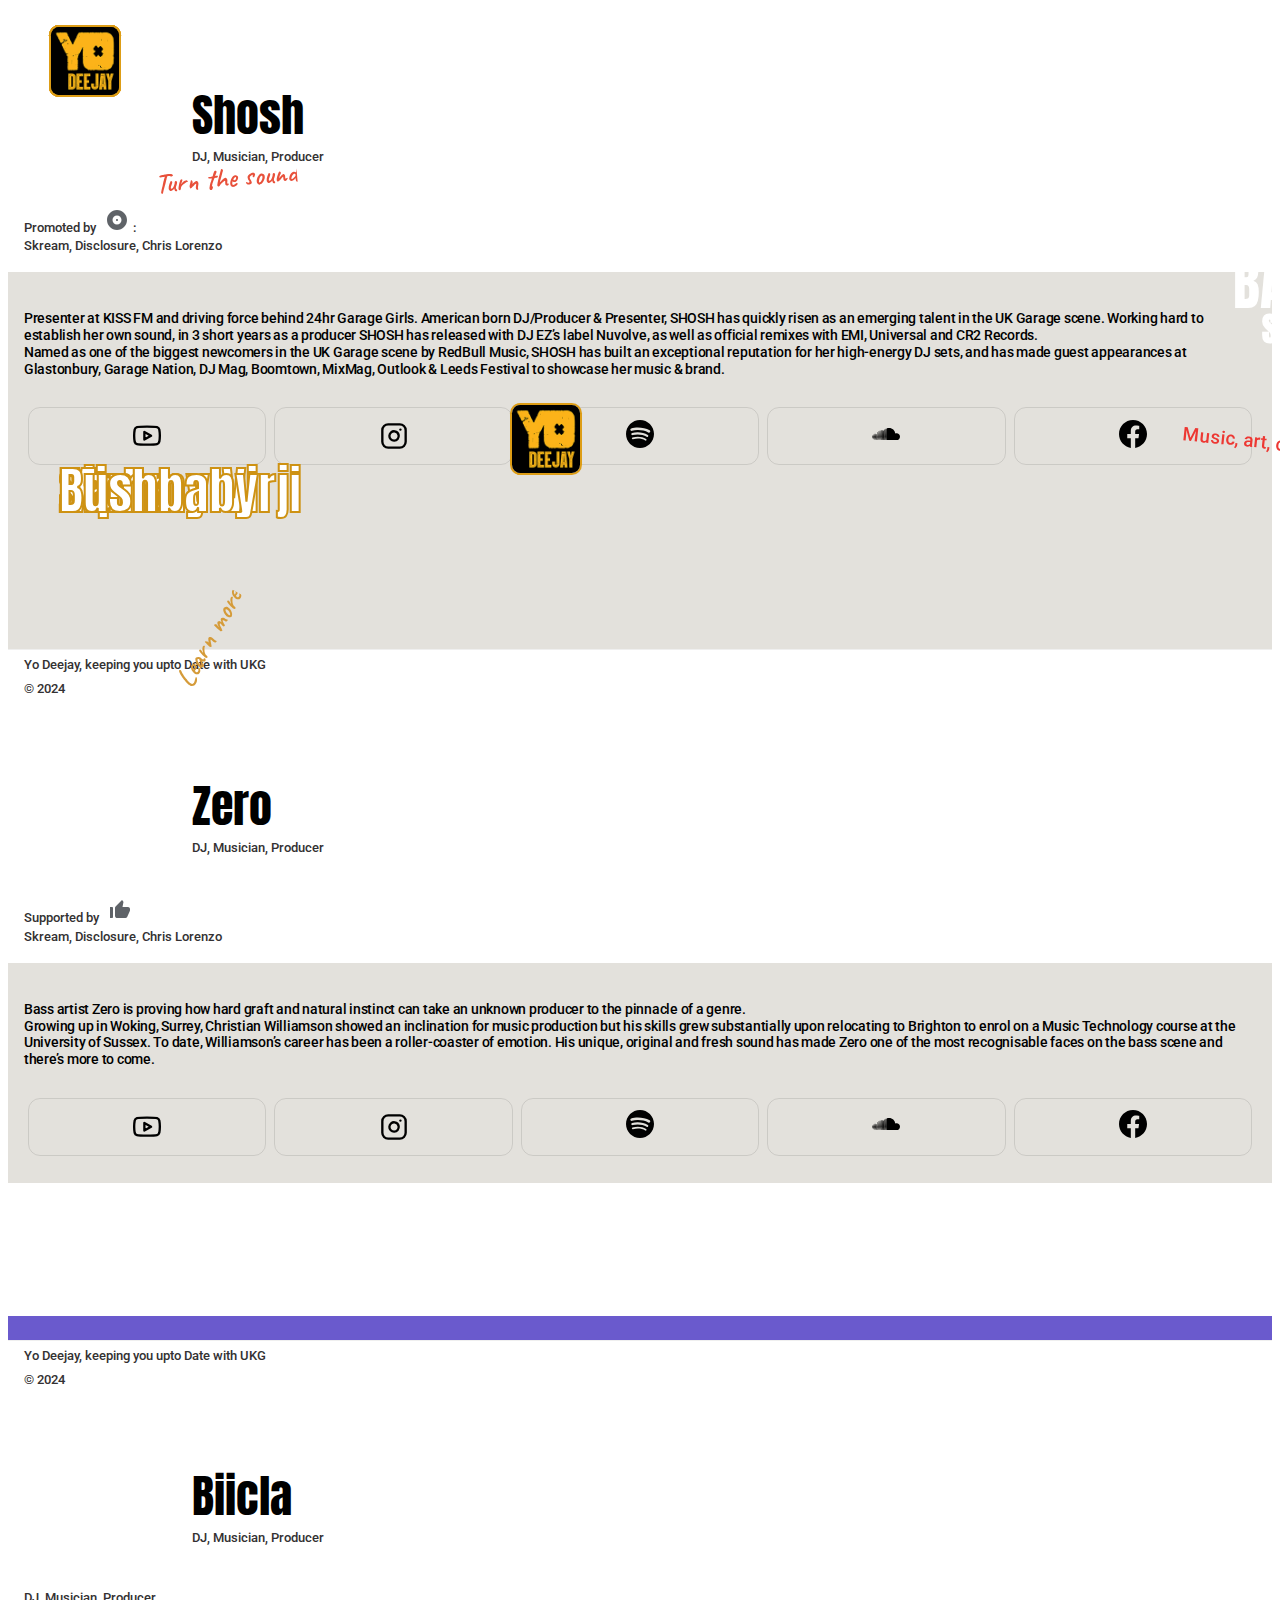
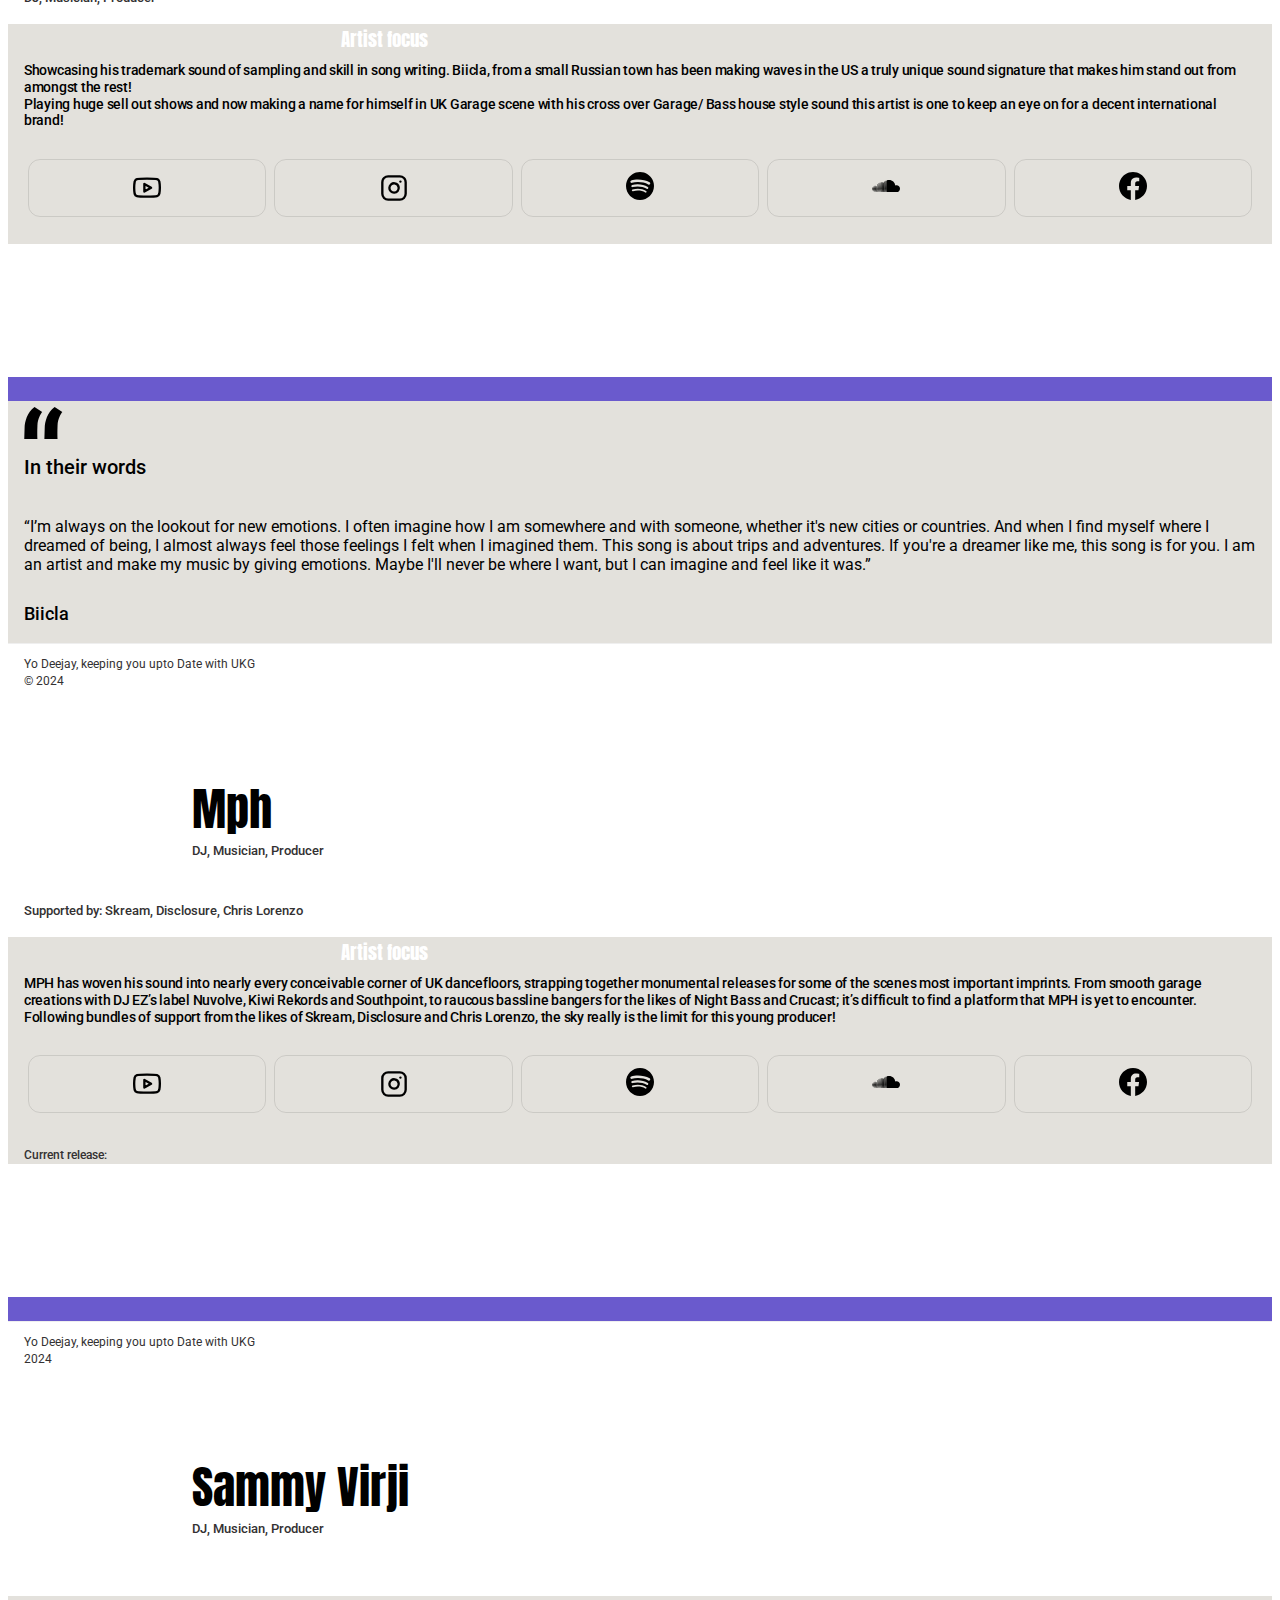
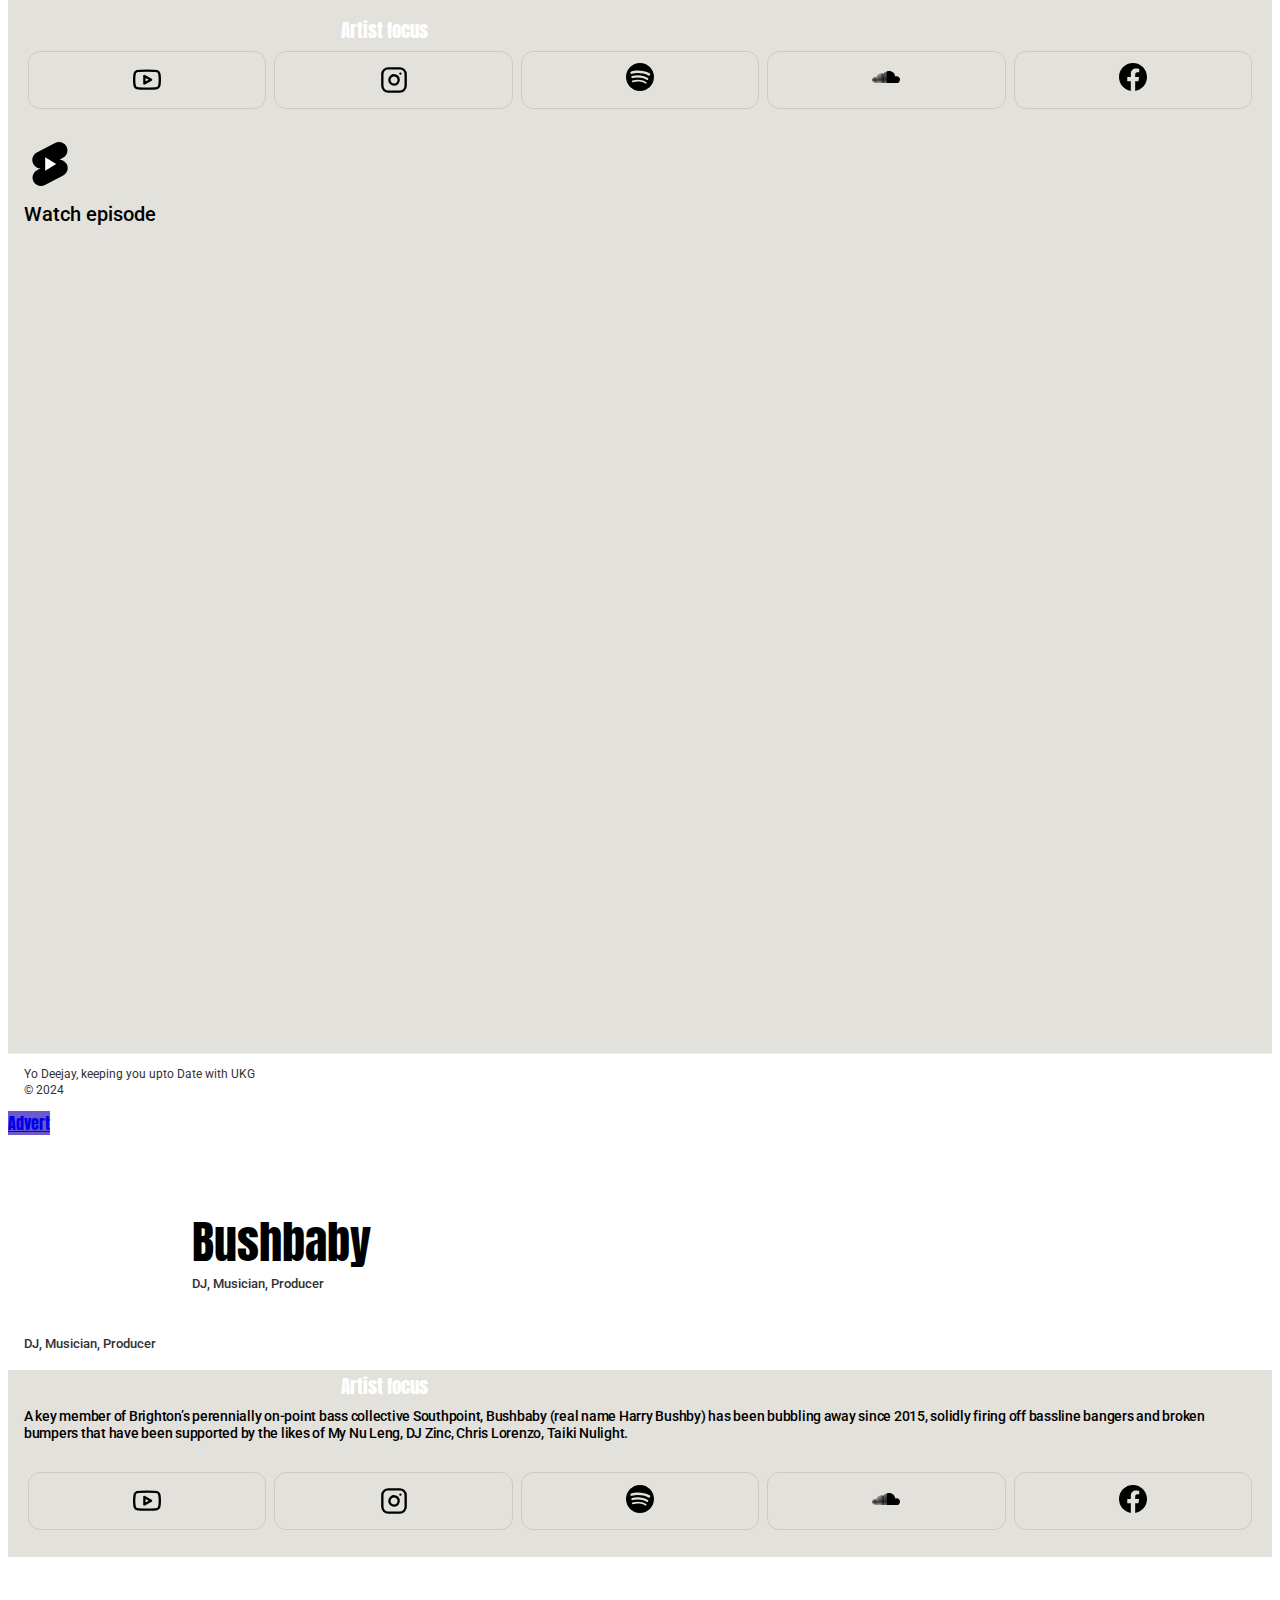
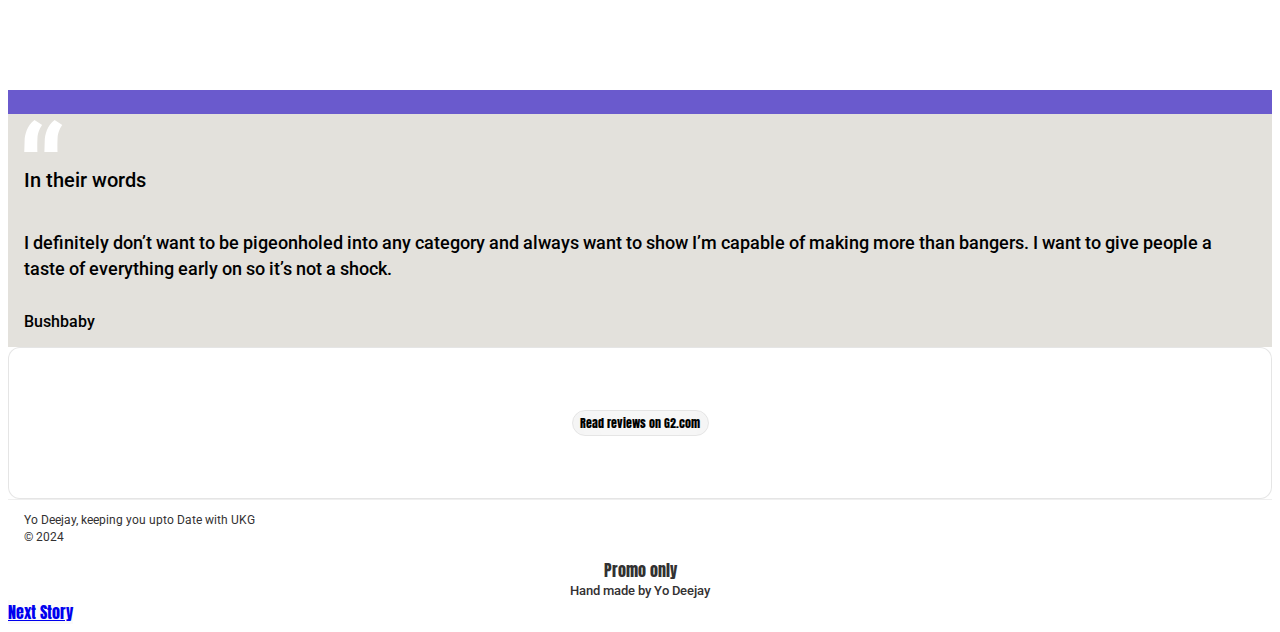
<file: index.html>
<!DOCTYPE html>
<html amp lang="en">

<head>
    <meta charset="utf-8" />
    <script async src="https://cdn.ampproject.org/v0.js"></script>

    <link rel="preconnect" href="https://fonts.googleapis.com">
    <link rel="preconnect" href="https://fonts.gstatic.com" crossorigin>
    <link
        href="https://fonts.googleapis.com/css2?family=Open+Sans:wght@500;600;800&family=Roboto:wght@300;400;500;700&display=swap"
        rel="stylesheet">

    <link href="https://fonts.googleapis.com/css?family=Caveat:400" rel="stylesheet">


    <link href="https://fonts.googleapis.com/css2?family=Anton&display=swap" rel="stylesheet">


    <script async custom-element="amp-video" src="https://cdn.ampproject.org/v0/amp-video-0.1.js"></script>


    <script async custom-element="amp-youtube" src="https://cdn.ampproject.org/v0/amp-youtube-0.1.js"></script>

    <script async custom-element="amp-social-share"
        src="https://cdn.ampproject.org/v0/amp-social-share-0.1.js"></script>


    <script async custom-element="amp-instagram" src="https://cdn.ampproject.org/v0/amp-instagram-0.1.js"></script>


    <script async custom-element="amp-story" src="https://cdn.ampproject.org/v0/amp-story-1.0.js"></script>
    <title>UK Bass Scene</title>
    <link rel="canonical" href="http://ukgacts.github.io/index.html" />
    <meta name="viewport" content="width=device-width,minimum-scale=1,initial-scale=1" />

    <link href="https://fonts.googleapis.com/css?family=Lilita+One&display=swap" rel="stylesheet">
   
   
   
   
    <link rel="apple-touch-icon" sizes="144x144" href="assets/favicon//apple-touch-icon.png">
    <link rel="icon" type="image/png" sizes="32x32" href="assets/favicon/favicon-32x32.png">
    <link rel="icon" type="image/png" sizes="16x16" href="assets/favicon//favicon-16x16.png">
    <link rel="manifest" href="assets/favicon//site.webmanifest">
    <link rel="mask-icon" href="assets/favicon//safari-pinned-tab.svg" color="#5bbad5">
    <meta name="msapplication-TileColor" content="#da532c">
    <meta name="theme-color" content="#ffffff">
   
   
   
   
   
   
   <style amp-custom>
        amp-story {
            font-family: 'Anton', sans-serif;
            color: #fff;
        }

        amp-story-page {
            background-color: #000;
        }

        .gradient {
            background: linear-gradient(to bottom, transparent 0%, transparent 34%, black 100%);
        }


  


        .caption-top {
            position: absolute;
           
            width: 100%;
            padding: 17% 0% 0% 26%;
            

        }

        .caption-top h1 {

            font-size: 160px;

        }


        .caption-top h3 {

font-weight: 400;

}


.cover-title-tagline { font-size: 2.875em;
font-weight: normal;
line-height: 0.5;     color: #ed3833;
    font-size: 1.17rem;
    font-weight: 500;
    transform: rotate(6deg);
}



        .caption-bottom {


            position: absolute;
            bottom: 0;
            width: 100%;
            padding: 0% 7% 17% 5%;
            font-weight: 700;
            font-family: 'Anton', sans-serif;
        }

        .caption-bottom h3 {
            text-align: left;
            font-size: 38px;
            line-height: 38px;
            color: #e5e5e5;
            font-weight: 200;
        }



        .caption-bottom p {
            font-weight: 200;
        }


        .gradient-bottom {
            background: linear-gradient(to top, rgb(0, 0, 0, 1), rgb(0, 0, 0, .8), rgb(0, 0, 0, .6), rgb(0, 0, 0, .4), rgb(0, 0, 0, .2), transparent);

        }

        .img-credits {
            font-size: 10px;
            color: #fff;
            margin-left: 5px;
        }


        h1 {
            font-weight: bold;
            font-size: 2.875em;
            font-weight: normal;
            line-height: 1.174;
        }



        p {
            font-weight: normal;
            font-size: 1.3em;
            line-height: 1.5em;
            font-family: Roboto, Arial, sans-serif;

        }



        amp-story-grid-layer.bottom {
            align-content: end;
        }

        amp-story-grid-layer.noedge {
            padding: 0px;
        }

        amp-story-grid-layer.center-text {
            align-content: center;
        }

        .wrapper {
            display: grid;
            grid-template-columns: 50% 50%;
            grid-template-rows: 50% 50%;
        }

        .banner-text {
            text-align: center;
            background-color: #000;
            line-height: 2em;
        }








        amp-story-page {
            background: slateblue;
        }

        .container {
            justify-content: center;
            align-content: center;
        }

        .num {
            text-align: center;
            color: white;
            font-size: 300px;
            font-family: 'Anton', sans-serif;
        }



        /*SOCIAL MEDIA*/

        .social-menu ul {

            display: flex;
            padding: 0;
            padding-bottom: 1.666em;
            margin-bottom: 0;
            margin-top: 1.888em;
        }

        .social-menu ul li {
            list-style: none;
            margin: 0 4px;
            min-width: 5%;

            flex: 1 1 0%;

            border: 1px solid rgba(0, 0, 0, .1);
            border-radius: 12px;
            flex-direction: column;
            justify-content: center;
            align-items: center;
            padding: 0.5rem;
            display: flex;

        }

        .social-menu ul li .fab {
            font-size: 30px;
            line-height: 60px;
            transition: .3s;
            color: #000;
            margin: 0 auto;
            display: block;
        }

        .social-menu ul li .fab:hover {
            color: #fff;
        }

        .social-menu ul li a {
            position: relative;
            display: block;
            width: 40px;
            height: 40px;
            border-radius: 50%;

            text-align: center;
            transition: .6s;

            display: flex;
            align-items: center;
            justify-content: center;
            margin: 0 auto;
        }










        .demo-problem,
        .demo-solution {
            font-size: 3em;
        }

        .demo-solution--flexbox {
            display: flex;
            align-items: center;
            margin: auto;

        }



        /**** Video Player ***/

        /* Wrapper that hosts the video and the overlay */
        .video-player {
            position: relative;
            overflow: hidden;
        }

        /* Overlay fills the parent and sits on top of the video */
        .click-to-play-overlay {
            position: absolute;
            top: 0;
            left: 0;
            right: 0;
            bottom: 0;
        }

        .poster-image {
            position: absolute;
            z-index: 1;
        }

        .poster-image img {
            object-fit: cover;
        }

        .video-title {
            position: absolute;
            z-index: 2;

            /* Align to the top left */
            top: 0;
            left: 0;

            font-size: 1.3em;
            background-color: rgba(0, 0, 0, 0.8);
            color: #fafafa;
            padding: 0.5rem;
            margin: 0px;
        }

        .play-icon {
            position: absolute;
            z-index: 2;

            width: 100px;
            height: 100px;

            background-image: url(https://amp.dev/static/samples/img/play-icon.png);
            background-repeat: no-repeat;
            background-size: 100% 100%;

            /* Align to the middle */
            top: 50%;
            left: 50%;
            transform: translate(-50%, -50%);

            cursor: pointer;
            opacity: 0.9;
        }

        .play-icon:hover,
        .play-icon:focus {
            opacity: 1;
        }

        /** Video Player--end***/


        /**xen***/


        .pr1 {
            padding-right: 1rem;

        }

        .pl1 {
            padding-left: 1rem;

        }

        small {
            color: #333132;
            font-size: 13px;
            line-height: 140%;
            font-family: Roboto, Arial, sans-serif;
            font-weight: 500;
        }

        .logo {
            background-image: url('assets/logo.jpg');
            background-repeat: no-repeat;
            background-size: 4.25rem 4.25rem;
            height: 4.25rem;
            object-fit: contain;
            width: 4.25rem;
            border-radius: 12%;
            box-shadow: 0 0 0 2px #dd9d16;
            position: absolute;
            z-index: 9999;
            top: 3%;
            left: 4%;

        }

        .logo-last {
            background-image: url('assets/logo.jpg');
            background-repeat: no-repeat;
            background-size: 4.25rem 4.25rem;
            height: 4.25rem;
            object-fit: contain;
            width: 4.25rem;
            border-radius: 12%;
            box-shadow: 0 0 0 2px #dd9d16;
            position: absolute;
            z-index: 9999;
            top: 45%;
            left: 40%;

        }


        .cover-title {
            text-align: right;
    width: 100%;
    padding: 15% 4%;
    position: absolute;
    font-family: 'Anton', sans-serif;
        }

        .cover-title h1 {
            text-align: right;
    line-height: 1;
    margin: 0;
    color: white;
    font-size: 3.5rem;
        }

        .cover-title h3 {

            line-height: 1;
    margin-top: 0rem;
    font-size: 2.1rem;
        }




        .caption-bottom-right {

            padding-bottom: 25%;
            padding-left: 4%;
            position: absolute;
            bottom: 0;
            font-family: 'Anton', sans-serif;
        }


        .caption-bottom-right h3 {
            font-weight: normal;
            font-size: 3.17rem;
            -webkit-text-fill-color: white;
            -webkit-text-stroke-color: #ce9213;
            -webkit-text-stroke-width: 2px;
            font-family: 'Anton', sans-serif;
        }






        /*attachment_xen*/





        .attachment_bg-svg {
            background-image: url(https://assets-global.website-files.com/61f2936079ce67606fdade16/66333801a50adae5bb88fb39_Frame%209.svg);
        }

        .attachment_bg-grey {
            background-color: #e3e1dc;

        }

        .attachment_infobox {
            padding-top: 1em;
        }

        .attachment_infobox_photo-wrapper {
            display: flex;
            flex-direction: row;
            align-items: center;
        }


        .attachment_infobox_photo-wrapper amp-img {

            place-self: center;
            border-radius: 12%;
            margin-top: 1rem;
            width: 160px;
            height: 160px;
        }

        .attachment_supporting-text {
            padding-top: 1.527em;
        }

        .attachment_supporting-text p {
            color: black;
            font-family: Roboto, Arial, sans-serif;
            line-height: 1.25rem;
            font-size: 0.875rem;
            letter-spacing: -.018em;
            line-height: 1.193;
            font-weight: 500;
        }


        .social-menu ul {
            margin-bottom: 0;
            padding-bottom: 1.666em;
        }

        .infobox h3 {

            font-size: 20px;
            font-weight: 400;
            line-height: 26px;
            margin-block: 0;
        }

        .infobox-data {
            display: flex;
            align-items: center;
            margin-top: 8px;
            margin-bottom: 1em;
            font-weight: 400;
            line-height: 1.33;
            font-size: 1.04167em;
            color: #70757a;
            font-family: Roboto, Arial, sans-serif;

        }

        .infobox-title {
            margin-left: 0.5rem;
            margin-bottom: 0;

        }



        .infobox-data svg {
            padding-left: 6px;
            padding-right: 4px;
        }


        .attachment_container p {
            color: black;
            font-family: Roboto, Arial, sans-serif;
            line-height: 1.25rem;
            font-size: 0.875rem;
        }


        .review-block {
            background-color: rgb(227, 225, 220);
            padding-right: 1rem;
            margin-top: -10px;
            font-family: Roboto, Arial, sans-serif;


            padding-left: 1rem;
            padding-top: 1rem;
            padding-bottom: 1rem;
            "

        }

        .attachment_footer {
            border-top: 1px solid #efefef;
            padding-right: 1rem;
            padding-left: 1rem;
        }

        .attachment_footer p {
            color: #333132;
            font-size: 12px;
            line-height: 140%;
        }

        /*quote_xen*/
        .quote-title {
            margin-bottom: 1.888em;
            font-size: 1.25em;
            font-family: Roboto, Arial, sans-serif;
            font-weight: 500;
            margin-top: .611em;

        }

        .quote {


            font-size: 1.111em;
            line-height: 1.5;
            font-size: 1.1em;

            margin-bottom: 1.666em;
            display: block;
            font-weight: 500;

        }

        .review-block span {
            font-weight: 500;
        }





        /***xen-end***/
    </style>

<style amp-boilerplate>body{-webkit-animation:-amp-start 8s steps(1,end) 0s 1 normal both;-moz-animation:-amp-start 8s steps(1,end) 0s 1 normal both;-ms-animation:-amp-start 8s steps(1,end) 0s 1 normal both;animation:-amp-start 8s steps(1,end) 0s 1 normal both}@-webkit-keyframes -amp-start{from{visibility:hidden}to{visibility:visible}}@-moz-keyframes -amp-start{from{visibility:hidden}to{visibility:visible}}@-ms-keyframes -amp-start{from{visibility:hidden}to{visibility:visible}}@-o-keyframes -amp-start{from{visibility:hidden}to{visibility:visible}}@keyframes -amp-start{from{visibility:hidden}to{visibility:visible}}</style><noscript><style amp-boilerplate>body{-webkit-animation:none;-moz-animation:none;-ms-animation:none;animation:none}</style></noscript>


     

</head>

<body>
    <amp-story standalone title="UK Bass Scene" publisher="YODJ" publisher-logo-src="https://example.com/logo/1x1.png"
        poster-portrait-src="https://example.com/my-story/poster/3x4.jpg">





        <amp-story-page id="poster-page">


            <amp-story-grid-layer template="fill">


                <amp-img src="assets/images/cover.jpg" width="720" height="1280" layout="responsive">
                </amp-img>

            </amp-story-grid-layer>





            <amp-story-grid-layer template="vertical">



                <div class="cover-title">
                    <h1> UK </h1>
                    <h1> BASS </h1>
                    <h3>SCENE</h3>

<p class="cover-title-tagline">Music, art, culture</p>


                </div>

            </amp-story-grid-layer>



            <amp-story-grid-layer template="vertical">
                <div class="logo"></div>
            </amp-story-grid-layer>




        </amp-story-page>


        <!---- Snoch Page-->

        <amp-story-page id="page-shosh">

            <amp-story-grid-layer class="video container" template="fill">

                <amp-video autoplay loop width="720" height="1280"
                    poster="assets/images/placeholders/snosh-placeholder.png" layout="fill" cache="google">
                    <source src="assets/video/snosh-comp.mp4" type="video/mp4">

            </amp-story-grid-layer>

            <amp-story-grid-layer template="vertical">
                <div class="logo"></div>
            </amp-story-grid-layer>

            <amp-story-grid-layer template="vertical" style="align-content:end; ">


                <div class="caption-bottom-right">

                    <h3 >
                        Shosh

                    </h3>




                </div>

                <div class="caption-top" animate-in="fly-in-top" animate-in-duration="1s">

                    <h3>Artist focus</h3>


                </div>



            </amp-story-grid-layer>


            <amp-story-grid-layer template="vertical">

                <figure style="     padding-bottom: 25%;
padding-left: 43%;
position: absolute;
bottom: 0;">
                    <amp-img src="assets/images/arrow.gif" width="160" height="160" layout="fixed"
                        style="transform: rotate(90deg);">
                    </amp-img>



                </figure>


                <div animate-in="pulse" animate-in-duration="3s" style="font-family: 'Caveat', sans-serif;
         color: white;     transform: rotate(-61deg);
         left: 155px;
         bottom: 245px;
    position: absolute;     
    color: #d59b39;
    font-size: 28px;
    clear: both; 
    
    overflow: hidden; 
white-space: nowrap; font-weight: 600;">Learn more
                </div>

            </amp-story-grid-layer>


            <amp-story-page-attachment layout="nodisplay" class="attachment;"  cta-image="assets/images/icons/snosh.jpg"  style=" color: black;">


                <div class="attachment_bg-svg">

                    <div class="attachment_infobox pr1 pl1">



                        <div class="attachment_infobox_photo-wrapper">


                            <amp-img src="assets/images/snosh.jpg" width="160" height="160" layout="fixed">
                            </amp-img>
                            <div>
                                <h1 class="infobox-title">Shosh</h1>
                                <small style="margin-left: 0.5rem;"> DJ, Musician, Producer</small>

                            </div>
                        </div>






                        <div class="infobox-data">


                            <small> Promoted by

                                <svg xmlns="http://www.w3.org/2000/svg" height="24px" viewBox="0 0 24 24" width="24px"
                                    fill="#5f6368">
                                    <path d="M0 0h24v24H0z" fill="none" />
                                    <path
                                        d="M12 2C6.48 2 2 6.48 2 12s4.48 10 10 10 10-4.48 10-10S17.52 2 12 2zm0 14.5c-2.49 0-4.5-2.01-4.5-4.5S9.51 7.5 12 7.5s4.5 2.01 4.5 4.5-2.01 4.5-4.5 4.5zm0-5.5c-.55 0-1 .45-1 1s.45 1 1 1 1-.45 1-1-.45-1-1-1z" />
                                </svg>:

                                <br>
                                Skream, Disclosure, Chris Lorenzo</small>








                        </div>
                    </div>

                </div>
                <div class="attachment_bg-grey">
                    <div class="attachment_supporting-text pr1 pl1 ">


                        <p>

                            Presenter at KISS FM and driving force behind 24hr Garage Girls. American born DJ/Producer &
                            Presenter, SHOSH has quickly risen as an emerging talent in the UK Garage scene. Working
                            hard to establish her own sound, in 3 short years as a producer SHOSH has released with DJ
                            EZ’s label Nuvolve, as well as official remixes with EMI, Universal and CR2 Records.

                            <br> Named as one of the biggest newcomers in the UK Garage scene by RedBull Music, SHOSH
                            has built an exceptional reputation for her high-energy DJ sets, and has made guest
                            appearances at Glastonbury, Garage Nation, DJ Mag, Boomtown, MixMag, Outlook & Leeds
                            Festival to showcase her music & brand.



                        </p>




                    </div>

                    <div class="social-menu pl1 pr1">
                        <ul>

                            <li>
                                <a href="https://www.youtube.com/hashtag/shosh" target="_blank"
                                    rel="noopener noreferrer">


                                    <svg xmlns="http://www.w3.org/2000/svg" width="28" height="28" viewBox="0 0 24 24"
                                        fill="none" stroke="black" stroke-width="2" stroke-linecap="round"
                                        stroke-linejoin="round" class="feather feather-youtube">
                                        <path
                                            d="M22.54 6.42a2.78 2.78 0 0 0-1.94-2C18.88 4 12 4 12 4s-6.88 0-8.6.46a2.78 2.78 0 0 0-1.94 2A29 29 0 0 0 1 11.75a29 29 0 0 0 .46 5.33A2.78 2.78 0 0 0 3.4 19c1.72.46 8.6.46 8.6.46s6.88 0 8.6-.46a2.78 2.78 0 0 0 1.94-2 29 29 0 0 0 .46-5.25 29 29 0 0 0-.46-5.33z" />
                                        <polygon points="9.75 15.02 15.5 11.75 9.75 8.48 9.75 15.02" />
                                    </svg>



                                </a>
                            </li>
                            <li>

                                <a href="https://www.instagram.com/shosh_ukg/?hl=en" >


                                    <svg xmlns="http://www.w3.org/2000/svg" wwidth="28" height="28" viewBox="0 0 24 24"
                                        fill="none" stroke="black" stroke-width="2" stroke-linecap="round"
                                        stroke-linejoin="round" class="feather feather-instagram">
                                        <rect x="2" y="2" width="20" height="20" rx="5" ry="5" />
                                        <path d="M16 11.37A4 4 0 1 1 12.63 8 4 4 0 0 1 16 11.37z" />
                                        <line x1="17.5" y1="6.5" x2="17.51" y2="6.5" />
                                    </svg>



                                    </i></a>
                            </li>

                            <li>
                                <a href="https://open.spotify.com/artist/1emgVmY6u8GGlRhkHESKKH"
                                    rel="noopener noreferer" target="_blank">
                                    <div class="w-5 h-5">
                                        <svg role="img" viewBox="0 0 24 24" width="28" height="28"
                                            xmlns="http://www.w3.org/2000/svg">
                                            <title>Spotify</title>
                                            <path
                                                d="M12 0C5.4 0 0 5.4 0 12s5.4 12 12 12 12-5.4 12-12S18.66 0 12 0zm5.521 17.34c-.24.359-.66.48-1.021.24-2.82-1.74-6.36-2.101-10.561-1.141-.418.122-.779-.179-.899-.539-.12-.421.18-.78.54-.9 4.56-1.021 8.52-.6 11.64 1.32.42.18.479.659.301 1.02zm1.44-3.3c-.301.42-.841.6-1.262.3-3.239-1.98-8.159-2.58-11.939-1.38-.479.12-1.02-.12-1.14-.6-.12-.48.12-1.021.6-1.141C9.6 9.9 15 10.561 18.72 12.84c.361.181.54.78.241 1.2zm.12-3.36C15.24 8.4 8.82 8.16 5.16 9.301c-.6.179-1.2-.181-1.38-.721-.18-.601.18-1.2.72-1.381 4.26-1.26 11.28-1.02 15.721 1.621.539.3.719 1.02.419 1.56-.299.421-1.02.599-1.559.3z">
                                            </path>
                                        </svg>
                                    </div>
                                </a>
                            </li>
                            <li>
                                <a href="https://soundcloud.com/shosh_ukg" rel="noopener noreferer" target="_blank">
                                    <div class="w-5 h-5">
                                        <svg role="img" viewBox="0 0 24 24" width="28" height="28"
                                            xmlns="http://www.w3.org/2000/svg">
                                            <title>SoundCloud</title>
                                            <path
                                                d="M1.175 12.225c-.051 0-.094.046-.101.1l-.233 2.154.233 2.105c.007.058.05.098.101.098.05 0 .09-.04.099-.098l.255-2.105-.27-2.154c0-.057-.045-.1-.09-.1m-.899.828c-.06 0-.091.037-.104.094L0 14.479l.165 1.308c0 .055.045.094.09.094s.089-.045.104-.104l.21-1.319-.21-1.334c0-.061-.044-.09-.09-.09m1.83-1.229c-.061 0-.12.045-.12.104l-.21 2.563.225 2.458c0 .06.045.12.119.12.061 0 .105-.061.121-.12l.254-2.474-.254-2.548c-.016-.06-.061-.12-.121-.12m.945-.089c-.075 0-.135.06-.15.135l-.193 2.64.21 2.544c.016.077.075.138.149.138.075 0 .135-.061.15-.15l.24-2.532-.24-2.623c0-.075-.06-.135-.135-.135l-.031-.017zm1.155.36c-.005-.09-.075-.149-.159-.149-.09 0-.158.06-.164.149l-.217 2.43.2 2.563c0 .09.075.157.159.157.074 0 .148-.068.148-.158l.227-2.563-.227-2.444.033.015zm.809-1.709c-.101 0-.18.09-.18.181l-.21 3.957.187 2.563c0 .09.08.164.18.164.094 0 .174-.09.18-.18l.209-2.563-.209-3.972c-.008-.104-.088-.18-.18-.18m.959-.914c-.105 0-.195.09-.203.194l-.18 4.872.165 2.548c0 .12.09.209.195.209.104 0 .194-.089.21-.209l.193-2.548-.192-4.856c-.016-.12-.105-.21-.21-.21m.989-.449c-.121 0-.211.089-.225.209l-.165 5.275.165 2.52c.014.119.104.225.225.225.119 0 .225-.105.225-.225l.195-2.52-.196-5.275c0-.12-.105-.225-.225-.225m1.245.045c0-.135-.105-.24-.24-.24-.119 0-.24.105-.24.24l-.149 5.441.149 2.503c.016.135.121.24.256.24s.24-.105.24-.24l.164-2.503-.164-5.456-.016.015zm.749-.134c-.135 0-.255.119-.255.254l-.15 5.322.15 2.473c0 .15.12.255.255.255s.255-.12.255-.27l.15-2.474-.165-5.307c0-.148-.12-.27-.271-.27m1.005.166c-.164 0-.284.135-.284.285l-.103 5.143.135 2.474c0 .149.119.277.284.277.149 0 .271-.12.284-.285l.121-2.443-.135-5.112c-.012-.164-.135-.285-.285-.285m1.184-.945c-.045-.029-.105-.044-.165-.044s-.119.015-.165.044c-.09.054-.149.15-.149.255v.061l-.104 6.048.115 2.449v.008c.008.06.03.135.074.18.058.061.142.104.234.104.08 0 .158-.044.209-.09.058-.06.091-.135.091-.225l.015-.24.117-2.203-.135-6.086c0-.104-.061-.193-.135-.239l-.002-.022zm1.006-.547c-.045-.045-.09-.061-.15-.061-.074 0-.149.016-.209.061-.075.061-.119.15-.119.24v.029l-.137 6.609.076 1.215.061 1.185c0 .164.148.314.328.314.181 0 .33-.15.33-.329l.15-2.414-.15-6.637c0-.12-.074-.221-.165-.277m8.934 3.777c-.405 0-.795.086-1.139.232-.24-2.654-2.46-4.736-5.188-4.736-.659 0-1.305.135-1.889.359-.225.09-.27.18-.285.359v9.368c.016.18.15.33.33.345h8.185C22.681 17.218 24 15.914 24 14.28s-1.319-2.952-2.938-2.952">
                                            </path>
                                        </svg>
                                    </div>
                                </a>

                            </li>

                            <li>
                                <a href="https://www.facebook.com/shosh.ukg/?locale=en_GB" rel="noopener noreferer"
                                    target="_blank">
                                    <div class="w-5 h-5">
                                        <svg role="img" xmlns="http://www.w3.org/2000/svg" viewBox="0 0 24 24"
                                            width="28" height="28">
                                            <title>Facebook</title>
                                            <path
                                                d="M24 12.073c0-6.627-5.373-12-12-12s-12 5.373-12 12c0 5.99 4.388 10.954 10.125 11.854v-8.385H7.078v-3.47h3.047V9.43c0-3.007 1.792-4.669 4.533-4.669 1.312 0 2.686.235 2.686.235v2.953H15.83c-1.491 0-1.956.925-1.956 1.874v2.25h3.328l-.532 3.47h-2.796v8.385C19.612 23.027 24 18.062 24 12.073z">
                                            </path>
                                        </svg>
                                    </div>
                                </a>
                            </li>

                        </ul>

                        <iframe  src="https://open.spotify.com/embed/artist/1emgVmY6u8GGlRhkHESKKH?utm_source=generator" width="100%" height="152" frameBorder="0" allowfullscreen="" allow="autoplay; clipboard-write; encrypted-media; fullscreen; picture-in-picture" loading="lazy"></iframe>

                    </div>

                </div>



                <div class="attachment_footer">


                    <small>Yo Deejay, keeping you upto Date with UKG
                        <br>
                        © 2024 </small>




                </div>





            </amp-story-page-attachment>


        </amp-story-page>

        <!---- Page-->



        <!---- Zero Page-->

        <amp-story-page id="page-zero">

            <amp-story-grid-layer class="video container" template="fill">

                <amp-video autoplay loop width="720" height="1280" poster="assets/images/dj.png" layout="fill"
                    cache="google">
                    <source src="assets/video/zero-comp.mp4" type="video/mp4">

            </amp-story-grid-layer>

            <amp-story-grid-layer template="vertical">
                <div class="logo"></div>
            </amp-story-grid-layer>

            <amp-story-grid-layer template="vertical" style="align-content:end; ">


                <div class="caption-bottom-right">

                    <h3>
                        Zero

                    </h3>


                </div>

                <div class="caption-top" animate-in="fly-in-top" animate-in-duration="1s">

                    <h3>Artist focus</h3>


                </div>


            </amp-story-grid-layer>





            <amp-story-grid-layer template="vertical">

                <figure style="    padding-top: 15%;
                padding-left: 48%;
                position: absolute;
                top: 0;">
                    <amp-img src="assets/images/arrow.gif" width="120" height="120" layout="fixed"
                        style="transform: rotate(-90deg);">
                    </amp-img>



                </figure>


                <div style="
                
                font-family: Caveat, sans-serif;
                transform: rotate(-5deg);
    left: 155px;
    top: 160px;
    position: absolute;
    color: #e8513b;
    font-size: 28px;
    clear: both;
    overflow: hidden;
    white-space: nowrap;
    font-weight: 600;">Turn the sound
                </div>

            </amp-story-grid-layer>


            <amp-story-page-attachment  cta-image="assets/images/icons/zero.jpg"  layout="nodisplay" class="attachment;" style=" color: black; ">


                <div class="attachment_bg-svg">

                    <div class="attachment_infobox pr1 pl1">



                        <div class="attachment_infobox_photo-wrapper">


                            <amp-img src="assets/images/zero.jpg" width="160" height="160" layout="fixed">
                            </amp-img>
                            <div>
                                <h1 class="infobox-title">Zero</h1>
                                <small style="margin-left: 0.5rem;"> DJ, Musician, Producer</small>

                            </div>
                        </div>





                        <div class="infobox-data">

                            <small> Supported by

                                <svg xmlns="http://www.w3.org/2000/svg" height="24px" viewBox="0 0 24 24" width="24px"
                                    fill="#5f6368">
                                    <path d="M24 24H0V0h24v24z" fill="none" />
                                    <path
                                        d="M2 20h2c.55 0 1-.45 1-1v-9c0-.55-.45-1-1-1H2v11zm19.83-7.12c.11-.25.17-.52.17-.8V11c0-1.1-.9-2-2-2h-5.5l.92-4.65c.05-.22.02-.46-.08-.66-.23-.45-.52-.86-.88-1.22L14 2 7.59 8.41C7.21 8.79 7 9.3 7 9.83v7.84C7 18.95 8.05 20 9.34 20h8.11c.7 0 1.36-.37 1.72-.97l2.66-6.15z" />
                                </svg>
                                <br>
                                Skream, Disclosure, Chris Lorenzo</small>

                        </div>
                    </div>

                </div>
                <div class="attachment_bg-grey">
                    <div class="attachment_supporting-text pr1 pl1 ">


                        <p>

                            Bass artist Zero is proving how hard graft and natural instinct can take an unknown producer
                            to the pinnacle of a genre. <br> Growing up in Woking, Surrey, Christian Williamson showed
                            an inclination for music production but his skills grew substantially upon relocating to
                            Brighton to enrol on a Music Technology course at the University of Sussex.
                            To date, Williamson’s career has been a roller-coaster of emotion. His unique, original and
                            fresh sound has made Zero one of the most recognisable faces on the bass scene and there’s
                            more to come.



                        </p>




                    </div>

                    <div class="social-menu pl1 pr1">
                        <ul>

                            <li>
                                <a href="https://www.youtube.com/channel/UCEzT6uwcKBRT2N6Qsckoo6Q" target="_blank"
                                    rel="noopener noreferrer">


                                    <svg xmlns="http://www.w3.org/2000/svg" width="28" height="28" viewBox="0 0 24 24"
                                        fill="none" stroke="black" stroke-width="2" stroke-linecap="round"
                                        stroke-linejoin="round" class="feather feather-youtube">
                                        <path
                                            d="M22.54 6.42a2.78 2.78 0 0 0-1.94-2C18.88 4 12 4 12 4s-6.88 0-8.6.46a2.78 2.78 0 0 0-1.94 2A29 29 0 0 0 1 11.75a29 29 0 0 0 .46 5.33A2.78 2.78 0 0 0 3.4 19c1.72.46 8.6.46 8.6.46s6.88 0 8.6-.46a2.78 2.78 0 0 0 1.94-2 29 29 0 0 0 .46-5.25 29 29 0 0 0-.46-5.33z" />
                                        <polygon points="9.75 15.02 15.5 11.75 9.75 8.48 9.75 15.02" />
                                    </svg>



                                </a>
                            </li>
                            <li>

                                <a href="https://www.instagram.com/zero_uk/?hl=en" >


                                    <svg xmlns="http://www.w3.org/2000/svg" wwidth="28" height="28" viewBox="0 0 24 24"
                                        fill="none" stroke="black" stroke-width="2" stroke-linecap="round"
                                        stroke-linejoin="round" class="feather feather-instagram">
                                        <rect x="2" y="2" width="20" height="20" rx="5" ry="5" />
                                        <path d="M16 11.37A4 4 0 1 1 12.63 8 4 4 0 0 1 16 11.37z" />
                                        <line x1="17.5" y1="6.5" x2="17.51" y2="6.5" />
                                    </svg>



                                    </i></a>
                            </li>

                            <li>
                                <a href="https://open.spotify.com/artist/6ocDQwCTkVro3cmejcF1DH?si=Awe6J0VQR4ucADNaTVIS4Q"
                                    rel="noopener noreferer" target="_blank">
                                    <div class="w-5 h-5">
                                        <svg role="img" viewBox="0 0 24 24" width="28" height="28"
                                            xmlns="http://www.w3.org/2000/svg">
                                            <title>Spotify</title>
                                            <path
                                                d="M12 0C5.4 0 0 5.4 0 12s5.4 12 12 12 12-5.4 12-12S18.66 0 12 0zm5.521 17.34c-.24.359-.66.48-1.021.24-2.82-1.74-6.36-2.101-10.561-1.141-.418.122-.779-.179-.899-.539-.12-.421.18-.78.54-.9 4.56-1.021 8.52-.6 11.64 1.32.42.18.479.659.301 1.02zm1.44-3.3c-.301.42-.841.6-1.262.3-3.239-1.98-8.159-2.58-11.939-1.38-.479.12-1.02-.12-1.14-.6-.12-.48.12-1.021.6-1.141C9.6 9.9 15 10.561 18.72 12.84c.361.181.54.78.241 1.2zm.12-3.36C15.24 8.4 8.82 8.16 5.16 9.301c-.6.179-1.2-.181-1.38-.721-.18-.601.18-1.2.72-1.381 4.26-1.26 11.28-1.02 15.721 1.621.539.3.719 1.02.419 1.56-.299.421-1.02.599-1.559.3z">
                                            </path>
                                        </svg>
                                    </div>
                                </a>
                            </li>
                            <li>
                                <a href="https://soundcloud.com/zero_uk" rel="noopener noreferer" target="_blank">
                                    <div class="w-5 h-5">
                                        <svg role="img" viewBox="0 0 24 24" width="28" height="28"
                                            xmlns="http://www.w3.org/2000/svg">
                                            <title>SoundCloud</title>
                                            <path
                                                d="M1.175 12.225c-.051 0-.094.046-.101.1l-.233 2.154.233 2.105c.007.058.05.098.101.098.05 0 .09-.04.099-.098l.255-2.105-.27-2.154c0-.057-.045-.1-.09-.1m-.899.828c-.06 0-.091.037-.104.094L0 14.479l.165 1.308c0 .055.045.094.09.094s.089-.045.104-.104l.21-1.319-.21-1.334c0-.061-.044-.09-.09-.09m1.83-1.229c-.061 0-.12.045-.12.104l-.21 2.563.225 2.458c0 .06.045.12.119.12.061 0 .105-.061.121-.12l.254-2.474-.254-2.548c-.016-.06-.061-.12-.121-.12m.945-.089c-.075 0-.135.06-.15.135l-.193 2.64.21 2.544c.016.077.075.138.149.138.075 0 .135-.061.15-.15l.24-2.532-.24-2.623c0-.075-.06-.135-.135-.135l-.031-.017zm1.155.36c-.005-.09-.075-.149-.159-.149-.09 0-.158.06-.164.149l-.217 2.43.2 2.563c0 .09.075.157.159.157.074 0 .148-.068.148-.158l.227-2.563-.227-2.444.033.015zm.809-1.709c-.101 0-.18.09-.18.181l-.21 3.957.187 2.563c0 .09.08.164.18.164.094 0 .174-.09.18-.18l.209-2.563-.209-3.972c-.008-.104-.088-.18-.18-.18m.959-.914c-.105 0-.195.09-.203.194l-.18 4.872.165 2.548c0 .12.09.209.195.209.104 0 .194-.089.21-.209l.193-2.548-.192-4.856c-.016-.12-.105-.21-.21-.21m.989-.449c-.121 0-.211.089-.225.209l-.165 5.275.165 2.52c.014.119.104.225.225.225.119 0 .225-.105.225-.225l.195-2.52-.196-5.275c0-.12-.105-.225-.225-.225m1.245.045c0-.135-.105-.24-.24-.24-.119 0-.24.105-.24.24l-.149 5.441.149 2.503c.016.135.121.24.256.24s.24-.105.24-.24l.164-2.503-.164-5.456-.016.015zm.749-.134c-.135 0-.255.119-.255.254l-.15 5.322.15 2.473c0 .15.12.255.255.255s.255-.12.255-.27l.15-2.474-.165-5.307c0-.148-.12-.27-.271-.27m1.005.166c-.164 0-.284.135-.284.285l-.103 5.143.135 2.474c0 .149.119.277.284.277.149 0 .271-.12.284-.285l.121-2.443-.135-5.112c-.012-.164-.135-.285-.285-.285m1.184-.945c-.045-.029-.105-.044-.165-.044s-.119.015-.165.044c-.09.054-.149.15-.149.255v.061l-.104 6.048.115 2.449v.008c.008.06.03.135.074.18.058.061.142.104.234.104.08 0 .158-.044.209-.09.058-.06.091-.135.091-.225l.015-.24.117-2.203-.135-6.086c0-.104-.061-.193-.135-.239l-.002-.022zm1.006-.547c-.045-.045-.09-.061-.15-.061-.074 0-.149.016-.209.061-.075.061-.119.15-.119.24v.029l-.137 6.609.076 1.215.061 1.185c0 .164.148.314.328.314.181 0 .33-.15.33-.329l.15-2.414-.15-6.637c0-.12-.074-.221-.165-.277m8.934 3.777c-.405 0-.795.086-1.139.232-.24-2.654-2.46-4.736-5.188-4.736-.659 0-1.305.135-1.889.359-.225.09-.27.18-.285.359v9.368c.016.18.15.33.33.345h8.185C22.681 17.218 24 15.914 24 14.28s-1.319-2.952-2.938-2.952">
                                            </path>
                                        </svg>
                                    </div>
                                </a>

                            </li>

                            <li>
                                <a href="https://www.facebook.com/zero.uk/?locale=en_GB" rel="noopener noreferer"
                                    target="_blank">
                                    <div class="w-5 h-5">
                                        <svg role="img" xmlns="http://www.w3.org/2000/svg" viewBox="0 0 24 24"
                                            width="28" height="28">
                                            <title>Facebook</title>
                                            <path
                                                d="M24 12.073c0-6.627-5.373-12-12-12s-12 5.373-12 12c0 5.99 4.388 10.954 10.125 11.854v-8.385H7.078v-3.47h3.047V9.43c0-3.007 1.792-4.669 4.533-4.669 1.312 0 2.686.235 2.686.235v2.953H15.83c-1.491 0-1.956.925-1.956 1.874v2.25h3.328l-.532 3.47h-2.796v8.385C19.612 23.027 24 18.062 24 12.073z">
                                            </path>
                                        </svg>
                                    </div>
                                </a>
                            </li>

                        </ul>



                    </div>

                </div>

                <iframe src="https://open.spotify.com/embed/album/63hVrszqSChih5vJ18lquM?utm_source=generator"
                    width="100%" height="152" frameBorder="0" allowfullscreen=""
                    allow="autoplay; clipboard-write; encrypted-media; fullscreen; picture-in-picture"
                    loading="lazy"></iframe>



                <div class="attachment_footer">


                    <small>Yo Deejay, keeping you upto Date with UKG
                        <br>
                        © 2024 </small>




                </div>





            </amp-story-page-attachment>


        </amp-story-page>

        <!---- Page-->



        <!---- Godzilla Page-->

        <amp-story-page id="page-zero">

            <amp-story-grid-layer class="container" template="fill">

                <amp-img src="assets/images/godzilla.webp" width="720" height="1280" layout="responsive">
                </amp-img>

            </amp-story-grid-layer>

            <amp-story-grid-layer template="vertical">
                <div class="logo"></div>
            </amp-story-grid-layer>








        </amp-story-page>

        <!---- Page-->



        <!---- Biicla Page-->


        <amp-story-page id="page-biicla">



            <amp-story-grid-layer class="video container" template="fill">

                <amp-video autoplay loop width="720" height="1280"
                    poster="assets/images/placeholders/biicla-placeholder.png" layout="fill" cache="google">
                    <source src="assets/video/biicla-comp.mp4" type="video/mp4">

            </amp-story-grid-layer>

            <amp-story-grid-layer template="vertical">
                <div class="logo"></div>
            </amp-story-grid-layer>

            <amp-story-grid-layer template="vertical" style="align-content:end; ">


                <div class="caption-bottom-right">

                    <h3 style="font-weight: normal; font-size: 3.17rem; -webkit-text-fill-color: white;
                    -webkit-text-stroke-color: #ce9213;
                    -webkit-text-stroke-width: 2px; font-weight: 400;
        ">
                        Biicla

                    </h3>


                </div>

                <div class="caption-top" animate-in="fly-in-top" animate-in-duration="1s">

                    <h3>Artist focus</h3>


                </div>

            </amp-story-grid-layer>




            <amp-story-page-attachment layout="nodisplay" class="attachment;" style=" color: black;">


                <div class="attachment_bg-svg">

                    <div class="attachment_infobox pr1 pl1">



                        <div class="attachment_infobox_photo-wrapper">


                            <amp-img src="assets/images/biicla.jpg" width="160" height="160" layout="fixed"
                                style="place-self: center; border-radius:12%; margin-top: 1rem;">
                            </amp-img>
                            <div>
                                <h1 class="infobox-title" style="margin-left: 0.5rem; margin-bottom: 0;"> Biicla </h1>
                                <small style="margin-left: 0.5rem;"> DJ, Musician, Producer</small>

                            </div>
                        </div>





                        <div class="infobox-data">


                            <small> DJ, Musician, Producer</small>
                        </div>
                    </div>

                </div>
                <div class="attachment_bg-grey">
                    <div class="attachment_supporting-text pr1 pl1 " style="padding-top: 1.527em;">


                        <p style="color: black;     font-family: Roboto, Arial, sans-serif;
  line-height: 1.25rem;
  font-size: 0.875rem; letter-spacing: -.018em; line-height: 1.193; font-weight:500;">

                            Showcasing his trademark sound of sampling and skill in song writing. Biicla, from a small
                            Russian
                            town has been making waves in the US a truly unique sound signature that makes him stand out
                            from
                            amongst the rest! <br> Playing huge sell out shows and now making a name for himself in UK
                            Garage scene
                            with his cross over Garage/ Bass house style sound this artist is one to keep an eye on for
                            a decent
                            international brand!


                        </p>




                    </div>

                    <div class="social-menu pl1 pr1">
                        <ul style="margin-bottom: 0; padding-bottom: 1.666em;">

                            <li>
                                <a href="https://youtube.com/@biicla4693?si=bF8rKsyr70-JBoPS" target="_blank"
                                    rel="noopener noreferrer">


                                    <svg xmlns="http://www.w3.org/2000/svg" width="28" height="28" viewBox="0 0 24 24"
                                        fill="none" stroke="black" stroke-width="2" stroke-linecap="round"
                                        stroke-linejoin="round" class="feather feather-youtube">
                                        <path
                                            d="M22.54 6.42a2.78 2.78 0 0 0-1.94-2C18.88 4 12 4 12 4s-6.88 0-8.6.46a2.78 2.78 0 0 0-1.94 2A29 29 0 0 0 1 11.75a29 29 0 0 0 .46 5.33A2.78 2.78 0 0 0 3.4 19c1.72.46 8.6.46 8.6.46s6.88 0 8.6-.46a2.78 2.78 0 0 0 1.94-2 29 29 0 0 0 .46-5.25 29 29 0 0 0-.46-5.33z" />
                                        <polygon points="9.75 15.02 15.5 11.75 9.75 8.48 9.75 15.02" />
                                    </svg>



                                </a>
                            </li>
                            <li>

                                <a href="https://www.instagram.com/biicla?igsh=MTNxaWx0bTdjNXM5YQ==" target="blank">


                                    <svg xmlns="http://www.w3.org/2000/svg" wwidth="28" height="28" viewBox="0 0 24 24"
                                        fill="none" stroke="black" stroke-width="2" stroke-linecap="round"
                                        stroke-linejoin="round" class="feather feather-instagram">
                                        <rect x="2" y="2" width="20" height="20" rx="5" ry="5" />
                                        <path d="M16 11.37A4 4 0 1 1 12.63 8 4 4 0 0 1 16 11.37z" />
                                        <line x1="17.5" y1="6.5" x2="17.51" y2="6.5" />
                                    </svg>



                                    </i></a>
                            </li>






                            <li>
                                <a href="https://open.spotify.com/artist/72heZIc2iMXdpDwsTjTcCQ?si=q-c6GgeKRSeqpLVQiNV6Mg"
                                    rel="noopener noreferer" target="_blank">
                                    <div class="w-5 h-5">
                                        <svg role="img" viewBox="0 0 24 24" width="28" height="28"
                                            xmlns="http://www.w3.org/2000/svg">
                                            <title>Spotify</title>
                                            <path
                                                d="M12 0C5.4 0 0 5.4 0 12s5.4 12 12 12 12-5.4 12-12S18.66 0 12 0zm5.521 17.34c-.24.359-.66.48-1.021.24-2.82-1.74-6.36-2.101-10.561-1.141-.418.122-.779-.179-.899-.539-.12-.421.18-.78.54-.9 4.56-1.021 8.52-.6 11.64 1.32.42.18.479.659.301 1.02zm1.44-3.3c-.301.42-.841.6-1.262.3-3.239-1.98-8.159-2.58-11.939-1.38-.479.12-1.02-.12-1.14-.6-.12-.48.12-1.021.6-1.141C9.6 9.9 15 10.561 18.72 12.84c.361.181.54.78.241 1.2zm.12-3.36C15.24 8.4 8.82 8.16 5.16 9.301c-.6.179-1.2-.181-1.38-.721-.18-.601.18-1.2.72-1.381 4.26-1.26 11.28-1.02 15.721 1.621.539.3.719 1.02.419 1.56-.299.421-1.02.599-1.559.3z">
                                            </path>
                                        </svg>
                                    </div>
                                </a>
                            </li>
                            <li>
                                <a href="https://soundcloud.com/biicla" rel="noopener noreferer" target="_blank">
                                    <div class="w-5 h-5">
                                        <svg role="img" viewBox="0 0 24 24" width="28" height="28"
                                            xmlns="http://www.w3.org/2000/svg">
                                            <title>SoundCloud</title>
                                            <path
                                                d="M1.175 12.225c-.051 0-.094.046-.101.1l-.233 2.154.233 2.105c.007.058.05.098.101.098.05 0 .09-.04.099-.098l.255-2.105-.27-2.154c0-.057-.045-.1-.09-.1m-.899.828c-.06 0-.091.037-.104.094L0 14.479l.165 1.308c0 .055.045.094.09.094s.089-.045.104-.104l.21-1.319-.21-1.334c0-.061-.044-.09-.09-.09m1.83-1.229c-.061 0-.12.045-.12.104l-.21 2.563.225 2.458c0 .06.045.12.119.12.061 0 .105-.061.121-.12l.254-2.474-.254-2.548c-.016-.06-.061-.12-.121-.12m.945-.089c-.075 0-.135.06-.15.135l-.193 2.64.21 2.544c.016.077.075.138.149.138.075 0 .135-.061.15-.15l.24-2.532-.24-2.623c0-.075-.06-.135-.135-.135l-.031-.017zm1.155.36c-.005-.09-.075-.149-.159-.149-.09 0-.158.06-.164.149l-.217 2.43.2 2.563c0 .09.075.157.159.157.074 0 .148-.068.148-.158l.227-2.563-.227-2.444.033.015zm.809-1.709c-.101 0-.18.09-.18.181l-.21 3.957.187 2.563c0 .09.08.164.18.164.094 0 .174-.09.18-.18l.209-2.563-.209-3.972c-.008-.104-.088-.18-.18-.18m.959-.914c-.105 0-.195.09-.203.194l-.18 4.872.165 2.548c0 .12.09.209.195.209.104 0 .194-.089.21-.209l.193-2.548-.192-4.856c-.016-.12-.105-.21-.21-.21m.989-.449c-.121 0-.211.089-.225.209l-.165 5.275.165 2.52c.014.119.104.225.225.225.119 0 .225-.105.225-.225l.195-2.52-.196-5.275c0-.12-.105-.225-.225-.225m1.245.045c0-.135-.105-.24-.24-.24-.119 0-.24.105-.24.24l-.149 5.441.149 2.503c.016.135.121.24.256.24s.24-.105.24-.24l.164-2.503-.164-5.456-.016.015zm.749-.134c-.135 0-.255.119-.255.254l-.15 5.322.15 2.473c0 .15.12.255.255.255s.255-.12.255-.27l.15-2.474-.165-5.307c0-.148-.12-.27-.271-.27m1.005.166c-.164 0-.284.135-.284.285l-.103 5.143.135 2.474c0 .149.119.277.284.277.149 0 .271-.12.284-.285l.121-2.443-.135-5.112c-.012-.164-.135-.285-.285-.285m1.184-.945c-.045-.029-.105-.044-.165-.044s-.119.015-.165.044c-.09.054-.149.15-.149.255v.061l-.104 6.048.115 2.449v.008c.008.06.03.135.074.18.058.061.142.104.234.104.08 0 .158-.044.209-.09.058-.06.091-.135.091-.225l.015-.24.117-2.203-.135-6.086c0-.104-.061-.193-.135-.239l-.002-.022zm1.006-.547c-.045-.045-.09-.061-.15-.061-.074 0-.149.016-.209.061-.075.061-.119.15-.119.24v.029l-.137 6.609.076 1.215.061 1.185c0 .164.148.314.328.314.181 0 .33-.15.33-.329l.15-2.414-.15-6.637c0-.12-.074-.221-.165-.277m8.934 3.777c-.405 0-.795.086-1.139.232-.24-2.654-2.46-4.736-5.188-4.736-.659 0-1.305.135-1.889.359-.225.09-.27.18-.285.359v9.368c.016.18.15.33.33.345h8.185C22.681 17.218 24 15.914 24 14.28s-1.319-2.952-2.938-2.952">
                                            </path>
                                        </svg>
                                    </div>
                                </a>

                            </li>

                            <li><a href="https://www.facebook.com/share/k6gByhLugvdRhDmq/" rel="noopener noreferer"
                                    target="_blank">
                                    <div class="w-5 h-5">
                                        <svg role="img" xmlns="http://www.w3.org/2000/svg" viewBox="0 0 24 24"
                                            width="28" height="28">
                                            <title>Facebook</title>
                                            <path
                                                d="M24 12.073c0-6.627-5.373-12-12-12s-12 5.373-12 12c0 5.99 4.388 10.954 10.125 11.854v-8.385H7.078v-3.47h3.047V9.43c0-3.007 1.792-4.669 4.533-4.669 1.312 0 2.686.235 2.686.235v2.953H15.83c-1.491 0-1.956.925-1.956 1.874v2.25h3.328l-.532 3.47h-2.796v8.385C19.612 23.027 24 18.062 24 12.073z">
                                            </path>
                                        </svg>
                                    </div>
                                </a></li>

                        </ul>

                    </div>

                </div>


                <iframe src="https://open.spotify.com/embed/album/4i6iFPnEWL7MwYjOUlqcvk?utm_source=generator&theme=0"
                    width="100%" height="152" frameBorder="0" allowfullscreen=""
                    allow="autoplay; clipboard-write; encrypted-media; fullscreen; picture-in-picture"
                    loading="lazy"></iframe>


                <div class="review-block" style="background-color: rgb(227, 225, 220); padding-right: 1rem; margin-top: -10px;
                padding-left: 1rem;
                padding-top: 1rem;
                padding-bottom: 1rem;">
                    <svg width="52" height="44" viewBox="0 0 52 44" fill="black" xmlns="http://www.w3.org/2000/svg"
                        style="max-width: 2.411em;
                    height: 2.013em;">
                        <path
                            d="M24.5 7L14 0C3.6 7.2 0.666667 21.3333 0.5 27.5L0 44H18C17.8333 41.6667 17.6 34.7 18 25.5C18.4 16.3 22.5 9.33333 24.5 7Z" />
                        <path
                            d="M52 7L41.5 0C31.1 7.2 28.1667 21.3333 28 27.5L27.5 44H45.5C45.3333 41.6667 45.1 34.7 45.5 25.5C45.9 16.3 50 9.33333 52 7Z" />
                    </svg>


                    <h3 class="quote-title">In their words</h3>

                    <q style="margin-bottom: 1.666em; display: block;">I’m always on the lookout for new emotions. I
                        often imagine how I am somewhere and with someone, whether it's new cities or countries. And
                        when I find myself where I dreamed of being, I almost always feel those feelings I felt when I
                        imagined them. This song is about trips and adventures. If you're a dreamer like me, this song
                        is for you. I am an artist and make my music by giving emotions. Maybe I'll never be where I
                        want, but I can imagine and feel like it was.</q>

                    <div class="q" style="font-size: 1.111em;
                            font-weight: 500;
                            line-height: 1.5; font-family: Roboto, Arial, sans-serif;">Biicla</div>

                </div>



                <div class="attachment_footer" style="border-top: 1px solid #efefef; padding-right: 1rem;
padding-left: 1rem;">


                    <p>Yo Deejay, keeping you upto Date with UKG
                        <br>
                        © 2024
                    </p>




                </div>





            </amp-story-page-attachment>


        </amp-story-page>


        <!---- Page-->








        <!---- MPH Page-->

        <amp-story-page id="page-3">

            <amp-story-grid-layer class="video container" template="fill">

                <amp-video autoplay loop width="720" height="1280"
                    poster="assets/images/placeholders/biicla-placeholder.png" layout="fill" cache="google">
                    <source src="assets/video/mph-comp.mp4" type="video/mp4">

            </amp-story-grid-layer>

            <amp-story-grid-layer template="vertical">
                <div class="logo"></div>
            </amp-story-grid-layer>

            <amp-story-grid-layer template="vertical" style="align-content:end; ">


                <div class="caption-bottom-right">

                    <h3>
                        Mph

                    </h3>


                </div>

                <div class="caption-top" animate-in="fly-in-top" animate-in-duration="1s">

                    <h3>Artist focus</h3>


                </div>


            </amp-story-grid-layer>




            <amp-story-page-attachment layout="nodisplay"  cta-image="assets/images/icons/mph.jpg"  class="attachment;" style=" color: black;">


                <div class="attachment_bg-svg">

                    <div class="attachment_infobox pr1 pl1">



                        <div class="attachment_infobox_photo-wrapper">


                            <amp-img src="assets/images/mph.webp" width="160" height="160" layout="fixed">
                            </amp-img>
                            <div>
                                <h1 class="infobox-title"> Mph </h1>
                                <small style="margin-left: 0.5rem;"> DJ, Musician, Producer</small>

                            </div>
                        </div>





                        <div class="infobox-data">


                            <small> Supported by: Skream, Disclosure, Chris Lorenzo</small>
                        </div>
                    </div>

                </div>
                <div class="attachment_bg-grey">
                    <div class="attachment_supporting-text pr1 pl1 ">


                        <p>
                            MPH has woven his sound into nearly every conceivable corner of UK dancefloors, strapping
                            together monumental releases for some of the scenes most important imprints. From smooth
                            garage creations with DJ EZ’s label Nuvolve, Kiwi Rekords and Southpoint, to raucous
                            bassline bangers for the likes of Night Bass and Crucast; it’s difficult to find a platform
                            that MPH is yet to encounter. Following bundles of support from the likes of
                            Skream, Disclosure and Chris Lorenzo,
                            the sky really is the limit for this young producer!


                        </p>




                    </div>

                    <div class="social-menu pl1 pr1">
                        <ul>

                            <li>
                                <a href="https://www.youtube.com/results?search_query=mph+ukg" target="_blank"
                                    rel="noopener noreferrer">


                                    <svg xmlns="http://www.w3.org/2000/svg" width="28" height="28" viewBox="0 0 24 24"
                                        fill="none" stroke="black" stroke-width="2" stroke-linecap="round"
                                        stroke-linejoin="round" class="feather feather-youtube">
                                        <path
                                            d="M22.54 6.42a2.78 2.78 0 0 0-1.94-2C18.88 4 12 4 12 4s-6.88 0-8.6.46a2.78 2.78 0 0 0-1.94 2A29 29 0 0 0 1 11.75a29 29 0 0 0 .46 5.33A2.78 2.78 0 0 0 3.4 19c1.72.46 8.6.46 8.6.46s6.88 0 8.6-.46a2.78 2.78 0 0 0 1.94-2 29 29 0 0 0 .46-5.25 29 29 0 0 0-.46-5.33z" />
                                        <polygon points="9.75 15.02 15.5 11.75 9.75 8.48 9.75 15.02" />
                                    </svg>



                                </a>
                            </li>
                            <li>

                                <a href="https://www.instagram.com/mph_uk">


                                    <svg xmlns="http://www.w3.org/2000/svg" wwidth="28" height="28" viewBox="0 0 24 24"
                                        fill="none" stroke="black" stroke-width="2" stroke-linecap="round"
                                        stroke-linejoin="round" class="feather feather-instagram">
                                        <rect x="2" y="2" width="20" height="20" rx="5" ry="5" />
                                        <path d="M16 11.37A4 4 0 1 1 12.63 8 4 4 0 0 1 16 11.37z" />
                                        <line x1="17.5" y1="6.5" x2="17.51" y2="6.5" />
                                    </svg>



                                    </i></a>
                            </li>

                            <li>
                                <a href="https://open.spotify.com/artist/62SCu33InHVq97VaWw3eof?si=B_wv26d3Rp2z80ZtBYfNGw"
                                    rel="noopener noreferer" target="_blank">
                                    <div class="w-5 h-5">
                                        <svg role="img" viewBox="0 0 24 24" width="28" height="28"
                                            xmlns="http://www.w3.org/2000/svg">
                                            <title>Spotify</title>
                                            <path
                                                d="M12 0C5.4 0 0 5.4 0 12s5.4 12 12 12 12-5.4 12-12S18.66 0 12 0zm5.521 17.34c-.24.359-.66.48-1.021.24-2.82-1.74-6.36-2.101-10.561-1.141-.418.122-.779-.179-.899-.539-.12-.421.18-.78.54-.9 4.56-1.021 8.52-.6 11.64 1.32.42.18.479.659.301 1.02zm1.44-3.3c-.301.42-.841.6-1.262.3-3.239-1.98-8.159-2.58-11.939-1.38-.479.12-1.02-.12-1.14-.6-.12-.48.12-1.021.6-1.141C9.6 9.9 15 10.561 18.72 12.84c.361.181.54.78.241 1.2zm.12-3.36C15.24 8.4 8.82 8.16 5.16 9.301c-.6.179-1.2-.181-1.38-.721-.18-.601.18-1.2.72-1.381 4.26-1.26 11.28-1.02 15.721 1.621.539.3.719 1.02.419 1.56-.299.421-1.02.599-1.559.3z">
                                            </path>
                                        </svg>
                                    </div>
                                </a>
                            </li>
                            <li>
                                <a href="https://soundcloud.com/mph-uk" rel="noopener noreferer" target="_blank">
                                    <div class="w-5 h-5">
                                        <svg role="img" viewBox="0 0 24 24" width="28" height="28"
                                            xmlns="http://www.w3.org/2000/svg">
                                            <title>SoundCloud</title>
                                            <path
                                                d="M1.175 12.225c-.051 0-.094.046-.101.1l-.233 2.154.233 2.105c.007.058.05.098.101.098.05 0 .09-.04.099-.098l.255-2.105-.27-2.154c0-.057-.045-.1-.09-.1m-.899.828c-.06 0-.091.037-.104.094L0 14.479l.165 1.308c0 .055.045.094.09.094s.089-.045.104-.104l.21-1.319-.21-1.334c0-.061-.044-.09-.09-.09m1.83-1.229c-.061 0-.12.045-.12.104l-.21 2.563.225 2.458c0 .06.045.12.119.12.061 0 .105-.061.121-.12l.254-2.474-.254-2.548c-.016-.06-.061-.12-.121-.12m.945-.089c-.075 0-.135.06-.15.135l-.193 2.64.21 2.544c.016.077.075.138.149.138.075 0 .135-.061.15-.15l.24-2.532-.24-2.623c0-.075-.06-.135-.135-.135l-.031-.017zm1.155.36c-.005-.09-.075-.149-.159-.149-.09 0-.158.06-.164.149l-.217 2.43.2 2.563c0 .09.075.157.159.157.074 0 .148-.068.148-.158l.227-2.563-.227-2.444.033.015zm.809-1.709c-.101 0-.18.09-.18.181l-.21 3.957.187 2.563c0 .09.08.164.18.164.094 0 .174-.09.18-.18l.209-2.563-.209-3.972c-.008-.104-.088-.18-.18-.18m.959-.914c-.105 0-.195.09-.203.194l-.18 4.872.165 2.548c0 .12.09.209.195.209.104 0 .194-.089.21-.209l.193-2.548-.192-4.856c-.016-.12-.105-.21-.21-.21m.989-.449c-.121 0-.211.089-.225.209l-.165 5.275.165 2.52c.014.119.104.225.225.225.119 0 .225-.105.225-.225l.195-2.52-.196-5.275c0-.12-.105-.225-.225-.225m1.245.045c0-.135-.105-.24-.24-.24-.119 0-.24.105-.24.24l-.149 5.441.149 2.503c.016.135.121.24.256.24s.24-.105.24-.24l.164-2.503-.164-5.456-.016.015zm.749-.134c-.135 0-.255.119-.255.254l-.15 5.322.15 2.473c0 .15.12.255.255.255s.255-.12.255-.27l.15-2.474-.165-5.307c0-.148-.12-.27-.271-.27m1.005.166c-.164 0-.284.135-.284.285l-.103 5.143.135 2.474c0 .149.119.277.284.277.149 0 .271-.12.284-.285l.121-2.443-.135-5.112c-.012-.164-.135-.285-.285-.285m1.184-.945c-.045-.029-.105-.044-.165-.044s-.119.015-.165.044c-.09.054-.149.15-.149.255v.061l-.104 6.048.115 2.449v.008c.008.06.03.135.074.18.058.061.142.104.234.104.08 0 .158-.044.209-.09.058-.06.091-.135.091-.225l.015-.24.117-2.203-.135-6.086c0-.104-.061-.193-.135-.239l-.002-.022zm1.006-.547c-.045-.045-.09-.061-.15-.061-.074 0-.149.016-.209.061-.075.061-.119.15-.119.24v.029l-.137 6.609.076 1.215.061 1.185c0 .164.148.314.328.314.181 0 .33-.15.33-.329l.15-2.414-.15-6.637c0-.12-.074-.221-.165-.277m8.934 3.777c-.405 0-.795.086-1.139.232-.24-2.654-2.46-4.736-5.188-4.736-.659 0-1.305.135-1.889.359-.225.09-.27.18-.285.359v9.368c.016.18.15.33.33.345h8.185C22.681 17.218 24 15.914 24 14.28s-1.319-2.952-2.938-2.952">
                                            </path>
                                        </svg>
                                    </div>
                                </a>

                            </li>

                            <li>
                                <a href="https://www.facebook.com/mphukofficial/" rel="noopener noreferer"
                                    target="_blank">
                                    <div class="w-5 h-5">
                                        <svg role="img" xmlns="http://www.w3.org/2000/svg" viewBox="0 0 24 24"
                                            width="28" height="28">
                                            <title>Facebook</title>
                                            <path
                                                d="M24 12.073c0-6.627-5.373-12-12-12s-12 5.373-12 12c0 5.99 4.388 10.954 10.125 11.854v-8.385H7.078v-3.47h3.047V9.43c0-3.007 1.792-4.669 4.533-4.669 1.312 0 2.686.235 2.686.235v2.953H15.83c-1.491 0-1.956.925-1.956 1.874v2.25h3.328l-.532 3.47h-2.796v8.385C19.612 23.027 24 18.062 24 12.073z">
                                            </path>
                                        </svg>
                                    </div>
                                </a>
                            </li>

                        </ul>

                        <small style="color: #333132;
                font-size: 12px;
                line-height: 140%;
                font-family: Roboto, Arial, sans-serif;">Current release: </small>

                    </div>

                </div>


                <iframe src="https://open.spotify.com/embed/album/4dsnR0F7Kp082CmG1wQAzX?utm_source=generator"
                    width="100%" height="152" frameBorder="0" allowfullscreen=""
                    allow="autoplay; clipboard-write; encrypted-media; fullscreen; picture-in-picture"
                    loading="lazy"></iframe>




                <div class="attachment_footer">


                    <p>Yo Deejay, keeping you upto Date with UKG
                        <br>
                        2024
                    </p>




                </div>





            </amp-story-page-attachment>


        </amp-story-page>




        <!---- Page-->




        <!---- Sammy Virji Page-->

        <amp-story-page id="page-virji">

            <amp-story-grid-layer class="video container" template="fill">

                <amp-video autoplay loop width="720" height="1280" poster="assets/images/dj.png" layout="fill"
                    cache="google">
                    <source src="assets/video/virji.mp4" type="video/mp4">

            </amp-story-grid-layer>

            <amp-story-grid-layer template="vertical">
                <div class="logo"></div>
            </amp-story-grid-layer>

            <amp-story-grid-layer template="vertical" style="align-content:end; ">


                <div class="caption-bottom-right">

                    <h3>
                        Sammy Virji

                    </h3>


                </div>

                <div class="caption-top" animate-in="fly-in-top" animate-in-duration="1s">

                    <h3>Artist focus</h3>


                </div>


            </amp-story-grid-layer>




            <amp-story-page-attachment layout="nodisplay" theme="custom"   cta-accent-color="#5f6368"  cta-accent-element="text" cta-text="Watch the whole episode "
            cta-image-2="assets/images/icons/sammy.jpg"  cta-image="assets/images/icons/ytshort.webp"  class="attachment;" style=" color: black;">


                <div class="attachment_bg-svg">

                    <div class="attachment_infobox pr1 pl1">



                        <div class="attachment_infobox_photo-wrapper">


                            <amp-img src="assets/images/sammy.webp" width="160" height="160" layout="fixed">
                            </amp-img>
                            <div>
                                <h1 class="infobox-title"> Sammy Virji</h1>
                                <small style="margin-left: 0.5rem;"> DJ, Musician, Producer</small>

                            </div>
                        </div>


                        <div class="infobox-data">


                        </div>



                    </div>

                </div>
                <div class="attachment_bg-grey">
                    <div class="attachment_supporting-text pr1 pl1 ">


                        <p>




                        </p>




                    </div>

                    <div class="social-menu pl1 pr1">
                        <ul>

                            <li>
                                <a href="https://www.youtube.com/@SammyVirji" target="_blank" rel="noopener noreferrer">


                                    <svg xmlns="http://www.w3.org/2000/svg" width="28" height="28" viewBox="0 0 24 24"
                                        fill="none" stroke="black" stroke-width="2" stroke-linecap="round"
                                        stroke-linejoin="round" class="feather feather-youtube">
                                        <path
                                            d="M22.54 6.42a2.78 2.78 0 0 0-1.94-2C18.88 4 12 4 12 4s-6.88 0-8.6.46a2.78 2.78 0 0 0-1.94 2A29 29 0 0 0 1 11.75a29 29 0 0 0 .46 5.33A2.78 2.78 0 0 0 3.4 19c1.72.46 8.6.46 8.6.46s6.88 0 8.6-.46a2.78 2.78 0 0 0 1.94-2 29 29 0 0 0 .46-5.25 29 29 0 0 0-.46-5.33z" />
                                        <polygon points="9.75 15.02 15.5 11.75 9.75 8.48 9.75 15.02" />
                                    </svg>



                                </a>
                            </li>
                            <li>

                                <a href="https://www.instagram.com/mph_uk">


                                    <svg xmlns="http://www.w3.org/2000/svg" wwidth="28" height="28" viewBox="0 0 24 24"
                                        fill="none" stroke="black" stroke-width="2" stroke-linecap="round"
                                        stroke-linejoin="round" class="feather feather-instagram">
                                        <rect x="2" y="2" width="20" height="20" rx="5" ry="5" />
                                        <path d="M16 11.37A4 4 0 1 1 12.63 8 4 4 0 0 1 16 11.37z" />
                                        <line x1="17.5" y1="6.5" x2="17.51" y2="6.5" />
                                    </svg>



                                    </i></a>
                            </li>

                            <li>
                                <a href="https://open.spotify.com/artist/62SCu33InHVq97VaWw3eof?si=B_wv26d3Rp2z80ZtBYfNGw"
                                    rel="noopener noreferer" target="_blank">
                                    <div class="w-5 h-5">
                                        <svg role="img" viewBox="0 0 24 24" width="28" height="28"
                                            xmlns="http://www.w3.org/2000/svg">
                                            <title>Spotify</title>
                                            <path
                                                d="M12 0C5.4 0 0 5.4 0 12s5.4 12 12 12 12-5.4 12-12S18.66 0 12 0zm5.521 17.34c-.24.359-.66.48-1.021.24-2.82-1.74-6.36-2.101-10.561-1.141-.418.122-.779-.179-.899-.539-.12-.421.18-.78.54-.9 4.56-1.021 8.52-.6 11.64 1.32.42.18.479.659.301 1.02zm1.44-3.3c-.301.42-.841.6-1.262.3-3.239-1.98-8.159-2.58-11.939-1.38-.479.12-1.02-.12-1.14-.6-.12-.48.12-1.021.6-1.141C9.6 9.9 15 10.561 18.72 12.84c.361.181.54.78.241 1.2zm.12-3.36C15.24 8.4 8.82 8.16 5.16 9.301c-.6.179-1.2-.181-1.38-.721-.18-.601.18-1.2.72-1.381 4.26-1.26 11.28-1.02 15.721 1.621.539.3.719 1.02.419 1.56-.299.421-1.02.599-1.559.3z">
                                            </path>
                                        </svg>
                                    </div>
                                </a>
                            </li>
                            <li>
                                <a href="https://soundcloud.com/mph-uk" rel="noopener noreferer" target="_blank">
                                    <div class="w-5 h-5">
                                        <svg role="img" viewBox="0 0 24 24" width="28" height="28"
                                            xmlns="http://www.w3.org/2000/svg">
                                            <title>SoundCloud</title>
                                            <path
                                                d="M1.175 12.225c-.051 0-.094.046-.101.1l-.233 2.154.233 2.105c.007.058.05.098.101.098.05 0 .09-.04.099-.098l.255-2.105-.27-2.154c0-.057-.045-.1-.09-.1m-.899.828c-.06 0-.091.037-.104.094L0 14.479l.165 1.308c0 .055.045.094.09.094s.089-.045.104-.104l.21-1.319-.21-1.334c0-.061-.044-.09-.09-.09m1.83-1.229c-.061 0-.12.045-.12.104l-.21 2.563.225 2.458c0 .06.045.12.119.12.061 0 .105-.061.121-.12l.254-2.474-.254-2.548c-.016-.06-.061-.12-.121-.12m.945-.089c-.075 0-.135.06-.15.135l-.193 2.64.21 2.544c.016.077.075.138.149.138.075 0 .135-.061.15-.15l.24-2.532-.24-2.623c0-.075-.06-.135-.135-.135l-.031-.017zm1.155.36c-.005-.09-.075-.149-.159-.149-.09 0-.158.06-.164.149l-.217 2.43.2 2.563c0 .09.075.157.159.157.074 0 .148-.068.148-.158l.227-2.563-.227-2.444.033.015zm.809-1.709c-.101 0-.18.09-.18.181l-.21 3.957.187 2.563c0 .09.08.164.18.164.094 0 .174-.09.18-.18l.209-2.563-.209-3.972c-.008-.104-.088-.18-.18-.18m.959-.914c-.105 0-.195.09-.203.194l-.18 4.872.165 2.548c0 .12.09.209.195.209.104 0 .194-.089.21-.209l.193-2.548-.192-4.856c-.016-.12-.105-.21-.21-.21m.989-.449c-.121 0-.211.089-.225.209l-.165 5.275.165 2.52c.014.119.104.225.225.225.119 0 .225-.105.225-.225l.195-2.52-.196-5.275c0-.12-.105-.225-.225-.225m1.245.045c0-.135-.105-.24-.24-.24-.119 0-.24.105-.24.24l-.149 5.441.149 2.503c.016.135.121.24.256.24s.24-.105.24-.24l.164-2.503-.164-5.456-.016.015zm.749-.134c-.135 0-.255.119-.255.254l-.15 5.322.15 2.473c0 .15.12.255.255.255s.255-.12.255-.27l.15-2.474-.165-5.307c0-.148-.12-.27-.271-.27m1.005.166c-.164 0-.284.135-.284.285l-.103 5.143.135 2.474c0 .149.119.277.284.277.149 0 .271-.12.284-.285l.121-2.443-.135-5.112c-.012-.164-.135-.285-.285-.285m1.184-.945c-.045-.029-.105-.044-.165-.044s-.119.015-.165.044c-.09.054-.149.15-.149.255v.061l-.104 6.048.115 2.449v.008c.008.06.03.135.074.18.058.061.142.104.234.104.08 0 .158-.044.209-.09.058-.06.091-.135.091-.225l.015-.24.117-2.203-.135-6.086c0-.104-.061-.193-.135-.239l-.002-.022zm1.006-.547c-.045-.045-.09-.061-.15-.061-.074 0-.149.016-.209.061-.075.061-.119.15-.119.24v.029l-.137 6.609.076 1.215.061 1.185c0 .164.148.314.328.314.181 0 .33-.15.33-.329l.15-2.414-.15-6.637c0-.12-.074-.221-.165-.277m8.934 3.777c-.405 0-.795.086-1.139.232-.24-2.654-2.46-4.736-5.188-4.736-.659 0-1.305.135-1.889.359-.225.09-.27.18-.285.359v9.368c.016.18.15.33.33.345h8.185C22.681 17.218 24 15.914 24 14.28s-1.319-2.952-2.938-2.952">
                                            </path>
                                        </svg>
                                    </div>
                                </a>

                            </li>

                            <li>
                                <a href="https://www.facebook.com/mphukofficial/" rel="noopener noreferer"
                                    target="_blank">
                                    <div class="w-5 h-5">
                                        <svg role="img" xmlns="http://www.w3.org/2000/svg" viewBox="0 0 24 24"
                                            width="28" height="28">
                                            <title>Facebook</title>
                                            <path
                                                d="M24 12.073c0-6.627-5.373-12-12-12s-12 5.373-12 12c0 5.99 4.388 10.954 10.125 11.854v-8.385H7.078v-3.47h3.047V9.43c0-3.007 1.792-4.669 4.533-4.669 1.312 0 2.686.235 2.686.235v2.953H15.83c-1.491 0-1.956.925-1.956 1.874v2.25h3.328l-.532 3.47h-2.796v8.385C19.612 23.027 24 18.062 24 12.073z">
                                            </path>
                                        </svg>
                                    </div>
                                </a>
                            </li>

                        </ul>



                    </div>

                </div>

                <div class="review-block">
                    <svg xmlns="http://www.w3.org/2000/svg" viewBox="0 0 98.94 122.88" width="52" height="44"
                        style="enable-background:new 0 0 98.94 122.88" xml:space="preserve">
                        <path
                            d="M63.49 2.71c11.59-6.04 25.94-1.64 32.04 9.83 6.1 11.47 1.65 25.66-9.94 31.7l-9.53 5.01c8.21.3 16.04 4.81 20.14 12.52 6.1 11.47 1.66 25.66-9.94 31.7l-50.82 26.7c-11.59 6.04-25.94 1.64-32.04-9.83-6.1-11.47-1.65-25.66 9.94-31.7l9.53-5.01c-8.21-.3-16.04-4.81-20.14-12.52-6.1-11.47-1.65-25.66 9.94-31.7l50.82-26.7zM36.06 42.53l30.76 18.99-30.76 18.9V42.53z"
                            fill="black" />
                        <path d="M36.06,42.53 V 80.42 L 66.82,61.52Z" fill="#fff" />
                    </svg>

                    <h3 class="quote-title">Watch episode</h3>

                </div>

                <div class="yt-embed-holder" style="    padding-right: 1rem;
                padding-left: 1rem;
                background-color: rgb(227, 225, 220); padding-bottom: 3rem;">
                    <iframe width="100%" height="720"
                        src="https://www.youtube.com/embed/Fhn6zSvr_ug?modestbranding=1&autohide=1&showinfo=0&controls=0"
                        frameborder="0" allowfullscreen "
           title=" 4 Biggest Bangers From Sammy Virji" frameborder="0"
                        allow="accelerometer; autoplay; clipboard-write; encrypted-media; gyroscope; picture-in-picture; web-share"
                        referrerpolicy="strict-origin-when-cross-origin" allowfullscreen></iframe>





                </div>

                <div class="attachment_footer">


                    <p>Yo Deejay, keeping you upto Date with UKG
                        <br>
                        © 2024
                    </p>




                </div>





            </amp-story-page-attachment>


        </amp-story-page>

        <!---- Page-->



        <!---- Flowdan Page-->

        <amp-story-page id="page-flowdan">

            <amp-story-grid-layer class="container" template="fill">

                <amp-img src="assets/images/flowdan.webp" width="720" height="1280" layout="responsive">
                </amp-img>

            </amp-story-grid-layer>

            <amp-story-grid-layer template="vertical">
                <div class="logo"></div>
            </amp-story-grid-layer>




            <amp-story-page-outlink layout="nodisplay" theme="custom"
            cta-accent-element="background"
            cta-accent-color="#0047FF"  cta-image="assets/images/icons/logo.jpg" >
                <a href="https://www.google.com" title="Link Description">Advert</a>
            </amp-story-page-outlink>



        </amp-story-page>

        <!---- Page-->

        <!---- Bushbaby Page-->

        <amp-story-page id="page-bushbaby">

            <amp-story-grid-layer class="video container" template="fill">

                <amp-video autoplay loop width="720" height="1280"
                    poster="assets/images/placeholders/bushbaby-placeholder.png" layout="fill" cache="google">
                    <source src="assets/video/bushbaby-comp.mp4" type="video/mp4">

            </amp-story-grid-layer>

            <amp-story-grid-layer template="vertical">
                <div class="logo"></div>
            </amp-story-grid-layer>

            <amp-story-grid-layer template="vertical" style="align-content:end; ">


                <div class="caption-bottom-right">

                    <h3>
                        Bushbaby

                    </h3>


                </div>


                <div class="caption-top" animate-in="fly-in-top" animate-in-duration="1s">

                    <h3>Artist focus</h3>


                </div>

            </amp-story-grid-layer>




            <amp-story-page-attachment layout="nodisplay" class="attachment;"  cta-image="assets/images/bushbaby.png" style=" color: black;">


                <div class="attachment_bg-svg">

                    <div class="attachment_infobox pr1 pl1">



                        <div class="attachment_infobox_photo-wrapper">


                            <amp-img src="assets/images/bushbaby.png" width="160" height="160" layout="fixed">
                            </amp-img>
                            <div>
                                <h1 class="infobox-title"> Bushbaby </h1>
                                <small style="margin-left: 0.5rem;"> DJ, Musician, Producer</small>



                            </div>


                        </div>





                        <div class="infobox-data">


                            <small> DJ, Musician, Producer</small>
                        </div>
                    </div>

                </div>
                <div class="attachment_bg-grey">
                    <div class="attachment_supporting-text pr1 pl1 ">


                        <p>

                            A key member of Brighton’s perennially on-point bass collective Southpoint, Bushbaby (real
                            name Harry Bushby) has been bubbling away since 2015, solidly firing off bassline bangers
                            and broken bumpers that have been supported by the likes of My Nu Leng, DJ Zinc, Chris
                            Lorenzo, Taiki Nulight.


                        </p>




                    </div>

                    <div class="social-menu pl1 pr1">
                        <ul>

                            <li>
                                <a href="https://www.youtube.com/@bushbabybeats" target="_blank"
                                    rel="noopener noreferrer">


                                    <svg xmlns="http://www.w3.org/2000/svg" width="28" height="28" viewBox="0 0 24 24"
                                        fill="none" stroke="black" stroke-width="2" stroke-linecap="round"
                                        stroke-linejoin="round" class="feather feather-youtube">
                                        <path
                                            d="M22.54 6.42a2.78 2.78 0 0 0-1.94-2C18.88 4 12 4 12 4s-6.88 0-8.6.46a2.78 2.78 0 0 0-1.94 2A29 29 0 0 0 1 11.75a29 29 0 0 0 .46 5.33A2.78 2.78 0 0 0 3.4 19c1.72.46 8.6.46 8.6.46s6.88 0 8.6-.46a2.78 2.78 0 0 0 1.94-2 29 29 0 0 0 .46-5.25 29 29 0 0 0-.46-5.33z" />
                                        <polygon points="9.75 15.02 15.5 11.75 9.75 8.48 9.75 15.02" />
                                    </svg>



                                </a>
                            </li>
                            <li>

                                <a href="https://www.instagram.com/bushbabybeats/?hl=en">


                                    <svg xmlns="http://www.w3.org/2000/svg" wwidth="28" height="28" viewBox="0 0 24 24"
                                        fill="none" stroke="black" stroke-width="2" stroke-linecap="round"
                                        stroke-linejoin="round" class="feather feather-instagram">
                                        <rect x="2" y="2" width="20" height="20" rx="5" ry="5" />
                                        <path d="M16 11.37A4 4 0 1 1 12.63 8 4 4 0 0 1 16 11.37z" />
                                        <line x1="17.5" y1="6.5" x2="17.51" y2="6.5" />
                                    </svg>



                                    </i></a>
                            </li>

                            <li>
                                <a href="https://open.spotify.com/artist/6YYg4TQoF8cp50IuM2vU4C?si=htaevYg1QXKXMeXjmrv9Bw"
                                    rel="noopener noreferer" target="_blank">
                                    <div class="w-5 h-5">
                                        <svg role="img" viewBox="0 0 24 24" width="28" height="28"
                                            xmlns="http://www.w3.org/2000/svg">
                                            <title>Spotify</title>
                                            <path
                                                d="M12 0C5.4 0 0 5.4 0 12s5.4 12 12 12 12-5.4 12-12S18.66 0 12 0zm5.521 17.34c-.24.359-.66.48-1.021.24-2.82-1.74-6.36-2.101-10.561-1.141-.418.122-.779-.179-.899-.539-.12-.421.18-.78.54-.9 4.56-1.021 8.52-.6 11.64 1.32.42.18.479.659.301 1.02zm1.44-3.3c-.301.42-.841.6-1.262.3-3.239-1.98-8.159-2.58-11.939-1.38-.479.12-1.02-.12-1.14-.6-.12-.48.12-1.021.6-1.141C9.6 9.9 15 10.561 18.72 12.84c.361.181.54.78.241 1.2zm.12-3.36C15.24 8.4 8.82 8.16 5.16 9.301c-.6.179-1.2-.181-1.38-.721-.18-.601.18-1.2.72-1.381 4.26-1.26 11.28-1.02 15.721 1.621.539.3.719 1.02.419 1.56-.299.421-1.02.599-1.559.3z">
                                            </path>
                                        </svg>
                                    </div>
                                </a>
                            </li>
                            <li>
                                <a href="https://soundcloud.com/bushbaby" rel="noopener noreferer" target="_blank">
                                    <div class="w-5 h-5">
                                        <svg role="img" viewBox="0 0 24 24" width="28" height="28"
                                            xmlns="http://www.w3.org/2000/svg">
                                            <title>SoundCloud</title>
                                            <path
                                                d="M1.175 12.225c-.051 0-.094.046-.101.1l-.233 2.154.233 2.105c.007.058.05.098.101.098.05 0 .09-.04.099-.098l.255-2.105-.27-2.154c0-.057-.045-.1-.09-.1m-.899.828c-.06 0-.091.037-.104.094L0 14.479l.165 1.308c0 .055.045.094.09.094s.089-.045.104-.104l.21-1.319-.21-1.334c0-.061-.044-.09-.09-.09m1.83-1.229c-.061 0-.12.045-.12.104l-.21 2.563.225 2.458c0 .06.045.12.119.12.061 0 .105-.061.121-.12l.254-2.474-.254-2.548c-.016-.06-.061-.12-.121-.12m.945-.089c-.075 0-.135.06-.15.135l-.193 2.64.21 2.544c.016.077.075.138.149.138.075 0 .135-.061.15-.15l.24-2.532-.24-2.623c0-.075-.06-.135-.135-.135l-.031-.017zm1.155.36c-.005-.09-.075-.149-.159-.149-.09 0-.158.06-.164.149l-.217 2.43.2 2.563c0 .09.075.157.159.157.074 0 .148-.068.148-.158l.227-2.563-.227-2.444.033.015zm.809-1.709c-.101 0-.18.09-.18.181l-.21 3.957.187 2.563c0 .09.08.164.18.164.094 0 .174-.09.18-.18l.209-2.563-.209-3.972c-.008-.104-.088-.18-.18-.18m.959-.914c-.105 0-.195.09-.203.194l-.18 4.872.165 2.548c0 .12.09.209.195.209.104 0 .194-.089.21-.209l.193-2.548-.192-4.856c-.016-.12-.105-.21-.21-.21m.989-.449c-.121 0-.211.089-.225.209l-.165 5.275.165 2.52c.014.119.104.225.225.225.119 0 .225-.105.225-.225l.195-2.52-.196-5.275c0-.12-.105-.225-.225-.225m1.245.045c0-.135-.105-.24-.24-.24-.119 0-.24.105-.24.24l-.149 5.441.149 2.503c.016.135.121.24.256.24s.24-.105.24-.24l.164-2.503-.164-5.456-.016.015zm.749-.134c-.135 0-.255.119-.255.254l-.15 5.322.15 2.473c0 .15.12.255.255.255s.255-.12.255-.27l.15-2.474-.165-5.307c0-.148-.12-.27-.271-.27m1.005.166c-.164 0-.284.135-.284.285l-.103 5.143.135 2.474c0 .149.119.277.284.277.149 0 .271-.12.284-.285l.121-2.443-.135-5.112c-.012-.164-.135-.285-.285-.285m1.184-.945c-.045-.029-.105-.044-.165-.044s-.119.015-.165.044c-.09.054-.149.15-.149.255v.061l-.104 6.048.115 2.449v.008c.008.06.03.135.074.18.058.061.142.104.234.104.08 0 .158-.044.209-.09.058-.06.091-.135.091-.225l.015-.24.117-2.203-.135-6.086c0-.104-.061-.193-.135-.239l-.002-.022zm1.006-.547c-.045-.045-.09-.061-.15-.061-.074 0-.149.016-.209.061-.075.061-.119.15-.119.24v.029l-.137 6.609.076 1.215.061 1.185c0 .164.148.314.328.314.181 0 .33-.15.33-.329l.15-2.414-.15-6.637c0-.12-.074-.221-.165-.277m8.934 3.777c-.405 0-.795.086-1.139.232-.24-2.654-2.46-4.736-5.188-4.736-.659 0-1.305.135-1.889.359-.225.09-.27.18-.285.359v9.368c.016.18.15.33.33.345h8.185C22.681 17.218 24 15.914 24 14.28s-1.319-2.952-2.938-2.952">
                                            </path>
                                        </svg>
                                    </div>
                                </a>

                            </li>

                            <li>
                                <a href="https://m.facebook.com/bushbabybeats?locale=zh_CN" rel="noopener noreferer"
                                    target="_blank">
                                    <div class="w-5 h-5">
                                        <svg role="img" xmlns="http://www.w3.org/2000/svg" viewBox="0 0 24 24"
                                            width="28" height="28">
                                            <title>Facebook</title>
                                            <path
                                                d="M24 12.073c0-6.627-5.373-12-12-12s-12 5.373-12 12c0 5.99 4.388 10.954 10.125 11.854v-8.385H7.078v-3.47h3.047V9.43c0-3.007 1.792-4.669 4.533-4.669 1.312 0 2.686.235 2.686.235v2.953H15.83c-1.491 0-1.956.925-1.956 1.874v2.25h3.328l-.532 3.47h-2.796v8.385C19.612 23.027 24 18.062 24 12.073z">
                                            </path>
                                        </svg>
                                    </div>
                                </a>
                            </li>

                        </ul>

                    </div>

                </div>




                <iframe src="https://open.spotify.com/embed/album/3WxoCgsKhjoRRIgaTfctaO?utm_source=generator"
                    width="100%" height="152" frameBorder="0" allowfullscreen=""
                    allow="autoplay; clipboard-write; encrypted-media; fullscreen; picture-in-picture"
                    loading="lazy"></iframe>

                <div class="review-block">
                    <svg width="52" height="44" viewBox="0 0 52 44" fill="white" xmlns="http://www.w3.org/2000/svg"
                        style="max-width: 2.411em;
                    height: 2.013em;">
                        <path
                            d="M24.5 7L14 0C3.6 7.2 0.666667 21.3333 0.5 27.5L0 44H18C17.8333 41.6667 17.6 34.7 18 25.5C18.4 16.3 22.5 9.33333 24.5 7Z" />
                        <path
                            d="M52 7L41.5 0C31.1 7.2 28.1667 21.3333 28 27.5L27.5 44H45.5C45.3333 41.6667 45.1 34.7 45.5 25.5C45.9 16.3 50 9.33333 52 7Z" />
                    </svg>


                    <h3 class="quote-title">In their words</h3>


                    <div class="quote">

                        I definitely don’t want to be pigeonholed into any category and always want to show I’m capable
                        of making more than bangers. I want to give people a taste of everything early on so it’s not a
                        shock.
                    </div>
                    <span>

                        Bushbaby
                    </span>


                </div>

                <div class="div-block-180" style="background-color: #fff;
                        background-image: url(https://assets-global.website-files.com/61f2936079ce67606fdade16/6571c3b7e2cb4add98083c5e_div.framer-13tqlde.png);
                        background-position: 50%;
                        background-size: cover;
                        border: 1px solid rgba(0,0,0,.1);
                        border-radius: 12px;
                        flex-direction: column;
                        justify-content: center;
                        align-items: center;
                        height: 70px;
                        padding-top: 40px;
                        padding-bottom: 40px;
                        display: flex;">




                    <a href="https://www.g2.com/products/hubilo/reviews" class="inline-block" style="border: 1px solid rgba(0,0,0,.1);
                        border-radius: 31px;
                        padding: 4.7px 7.5px;
                        box-shadow: inset 0 0 50px rgba(0,0,0,.05); text-decoration: none; max-width: 100%;
  display: inline-block;
  color: black;">


                        <div class="text-link" style="font-size: 12px;
                            font-weight: 500;
                            line-height: 14px;">Read reviews on G2.com</div>
                    </a>


                </div>

                <div class="attachment_footer">


                    <p>Yo Deejay, keeping you upto Date with UKG
                        <br>
                        © 2024
                    </p>




                </div>





            </amp-story-page-attachment>


        </amp-story-page>



        <!----Bookend Page-->


        <amp-story-page id="page-bookend" style="background-color: #fafafa; color:#333132">


          


            <amp-story-grid-layer class="container" template="thirds">


                <div class="content" grid-area="lower-third" style="flex-direction: column;
                align-items: center;
                width: 100%;
                
                display: flex;">Promo only <br>
                    <small>Hand made by Yo Deejay </small>
                </div>

            </amp-story-grid-layer>

            <amp-story-grid-layer template="vertical">
                <div class="logo-last"></div>


            </amp-story-grid-layer>
            <amp-story-page-outlink layout="nodisplay" theme="custom" cta-accent-element="background"
                cta-accent-color="#000000">
                <a href="https://www.google.com" title="Link Description">Next Story</a>
            </amp-story-page-outlink>
        </amp-story-page>


        </amp-story-page>







        <amp-story-bookend src="bookendv1.json" layout="nodisplay">
        </amp-story-bookend>
    </amp-story>
</body>

</html>
</file>
<file: example copy.html>
<!doctype html>
<html amp lang="en">
<head>
  <meta charset="utf-8">
  <script async src="https://cdn.ampproject.org/v0.js"></script>
  <script async custom-element="amp-story" src="https://cdn.ampproject.org/v0/amp-story-1.0.js"></script>
  <script async custom-element="amp-story-auto-ads" src="https://cdn.ampproject.org/v0/amp-story-auto-ads-0.1.js"></script>
  <title>AMP Story</title>
  <meta name="viewport" content="width=device-width,minimum-scale=1,initial-scale=1">
  <link rel="canonical" href="amp-story.amp.html">
  <style amp-boilerplate>body{-webkit-animation:-amp-start 8s steps(1,end) 0s 1 normal both;-moz-animation:-amp-start 8s steps(1,end) 0s 1 normal both;-ms-animation:-amp-start 8s steps(1,end) 0s 1 normal both;animation:-amp-start 8s steps(1,end) 0s 1 normal both}@-webkit-keyframes -amp-start{from{visibility:hidden}to{visibility:visible}}@-moz-keyframes -amp-start{from{visibility:hidden}to{visibility:visible}}@-ms-keyframes -amp-start{from{visibility:hidden}to{visibility:visible}}@-o-keyframes -amp-start{from{visibility:hidden}to{visibility:visible}}@keyframes -amp-start{from{visibility:hidden}to{visibility:visible}}</style><noscript><style amp-boilerplate>body{-webkit-animation:none;-moz-animation:none;-ms-animation:none;animation:none}</style></noscript>
  <link href="https://fonts.googleapis.com/css?family=Lilita+One&display=swap" rel="stylesheet">
  <style amp-custom>
    amp-story-page {
      background: slateblue;
    }
    .container {
      justify-content: center;
      align-content: center;
    }
    .num {
      text-align: center;
      color: white;
      font-size: 300px;
      font-family: 'Lilita One', cursive;
    }
  </style>
</head>
<body>
  <amp-story standalone >
    <!--
      This is an example of JSON retrieved from a source file.
    -->
    <amp-story-auto-ads src="/examples/amp-story/ads/remote.json" >
    </amp-story-auto-ads>
    <amp-story-page id="page-1">
      <amp-story-grid-layer class="container" template="vertical">
        <p class="num">1</p>

        <div class="bolderhh" > 
          <a href="/" style="display:flex;" >
          <amp-img src="assets/logo.jpg" width="45" height="45" layout="fixed" alt="logo" > </amp-img>
        </a>
<p>hdfghkdf</p>




      </div>
      </amp-story-grid-layer>
    </amp-story-page>
    <amp-story-page id="page-2">
      <amp-story-grid-layer class="container" template="vertical">
        <p class="num">2</p>
      </amp-story-grid-layer>
    </amp-story-page>
    <amp-story-page id="page-3">
      <amp-story-grid-layer class="container" template="vertical">
        <p class="num">3</p>
      </amp-story-grid-layer>
    </amp-story-page>
    <amp-story-page id="page-4">
      <amp-story-grid-layer class="container" template="vertical">
        <p class="num">4</p>
      </amp-story-grid-layer>
    </amp-story-page>
    <amp-story-page id="page-5">
      <amp-story-grid-layer class="container" template="vertical">
        <p class="num">5</p>
      </amp-story-grid-layer>
    </amp-story-page>
    <amp-story-page id="page-6">
      <amp-story-grid-layer class="container" template="vertical">
        <p class="num">6</p>
      </amp-story-grid-layer>
    </amp-story-page>
    <amp-story-page id="page-7">
      <amp-story-grid-layer class="container" template="vertical">
        <p class="num">7</p>
      </amp-story-grid-layer>
    </amp-story-page>
    <amp-story-page id="page-8">
      <amp-story-grid-layer class="container" template="vertical">
        <p class="num">8</p>
      </amp-story-grid-layer>
    </amp-story-page>
    <amp-story-page id="page-9">
      <amp-story-grid-layer class="container" template="vertical">
        <p class="num">9</p>
      </amp-story-grid-layer>
    </amp-story-page>
    <amp-story-page id="page-10">
      <amp-story-grid-layer class="container" template="vertical">
        <p class="num">10</p>
      </amp-story-grid-layer>
    </amp-story-page>
    <amp-story-page id="page-11">
      <amp-story-grid-layer class="container" template="vertical">
        <p class="num">11</p>
      </amp-story-grid-layer>
    </amp-story-page>
    <amp-story-page id="page-12">
      <amp-story-grid-layer class="container" template="vertical">
        <p class="num">12</p>
      </amp-story-grid-layer>
    </amp-story-page>
    <amp-story-page id="page-13">
      <amp-story-grid-layer class="container" template="vertical">
        <p class="num">13</p>
      </amp-story-grid-layer>
    </amp-story-page>
    <amp-story-page id="page-14">
      <amp-story-grid-layer class="container" template="vertical">
        <p class="num">14</p>
      </amp-story-grid-layer>
    </amp-story-page>
    <amp-story-page id="page-15">
      <amp-story-grid-layer class="container" template="vertical">
        <p class="num">15</p>
      </amp-story-grid-layer>
    </amp-story-page>
    <amp-story-page id="page-16">
      <amp-story-grid-layer class="container" template="vertical">
        <p class="num">16</p>
      </amp-story-grid-layer>
    </amp-story-page>
    <amp-story-page id="page-17">
      <amp-story-grid-layer class="container" template="vertical">
        <p class="num">17</p>
      </amp-story-grid-layer>
    </amp-story-page>
    <amp-story-page id="page-18">
      <amp-story-grid-layer class="container" template="vertical">
        <p class="num">18</p>
      </amp-story-grid-layer>
    </amp-story-page>
    <amp-story-page id="page-19">
      <amp-story-grid-layer class="container" template="vertical">
        <p class="num">19</p>
      </amp-story-grid-layer>
    </amp-story-page>
    <amp-story-page id="page-20">
      <amp-story-grid-layer class="container" template="vertical">
        <p class="num">20</p>
      </amp-story-grid-layer>
    </amp-story-page>
  </amp-story>
</body>
</html>
</file>
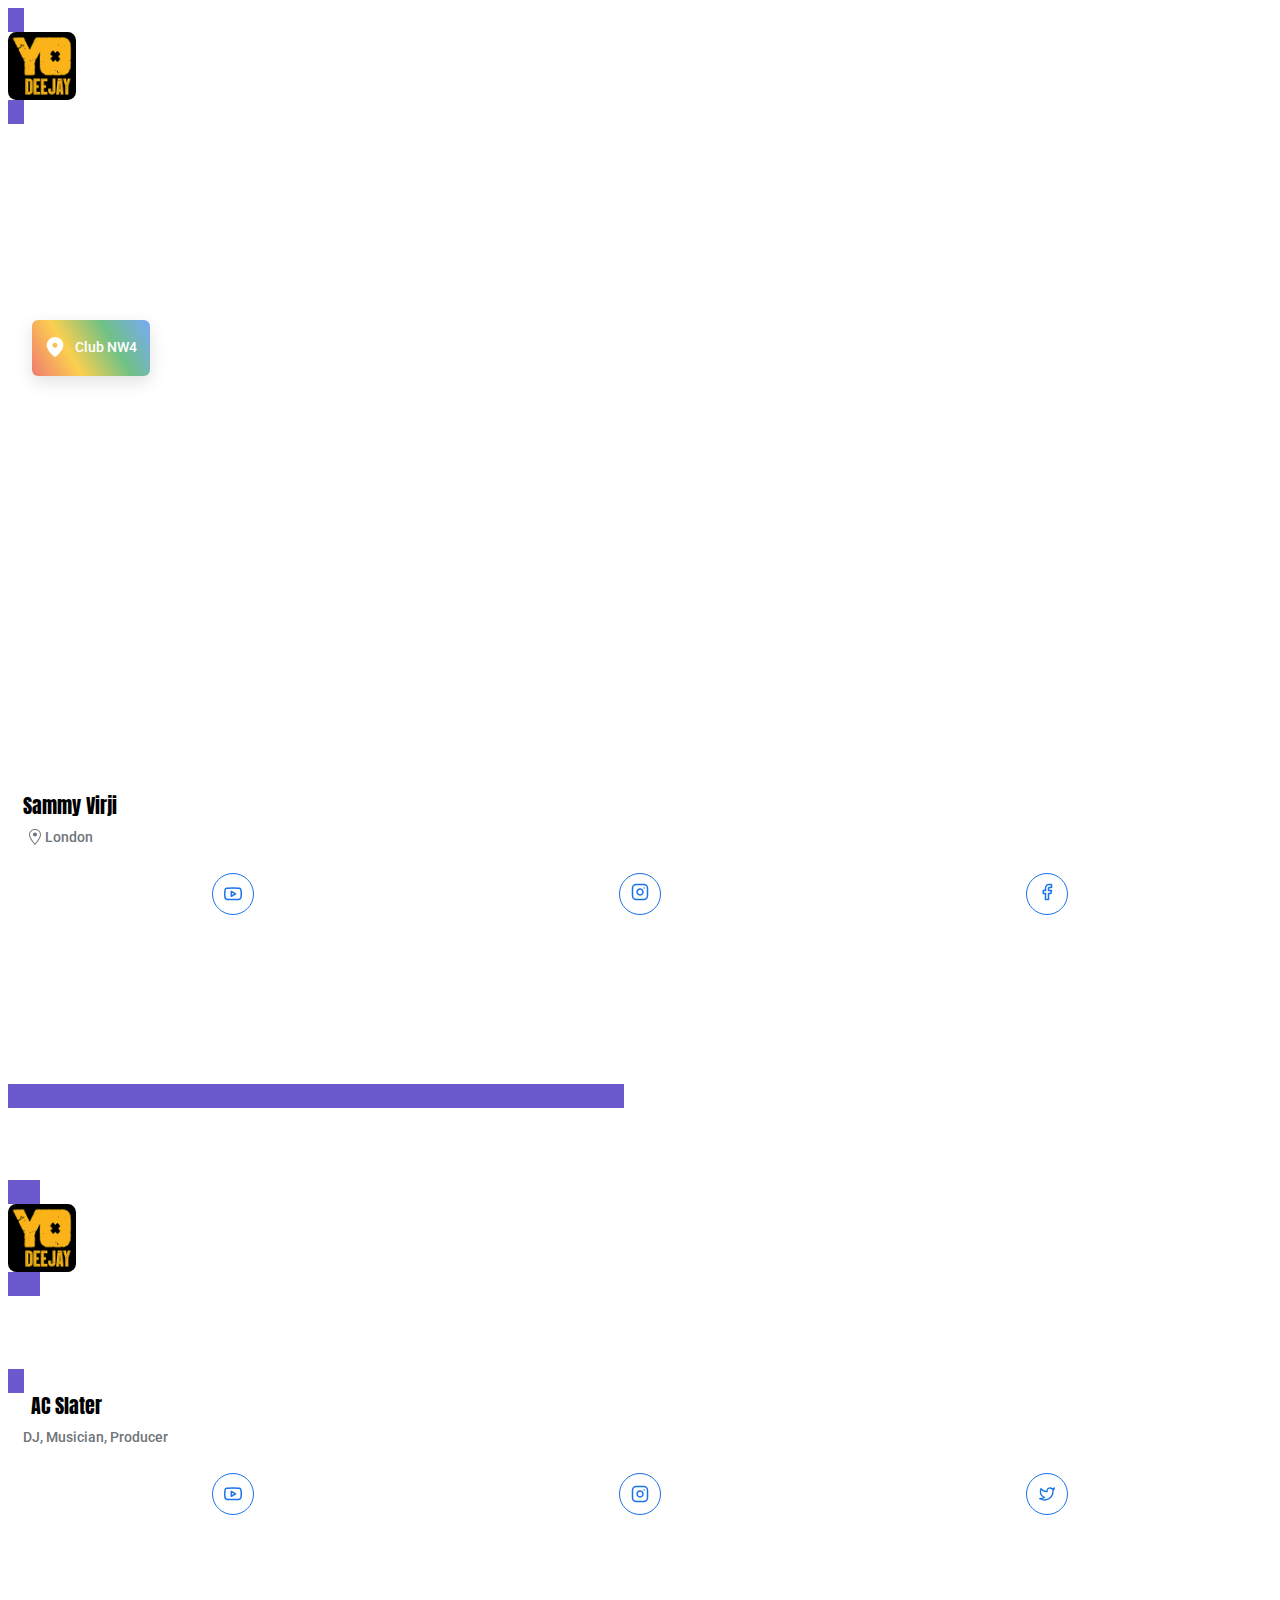
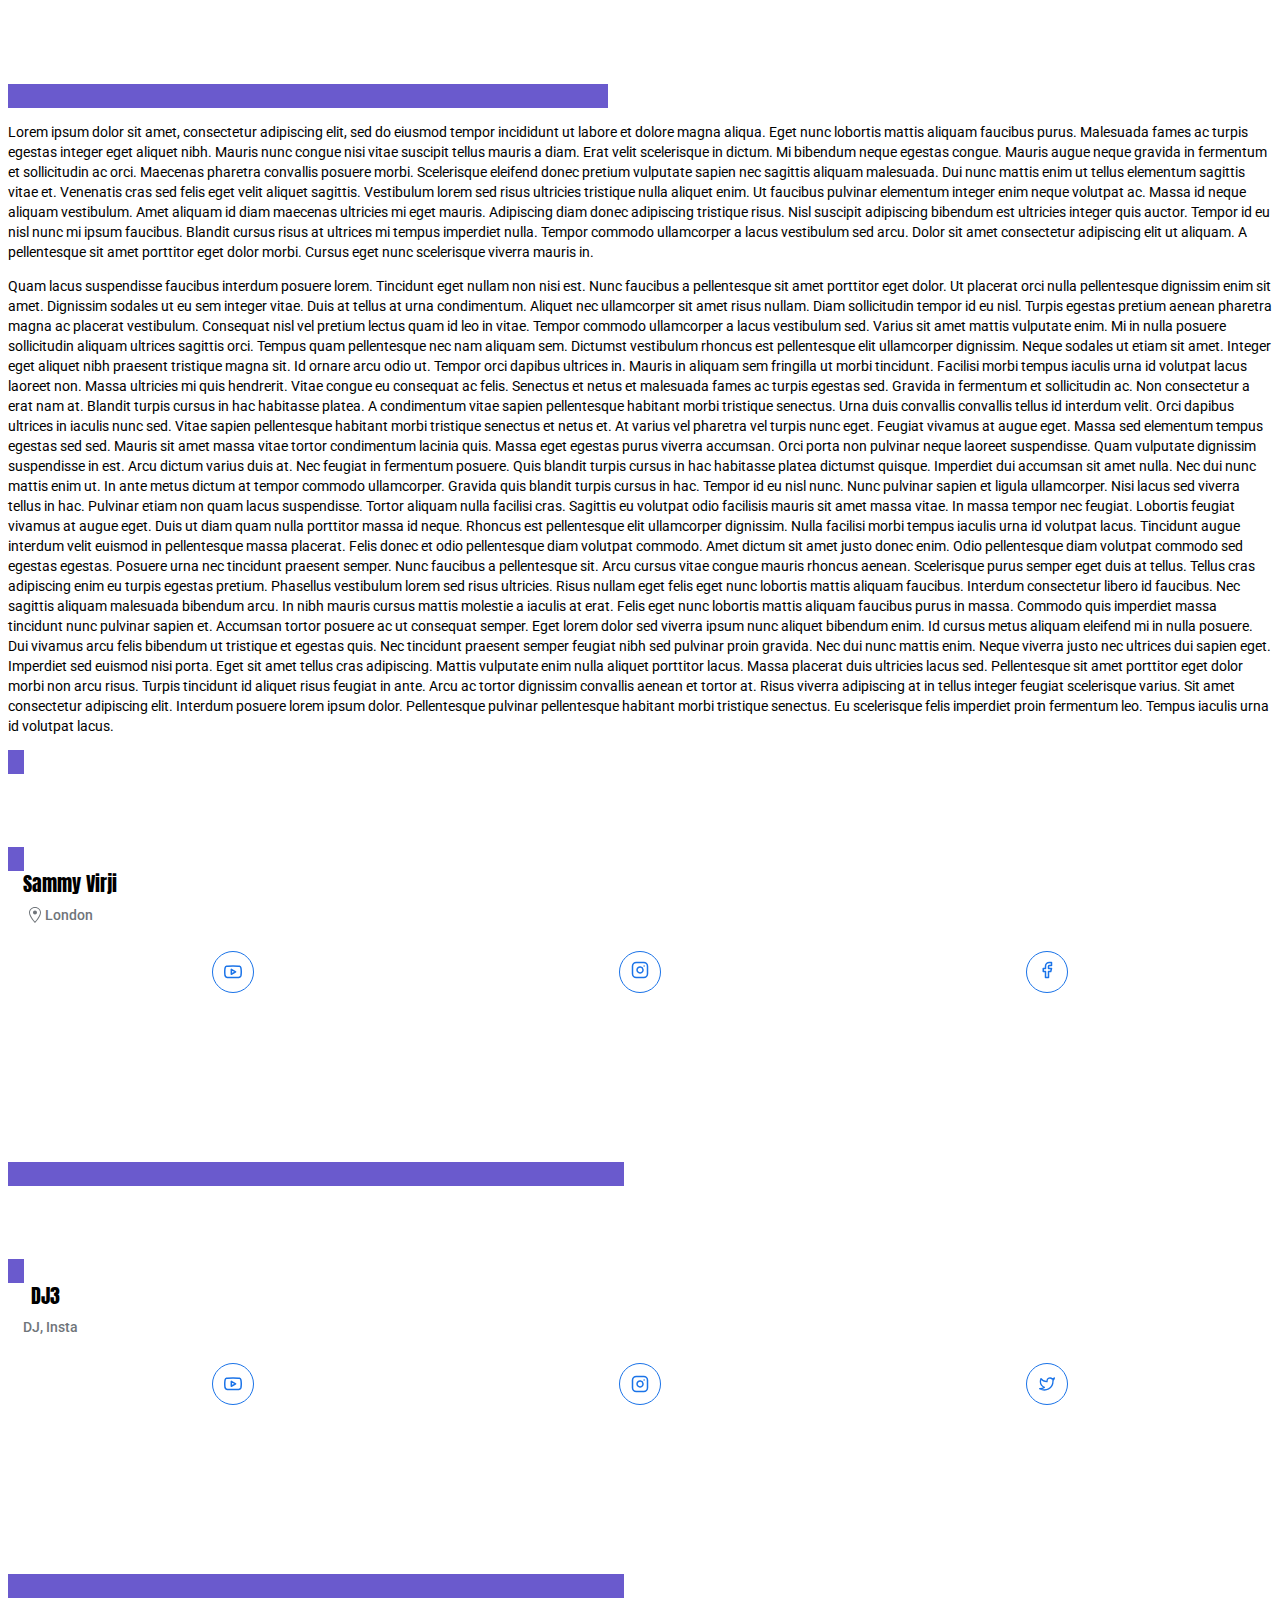
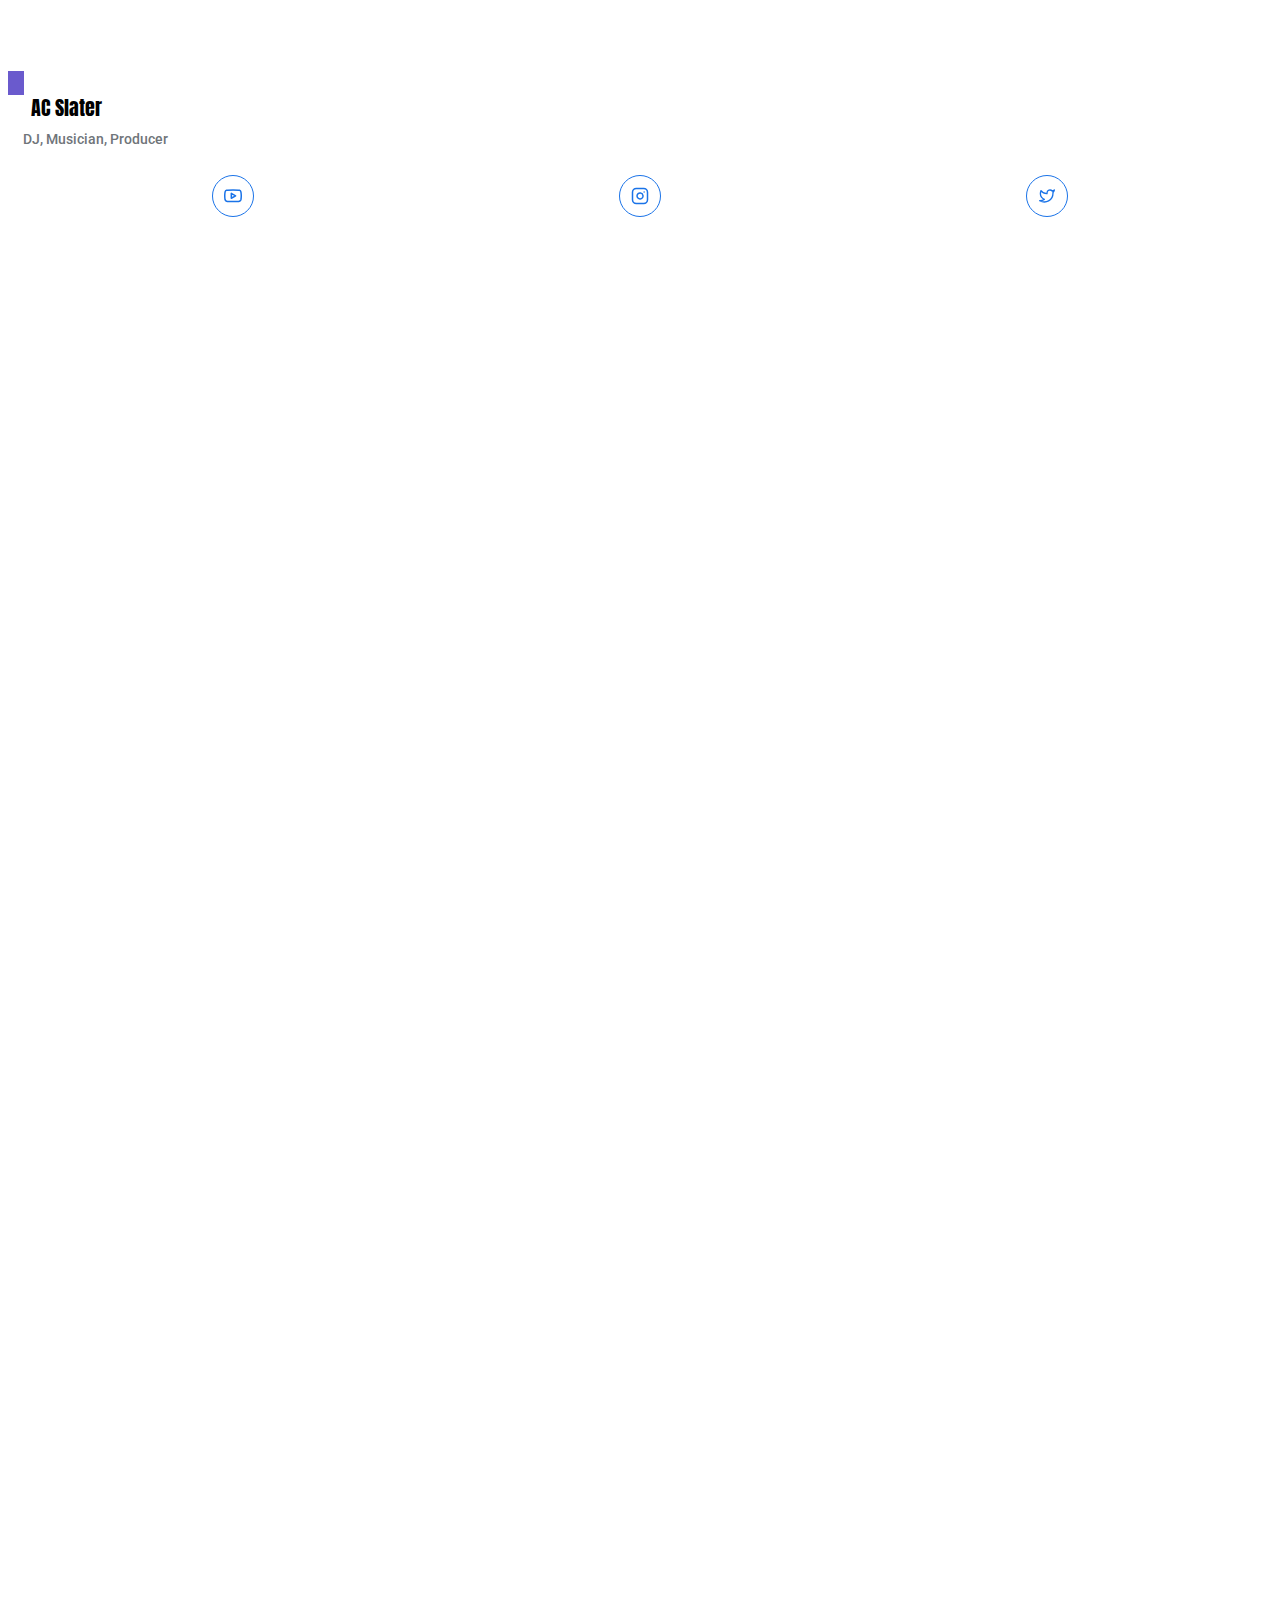
<file: party.html>
<!DOCTYPE html>
<html amp lang="en">
  <head>
    <meta charset="utf-8" />
    <script async src="https://cdn.ampproject.org/v0.js"></script>

    


    <link rel="preconnect" href="https://fonts.googleapis.com">
    <link rel="preconnect" href="https://fonts.gstatic.com" crossorigin>
    <link href="https://fonts.googleapis.com/css2?family=Open+Sans:wght@500;600;800&family=Roboto:wght@300;400;500;700&display=swap" rel="stylesheet">

    <link href="https://fonts.googleapis.com/css2?family=Anton&display=swap" rel="stylesheet">


    <script async custom-element="amp-video" src="https://cdn.ampproject.org/v0/amp-video-0.1.js"></script>


    <script async custom-element="amp-youtube" src="https://cdn.ampproject.org/v0/amp-youtube-0.1.js"></script>

    <script async custom-element="amp-social-share" src="https://cdn.ampproject.org/v0/amp-social-share-0.1.js"></script>
    

    <script async custom-element="amp-instagram" src="https://cdn.ampproject.org/v0/amp-instagram-0.1.js"></script>


    <script
      async
      custom-element="amp-story"
      src="https://cdn.ampproject.org/v0/amp-story-1.0.js"
    ></script>
    <title>Hello, amp-story</title>
    <link rel="canonical" href="http://example.ampproject.org/my-story.html" />
    <meta
      name="viewport"
      content="width=device-width,minimum-scale=1,initial-scale=1"
    />

    <link href="https://fonts.googleapis.com/css?family=Lilita+One&display=swap" rel="stylesheet">
    <style amp-custom>
      amp-story {
        font-family: 'Anton', sans-serif;
        color: #fff;
      }
      amp-story-page {
        background-color: #000;
      }

      .gradient {
  background: linear-gradient(to bottom, transparent 0%, transparent 34%, black 100%);
}


.bolder {
  text-align: left;
   
  position: absolute;
  bottom: 0;
  width: 100%;
  padding: 0% 7% 65% 5%;
  font-weight: 700;
  font-family: 'Anton', sans-serif;
  max-width: 120px;
}
.bolder h1 {
  text-align: left;
  color: #e5e5e5;
  font-size: 110px;
  font-family: 'Anton', sans-serif;
  
}

.bolder h3 {
  text-align: left;
  font-size: 25px;
    line-height: 25px;
  color: #e5e5e5;
  font-weight: 200;
}

.bolder h4 {
  text-align: left;
  font-size: 13px;
  line-height: 32px;
  color: #fff;
}

.caption-top {
    position: absolute;
    top: 0;
    width: 100%;
    padding: 7% 0% 0% 0%;
 
}
.caption-top h1 {

    font-size: 160px;
  
}



.caption-bottom {
 
   
  position: absolute;
  bottom: 0;
  width: 100%;
  padding: 0% 7% 17% 5%;
  font-weight: 700;
  font-family: 'Anton', sans-serif;
}
.caption-bottom h3 {
    text-align: left;
    font-size: 38px;
    line-height: 38px;
    color: #e5e5e5;
    font-weight: 200;
}



.caption-bottom p{
  font-weight: 200;
}


.gradient-bottom{
  background: linear-gradient(to top,rgb(0,0,0,1),rgb(0,0,0,.8),rgb(0,0,0,.6),rgb(0,0,0,.4),rgb(0,0,0,.2),transparent);
  
}

.img-credits {
  font-size: 10px;
  color: #fff;
  margin-left: 5px;
}


      h1 {
        font-weight: bold;
        font-size: 2.875em;
        font-weight: normal;
        line-height: 1.174;
      }
      p {
        font-weight: normal;
        font-size: 1.3em;
        line-height: 1.5em;
        color: #fff;
      }
      q {
        font-weight: 300;
        font-size: 1.1em;
      }
      amp-story-grid-layer.bottom {
        align-content:end;
      }
      amp-story-grid-layer.noedge {
        padding: 0px;
      }
      amp-story-grid-layer.center-text {
        align-content: center;
      }
      .wrapper {
        display: grid;
        grid-template-columns: 50% 50%;
        grid-template-rows: 50% 50%;
      }
      .banner-text {
        text-align: center;
        background-color: #000;
        line-height: 2em;
      }

      .icon {
  background-image: url('assets/logo.jpg');
  background-repeat: no-repeat;
  background-size: 4.25rem 4.25rem;
  height: 4.25rem;
  object-fit: contain;
  width: 4.25rem;
  border-radius: 12%;

}






amp-story-page {
      background: slateblue;
    }
    .container {
      justify-content: center;
      align-content: center;
    }
    .num {
      text-align: center;
      color: white;
      font-size: 300px;
      font-family: 'Lilita One', cursive;
    }



/*SOCIAL MEDIA*/

.social-menu ul{
   
    display: flex;
    padding: 10px 22px;
}

.social-menu ul li{
    list-style: none;
    margin: 0 15px;
    min-width: 25%;

    flex: 1 1 0%;
   
}

.social-menu ul li .fab{
    font-size: 30px;
    line-height: 60px;
    transition: .3s;
    color: #000;
    margin: 0 auto;
    display: block;
}

.social-menu ul li .fab:hover{
    color: #fff;
}

.social-menu ul li a{
    position: relative;
    display: block;
    width: 40px;
    height: 40px;
    border-radius: 50%;
    background-color: #fff;
    text-align: center;
    transition: .6s;
    border: 1px solid rgb(26,115,232);
    color: rgb(26,115,232);   
    display:flex;
  align-items:center;
  justify-content:center;
  margin: 0 auto;
}

.social-menu ul li a:hover{
    transform: translate(0, -10%);
}

.social-menu ul li a:hover{
    background-color: #e8f1fd;
}




.infobox{

          margin-left: 15px;
}

.infobox h3{

  font-size: 20px;
          font-weight: 400;
          line-height: 26px;
          margin-block: 0;
}

.infobox-data{ 
display: flex;        
          align-items: center;
          margin-top: 8px;
 
        }

        .infobox-data small {

          font-family: Roboto,Arial,sans-serif;
    line-height: 1.25rem;
    font-size: 0.875rem;
    letter-spacing: 0;
    font-weight: 500;
    color: #70757a;


        }



        .infobox-data svg{
          padding-left: 6px;
    padding-right: 4px;
        }






        .demo-problem, .demo-solution {
  font-size: 3em;
}

.demo-solution--flexbox {
  display: flex;
  align-items: center;
  margin:auto;
  amp-img {
    margin: 10px;
    padding: 10px;
    transition: margin 300ms;
  }
  
  &:hover {
    img {
      margin-left: 15px;
    }
  }
}



/**** Video Player ***/

 /* Wrapper that hosts the video and the overlay */
 .video-player {
      position: relative;
      overflow: hidden;
    }

    /* Overlay fills the parent and sits on top of the video */
    .click-to-play-overlay {
      position: absolute;
      top: 0;
      left: 0;
      right: 0;
      bottom: 0;
    }

    .poster-image {
      position: absolute;
      z-index: 1;
    }

    .poster-image img {
      object-fit: cover;
    }

    .video-title {
      position: absolute;
      z-index: 2;

      /* Align to the top left */
      top: 0;
      left: 0;

      font-size: 1.3em;
      background-color: rgba(0,0,0,0.8);
      color: #fafafa;
      padding: 0.5rem;
      margin: 0px;
    }

    .play-icon {
      position: absolute;
      z-index: 2;

      width: 100px;
      height: 100px;

      background-image: url(https://amp.dev/static/samples/img/play-icon.png);
      background-repeat: no-repeat;
      background-size: 100% 100%;

      /* Align to the middle */
      top: 50%;
      left: 50%;
      transform: translate(-50%, -50%);

      cursor: pointer;
      opacity: 0.9;
    }

    .play-icon:hover, .play-icon:focus {
      opacity: 1;
    }

    /** Video Player--end***/



    </style>
    <noscript
      ><style amp-boilerplate>
        body {
          -webkit-animation: none;
          -moz-animation: none;
          -ms-animation: none;
          animation: none;
        }
      </style></noscript
    >
  </head>
  <body>
    <amp-story
      standalone
      title="Talents"
      publisher="The AMP Team"
      publisher-logo-src="https://example.com/logo/1x1.png"
      poster-portrait-src="https://example.com/my-story/poster/3x4.jpg"
    >
      <amp-story-page id="my-first-page">
        
  
        <amp-story-grid-layer template="fill" class="ghradient">
        
               
            <amp-img src="assets/images/dj.png"
          width="720" height="1280"
          layout="responsive">
      </amp-img>

        </amp-story-grid-layer>





        <amp-story-grid-layer template="vertical">

         


          <div class="bolder" animate-in="fly-in-bottom" animate-in-duration="1s">
         
           
            <h1 style="  "> WHO IS WHO </h1>
              
             
            
          
          </div>

        </amp-story-grid-layer>



        <amp-story-grid-layer template="vertical" class="gradient;" style=" padding: 16px;" >
          <div class="icon"></div>
         </amp-story-grid-layer>

        


      </amp-story-page>



<!---- First Page-->


<amp-story-page id="page-1">
    
    <amp-story-grid-layer class="container" template="fill">
  
     
    </amp-story-grid-layer>
  
      <amp-story-grid-layer class="container" template="fill">
  
        <amp-video autoplay loop
        width="720" height="1280"
        poster="assets/images/dj.png"
        layout="fill"
        cache="google" >
      <source src="assets/video/biicla-comp.mp4" 
      type="video/mp4">
     
    </amp-story-grid-layer>
   
    <amp-story-grid-layer template="vertical" style="align-content:end;">

  
      <div class="caption-bottom-right" 
     animate-in="fade-in" animate-in-duration="1s"
     style="
   
     bottom: 0;
       padding: 0% 3% 30% 3%;
  
     font-family: 'Anton', sans-serif;
     place-self: self-end right;" >
    
          <h3 style="font-weight: normal; font-size: 5.17rem;
        ">
        Biicla
          
          </h3>  
         
      
      </div>
    
      <div class="caption-top"  style="text-align: center;" animate-in="fly-in-right" animate-in-duration="1s">
    
        <h5>Top 5 (2023)</h5>
        
       
    </div>
    
    </amp-story-grid-layer>
    
    
  
  
     <amp-story-page-attachment layout="nodisplay" class="attachment;" style=" color: black;" >

        <div class="infobox"> 
                  <h3 class="infobox-title">Sammy Virji</h3>
                
                
                <div class="infobox-data">  
            
        
              <svg  viewBox="0 0 12 16" version="1.1" width="12" height="16" fill="#70757a" aria-hidden="true"><path fill-rule="evenodd" d="M6 0C2.69 0 0 2.5 0 5.5 0 10.02 6 16 6 16s6-5.98 6-10.5C12 2.5 9.31 0 6 0zm0 14.55C4.14 12.52 1 8.44 1 5.5 1 3.02 3.25 1 6 1c1.34 0 2.61.48 3.56 1.36.92.86 1.44 1.97 1.44 3.14 0 2.94-3.14 7.02-5 9.05zM8 5.5c0 1.11-.89 2-2 2-1.11 0-2-.89-2-2 0-1.11.89-2 2-2 1.11 0 2 .89 2 2z"></path></svg>
              
              <small       > London</small>
            </div>
        
          </div>
                <div class="social-menu">
                  <ul>
        
                   
        
        
                    
                      <li><a href="https://www.instagram.com/imsanketbodke/" >
        
        
                        <svg xmlns="http://www.w3.org/2000/svg" width="18" height="18" viewBox="0 0 24 24" fill="none" stroke="currentColor" stroke-width="2" stroke-linecap="round" stroke-linejoin="round" class="feather feather-youtube"><path d="M22.54 6.42a2.78 2.78 0 0 0-1.94-2C18.88 4 12 4 12 4s-6.88 0-8.6.46a2.78 2.78 0 0 0-1.94 2A29 29 0 0 0 1 11.75a29 29 0 0 0 .46 5.33A2.78 2.78 0 0 0 3.4 19c1.72.46 8.6.46 8.6.46s6.88 0 8.6-.46a2.78 2.78 0 0 0 1.94-2 29 29 0 0 0 .46-5.25 29 29 0 0 0-.46-5.33z"/><polygon points="9.75 15.02 15.5 11.75 9.75 8.48 9.75 15.02"/></svg>
        
        
        
                      </a></li>
                      <li><a href="https://www.linkedin.com/in/sanket-bodake-995b5b205/" target="blank"><i>
        
                  
                        
                        <svg xmlns="http://www.w3.org/2000/svg" width="18" height="18" viewBox="0 0 24 24" fill="none" stroke="currentColor" stroke-width="2" stroke-linecap="round" stroke-linejoin="round" class="feather feather-instagram"><rect x="2" y="2" width="20" height="20" rx="5" ry="5"/><path d="M16 11.37A4 4 0 1 1 12.63 8 4 4 0 0 1 16 11.37z"/><line x1="17.5" y1="6.5" x2="17.51" y2="6.5"/></svg>
        
        
        
                      </i></a></li>
        
        
                      <li><a href="https://www.linkedin.com/in/sanket-bodake-995b5b205/" target="blank"><i>
        
                        <svg xmlns="http://www.w3.org/2000/svg" width="18" height="18" viewBox="0 0 24 24" fill="none" stroke="currentColor" stroke-width="2" stroke-linecap="round" stroke-linejoin="round" class="feather feather-facebook"><path d="M18 2h-3a5 5 0 0 0-5 5v3H7v4h3v8h4v-8h3l1-4h-4V7a1 1 0 0 1 1-1h3z"/></svg>
                       
        
                      </i></a></li>
                    
                  </ul>
        
              </div>
        
        
        
        
        
              
        
        
        
        
        
        
        
        
        
                  <iframe src="https://embed.beatport.com/?id=17470445&type=track" width="100%" height="162" frameborder="0" scrolling="no" style="max-width:600px;"></iframe>
             
              
                </amp-story-page-attachment>
  
  </amp-story-page>
  




<!---- Second Page-->

<amp-story-page id="page-2">


  <amp-story-grid-layer template="fill" class="gradient">
        
               
    <amp-video autoplay loop
    width="720" height="1280"
    poster="assets/once.jpg"
    layout="fill"
    cache="google" >
  <source src="assets/video/mph.mp4" 
  type="video/mp4">

</amp-story-grid-layer>




<amp-story-grid-layer template="vertical">

 

  <div class="caption-top"  style="text-align: center;" animate-in="fly-in-right" animate-in-duration="1s">
    
    <h5>Top 19 (2024)</h5>
    
   
</div>



  <div class="link-field" style="place-self: self-end right;  top: 30%; position: absolute; width:35%;   margin-left: 1.5rem;">
    <p style="    font-size: 1rem;
       line-height: 1.3;     margin-bottom: 0.8rem;">Most active: </p>
    <div class="button-wrapper" style="width: auto;
         background: radial-gradient(circle at 30% 107%, #fdf497 0%, #fdf497 5%, #fd5949 45%,#d6249f 60%,#285AEB 90%);

     opacity: 0.7; 
       position: absolute;
       border-radius: 3px;
       padding: 0.5rem;
       
       "
       animate-in="drop" >
       <a
          href="https://www.google.com"
          role="link"
          data-tooltip-icon="./assets/images/icons/insta2.svg"
          data-tooltip-text="Instagram"
          style="  color: #fff;   text-decoration: none; display: flex;
          flex-direction: row;
          "
          >
          <svg xmlns="http://www.w3.org/2000/svg" width="20" height="20" fill="white" viewBox="0 0 24 24"><path d="M12 2.163c3.204 0 3.584.012 4.85.07 3.252.148 4.771 1.691 4.919 4.919.058 1.265.069 1.645.069 4.849 0 3.205-.012 3.584-.069 4.849-.149 3.225-1.664 4.771-4.919 4.919-1.266.058-1.644.07-4.85.07-3.204 0-3.584-.012-4.849-.07-3.26-.149-4.771-1.699-4.919-4.92-.058-1.265-.07-1.644-.07-4.849 0-3.204.013-3.583.07-4.849.149-3.227 1.664-4.771 4.919-4.919 1.266-.057 1.645-.069 4.849-.069zm0-2.163c-3.259 0-3.667.014-4.947.072-4.358.2-6.78 2.618-6.98 6.98-.059 1.281-.073 1.689-.073 4.948 0 3.259.014 3.668.072 4.948.2 4.358 2.618 6.78 6.98 6.98 1.281.058 1.689.072 4.948.072 3.259 0 3.668-.014 4.948-.072 4.354-.2 6.782-2.618 6.979-6.98.059-1.28.073-1.689.073-4.948 0-3.259-.014-3.667-.072-4.947-.196-4.354-2.617-6.78-6.979-6.98-1.281-.059-1.69-.073-4.949-.073zm0 5.838c-3.403 0-6.162 2.759-6.162 6.162s2.759 6.163 6.162 6.163 6.162-2.759 6.162-6.163c0-3.403-2.759-6.162-6.162-6.162zm0 10.162c-2.209 0-4-1.79-4-4 0-2.209 1.791-4 4-4s4 1.791 4 4c0 2.21-1.791 4-4 4zm6.406-11.845c-.796 0-1.441.645-1.441 1.44s.645 1.44 1.441 1.44c.795 0 1.439-.645 1.439-1.44s-.644-1.44-1.439-1.44z"/></svg>
          <span style="margin-left: 0.5rem; font-family: Roboto,sans-serif;
             font-size: 14px;
             letter-spacing: 0;
             line-height: 20px;     font-weight: 600;
             "> @djdance </span>
       </a>
    </div>
 </div>


 <div class="caption-bottom-right" 
 animate-in="fade-in" animate-in-duration="1s"
 style="
 position: absolute;
 bottom: 0;
 width: 60%;
 padding: 0% 3% 30% 3%;

 font-family: 'Anton', sans-serif;
 place-self: self-end right;" >
    <small>New Dj ..... </small>
    <br>
    <br>
      <h3 style="font-weight: normal;"> Obsessed with music and  makes awesome mixes. So awesome that he launches his own radio station. </h3>  
     
  
  </div>










</amp-story-grid-layer>



<amp-story-grid-layer template="vertical" class="gradient;" style=" padding: 16px;" >
  <div class="pagination"><p>3</p></div>
 </amp-story-grid-layer>







</amp-story-page>




<!----3 slide Image + Attachment-->

<amp-story-page id="page-3">

    <amp-story-grid-layer template="vertical" class="gradient;" style=" padding: 16px;" >
      <div class="icon"></div>
     </amp-story-grid-layer>


     <amp-story-grid-layer class="container" template="fill">
  
      <amp-video autoplay loop
      width="720" height="1280"
      poster="assets/once.jpg"
      layout="fill"
      cache="google" >
    <source src="assets/video/slater.mp4" 
    type="video/mp4">
   
  </amp-story-grid-layer>
 

  <amp-story-grid-layer template="vertical" class="gradient;" style=" padding: 16px;" >






      <div class="caption-bottom" animate-in="fly-in-bottom" animate-in-duration="1s">
    
          <small>Musician and Producer</small>  
          <p> One of  brightest UKG  DJs who is easily paired with another DJ. Swipe up to learn more </p>
         
      
      </div>



    <div class="pagination"><p>5</p></div>
   </amp-story-grid-layer>
  
    <amp-story-page-attachment layout="nodisplay" class="attachment;" style=" color: black;" >




      <div class="infobox"> 



        <div class="icon-wrapper" style=" display: flex;
        flex-direction: row; align-items: center;">
       
        
        <amp-img src="assets/slater.png" width="80" height="80" layout="fixed" style="place-self: center; border-radius:50%;">
        </amp-img>
        
        <h3 class="infobox-title" style="margin-left: 0.5rem;">   AC Slater </h3>
      </div>


        
              
              
              <div class="infobox-data">  
          
      
            <small> DJ, Musician, Producer</small>
          </div>
        </div>


              <div class="social-menu">
                <ul>
      
                 
      
      
                  
                    <li>
                      <a href="https://www.youtube.com/channel/UCL9hNs37uncHth3eCIIDHiQ"   target="_blank" rel="noopener noreferrer"
                      
                      >
                             
      
                      <svg xmlns="http://www.w3.org/2000/svg" width="18" height="18" viewBox="0 0 24 24" fill="none" stroke="currentColor" stroke-width="2" stroke-linecap="round" stroke-linejoin="round" class="feather feather-youtube"><path d="M22.54 6.42a2.78 2.78 0 0 0-1.94-2C18.88 4 12 4 12 4s-6.88 0-8.6.46a2.78 2.78 0 0 0-1.94 2A29 29 0 0 0 1 11.75a29 29 0 0 0 .46 5.33A2.78 2.78 0 0 0 3.4 19c1.72.46 8.6.46 8.6.46s6.88 0 8.6-.46a2.78 2.78 0 0 0 1.94-2 29 29 0 0 0 .46-5.25 29 29 0 0 0-.46-5.33z"/><polygon points="9.75 15.02 15.5 11.75 9.75 8.48 9.75 15.02"/></svg>
      
      
      
                    </a></li>
                    <li>
                 
                      <a href="https://www.instagram.com/nightbass" target="blank">
                
                      
                      <svg xmlns="http://www.w3.org/2000/svg" width="18" height="18" viewBox="0 0 24 24" fill="none" stroke="currentColor" stroke-width="2" stroke-linecap="round" stroke-linejoin="round" class="feather feather-instagram"><rect x="2" y="2" width="20" height="20" rx="5" ry="5"/><path d="M16 11.37A4 4 0 1 1 12.63 8 4 4 0 0 1 16 11.37z"/><line x1="17.5" y1="6.5" x2="17.51" y2="6.5"/></svg>
      
      
      
                    </i></a></li>
      
      
                    <li><a href="https://twitter.com/nightbass" target="blank">
      
                      <svg xmlns="http://www.w3.org/2000/svg" width="16" height="16" viewBox="0 0 24 24" fill="none" stroke="currentColor" stroke-width="2" stroke-linecap="round" stroke-linejoin="round" class="feather feather-twitter"><path d="M23 3a10.9 10.9 0 0 1-3.14 1.53 4.48 4.48 0 0 0-7.86 3v1A10.66 10.66 0 0 1 3 4s-4 9 5 13a11.64 11.64 0 0 1-7 2c9 5 20 0 20-11.5a4.5 4.5 0 0 0-.08-.83A7.72 7.72 0 0 0 23 3z"></path></svg>
                    </a></li>
                  
                </ul>
      
            </div>
      
      
            <iframe src="https://embed.beatport.com/?id=3424036&type=release" width="100%" height="162" frameborder="0" scrolling="no" style="max-width:600px;"></iframe>
      
                

<div>


  <p style="color: black;     font-family: Roboto, Arial, sans-serif;
  line-height: 1.25rem;
  font-size: 0.875rem;">

    Lorem ipsum dolor sit amet, consectetur adipiscing elit, sed do eiusmod tempor incididunt ut labore et dolore magna aliqua. Eget nunc lobortis mattis aliquam faucibus purus. Malesuada fames ac turpis egestas integer eget aliquet nibh. Mauris nunc congue nisi vitae suscipit tellus mauris a diam. Erat velit scelerisque in dictum. Mi bibendum neque egestas congue. Mauris augue neque gravida in fermentum et sollicitudin ac orci. Maecenas pharetra convallis posuere morbi. Scelerisque eleifend donec pretium vulputate sapien nec sagittis aliquam malesuada. Dui nunc mattis enim ut tellus elementum sagittis vitae et. Venenatis cras sed felis eget velit aliquet sagittis. Vestibulum lorem sed risus ultricies tristique nulla aliquet enim. Ut faucibus pulvinar elementum integer enim neque volutpat ac.

    Massa id neque aliquam vestibulum. Amet aliquam id diam maecenas ultricies mi eget mauris. Adipiscing diam donec adipiscing tristique risus. Nisl suscipit adipiscing bibendum est ultricies integer quis auctor. Tempor id eu nisl nunc mi ipsum faucibus. Blandit cursus risus at ultrices mi tempus imperdiet nulla. Tempor commodo ullamcorper a lacus vestibulum sed arcu. Dolor sit amet consectetur adipiscing elit ut aliquam. A pellentesque sit amet porttitor eget dolor morbi. Cursus eget nunc scelerisque viverra mauris in.
    
    
  </p>




  <amp-youtube width="480" height="270" layout="responsive" data-videoid="lBTCB7yLs8Y" data-lazy-fetch="true" data-loading-strategy="1" data-param-modestbranding="1" data-param-rel="1">
  </amp-youtube>
 

  
    <!-- ## Social Sharing -->
      <!-- The Social Share extension provides a common interface for share buttons. Learn more about `amp-social-share` [here](/documentation/components/amp-social-share). -->
      <div class="m1">
        <amp-social-share type="twitter"
                          width="30"
                          height="22"></amp-social-share>
        <amp-social-share type="facebook"
                          width="30"
                          height="22"
                          data-attribution="254325784911610"></amp-social-share>
        <amp-social-share type="email"
                          width="30"
                          height="22"></amp-social-share>
        
                          <amp-social-share type="whatsapp" aria-label="Share on WhatsApp" width="30"
                          height="22"></amp-social-share>                
      </div>



  <p style="color: black;     font-family: Roboto, Arial, sans-serif;
  line-height: 1.25rem;
  font-size: 0.875rem;">
    Quam lacus suspendisse faucibus interdum posuere lorem. Tincidunt eget nullam non nisi est. Nunc faucibus a pellentesque sit amet porttitor eget dolor. Ut placerat orci nulla pellentesque dignissim enim sit amet. Dignissim sodales ut eu sem integer vitae. Duis at tellus at urna condimentum. Aliquet nec ullamcorper sit amet risus nullam. Diam sollicitudin tempor id eu nisl. Turpis egestas pretium aenean pharetra magna ac placerat vestibulum. Consequat nisl vel pretium lectus quam id leo in vitae. Tempor commodo ullamcorper a lacus vestibulum sed. Varius sit amet mattis vulputate enim. Mi in nulla posuere sollicitudin aliquam ultrices sagittis orci. Tempus quam pellentesque nec nam aliquam sem. Dictumst vestibulum rhoncus est pellentesque elit ullamcorper dignissim. Neque sodales ut etiam sit amet. Integer eget aliquet nibh praesent tristique magna sit.
    
    Id ornare arcu odio ut. Tempor orci dapibus ultrices in. Mauris in aliquam sem fringilla ut morbi tincidunt. Facilisi morbi tempus iaculis urna id volutpat lacus laoreet non. Massa ultricies mi quis hendrerit. Vitae congue eu consequat ac felis. Senectus et netus et malesuada fames ac turpis egestas sed. Gravida in fermentum et sollicitudin ac. Non consectetur a erat nam at. Blandit turpis cursus in hac habitasse platea. A condimentum vitae sapien pellentesque habitant morbi tristique senectus. Urna duis convallis convallis tellus id interdum velit. Orci dapibus ultrices in iaculis nunc sed. Vitae sapien pellentesque habitant morbi tristique senectus et netus et. At varius vel pharetra vel turpis nunc eget. Feugiat vivamus at augue eget. Massa sed elementum tempus egestas sed sed. Mauris sit amet massa vitae tortor condimentum lacinia quis. Massa eget egestas purus viverra accumsan. Orci porta non pulvinar neque laoreet suspendisse.
    
    Quam vulputate dignissim suspendisse in est. Arcu dictum varius duis at. Nec feugiat in fermentum posuere. Quis blandit turpis cursus in hac habitasse platea dictumst quisque. Imperdiet dui accumsan sit amet nulla. Nec dui nunc mattis enim ut. In ante metus dictum at tempor commodo ullamcorper. Gravida quis blandit turpis cursus in hac. Tempor id eu nisl nunc. Nunc pulvinar sapien et ligula ullamcorper. Nisi lacus sed viverra tellus in hac. Pulvinar etiam non quam lacus suspendisse. Tortor aliquam nulla facilisi cras. Sagittis eu volutpat odio facilisis mauris sit amet massa vitae. In massa tempor nec feugiat. Lobortis feugiat vivamus at augue eget.
    
    Duis ut diam quam nulla porttitor massa id neque. Rhoncus est pellentesque elit ullamcorper dignissim. Nulla facilisi morbi tempus iaculis urna id volutpat lacus. Tincidunt augue interdum velit euismod in pellentesque massa placerat. Felis donec et odio pellentesque diam volutpat commodo. Amet dictum sit amet justo donec enim. Odio pellentesque diam volutpat commodo sed egestas egestas. Posuere urna nec tincidunt praesent semper. Nunc faucibus a pellentesque sit. Arcu cursus vitae congue mauris rhoncus aenean. Scelerisque purus semper eget duis at tellus. Tellus cras adipiscing enim eu turpis egestas pretium. Phasellus vestibulum lorem sed risus ultricies. Risus nullam eget felis eget nunc lobortis mattis aliquam faucibus. Interdum consectetur libero id faucibus. Nec sagittis aliquam malesuada bibendum arcu. In nibh mauris cursus mattis molestie a iaculis at erat. Felis eget nunc lobortis mattis aliquam faucibus purus in massa. Commodo quis imperdiet massa tincidunt nunc pulvinar sapien et. Accumsan tortor posuere ac ut consequat semper.
    
    Eget lorem dolor sed viverra ipsum nunc aliquet bibendum enim. Id cursus metus aliquam eleifend mi in nulla posuere. Dui vivamus arcu felis bibendum ut tristique et egestas quis. Nec tincidunt praesent semper feugiat nibh sed pulvinar proin gravida. Nec dui nunc mattis enim. Neque viverra justo nec ultrices dui sapien eget. Imperdiet sed euismod nisi porta. Eget sit amet tellus cras adipiscing. Mattis vulputate enim nulla aliquet porttitor lacus. Massa placerat duis ultricies lacus sed. Pellentesque sit amet porttitor eget dolor morbi non arcu risus. Turpis tincidunt id aliquet risus feugiat in ante. Arcu ac tortor dignissim convallis aenean et tortor at. Risus viverra adipiscing at in tellus integer feugiat scelerisque varius. Sit amet consectetur adipiscing elit. Interdum posuere lorem ipsum dolor. Pellentesque pulvinar pellentesque habitant morbi tristique senectus. Eu scelerisque felis imperdiet proin fermentum leo. Tempus iaculis urna id volutpat lacus.


  </p>


</div>





      
            
              </amp-story-page-attachment>
            



  </amp-story-page>



<!---- Page-->


<amp-story-page id="page-1">
    
  <amp-story-grid-layer class="container" template="fill">

   
  </amp-story-grid-layer>

    <amp-story-grid-layer class="container" template="fill">

      <amp-video autoplay loop
      width="720" height="1280"
      poster="assets/images/dj.png"
      layout="fill"
      cache="google" >
    <source src="assets/video/biicla-comp.mp4" 
    type="video/mp4">
   
  </amp-story-grid-layer>
 
  <amp-story-grid-layer template="vertical" style="align-content:end;">

 <div class="link-field" style="place-self: self-end left;  top: 30%; position: absolute; width:40%;   margin-left: 1.5rem;"> 
  <p style="    font-size: 1rem;
  line-height: 1.3;     margin-bottom: 0.8rem;">Performed here: </p>

  <div class="button-wrapper" style="width: auto; 
      background: linear-gradient(-120deg, #4285f4, #34a853, #fbbc05, #ea4335);
  opacity: 0.7; 
  position: absolute;
  box-shadow: 0px 6px 16px rgba(0,0,0,0.16);
    display: flex;
    align-items: center;
    border-radius: 6px;
    padding: 8px;
    height: 40px;
  
 
   "
    animate-in="drop" >     

    <a
  href="https://www.google.com"
  role="link"
  data-tooltip-icon="./assets/images/icons/gmap2.png"
  data-tooltip-text="See Google Map"
  style="  color: #fff;   text-decoration: none; display: flex;
  flex-direction: row;

  "
 >

<svg xmlns="http://www.w3.org/2000/svg" width="20px" height="20px" style="margin: 0px 5px; padding-bottom: 2px;" viewBox="0 0 24 24" fill="none">
  <path fill-rule="evenodd" clip-rule="evenodd" d="M11.3856 23.789L11.3831 23.7871L11.3769 23.7822L11.355 23.765C11.3362 23.7501 11.3091 23.7287 11.2742 23.7008C11.2046 23.6451 11.1039 23.5637 10.9767 23.4587C10.7224 23.2488 10.3615 22.944 9.92939 22.5599C9.06662 21.793 7.91329 20.7041 6.75671 19.419C5.60303 18.1371 4.42693 16.639 3.53467 15.0528C2.64762 13.4758 2 11.7393 2 10C2 7.34784 3.05357 4.8043 4.92893 2.92893C6.8043 1.05357 9.34784 0 12 0C14.6522 0 17.1957 1.05357 19.0711 2.92893C20.9464 4.8043 22 7.34784 22 10C22 11.7393 21.3524 13.4758 20.4653 15.0528C19.5731 16.639 18.397 18.1371 17.2433 19.419C16.0867 20.7041 14.9334 21.793 14.0706 22.5599C13.6385 22.944 13.2776 23.2488 13.0233 23.4587C12.8961 23.5637 12.7954 23.6451 12.7258 23.7008C12.6909 23.7287 12.6638 23.7501 12.645 23.765L12.6231 23.7822L12.6169 23.7871L12.615 23.7885C12.615 23.7885 12.6139 23.7894 12 23L12.6139 23.7894C12.2528 24.0702 11.7467 24.0699 11.3856 23.789ZM12 23L11.3856 23.789C11.3856 23.789 11.3861 23.7894 12 23ZM15 10C15 11.6569 13.6569 13 12 13C10.3431 13 9 11.6569 9 10C9 8.34315 10.3431 7 12 7C13.6569 7 15 8.34315 15 10Z" fill="white"/>
  </svg>
 <span style="margin-left: 0.5rem; font-family: Roboto,sans-serif;
 font-size: 14px;
 
 letter-spacing: 0;
 line-height: 20px;   
   font-weight: 500;
   overflow: hidden;
   text-overflow: ellipsis;
   white-space: nowrap;
    margin: 0px 5px;
"> Club  NW4 </span>

 
</a>

</div>
</div>

    <div class="caption-bottom-right" 
   animate-in="fade-in" animate-in-duration="1s"
   style="
   position: absolute;
   bottom: 0;
   width: 60%;
   padding: 0% 3% 30% 3%;

   font-family: 'Anton', sans-serif;
   place-self: self-end right;" >
      <small>23.10.2021 </small>
      <br>
      <br>
        <h3 style="font-weight: normal;">The track was written by R.... and produced by M...., with O.....  providing the lead vocals</h3>  
       
    
    </div>
  
    <div class="caption-top"  style="text-align: center;" animate-in="fly-in-right" animate-in-duration="1s">
  
      <h5>Top 5 (2023)</h5>
      
     
  </div>
  
  </amp-story-grid-layer>
  
  
  <amp-story-grid-layer template="vertical" class="gradient;" style=" padding: 16px;" >
    <div class="pagination"><p>2 </p></div>
   </amp-story-grid-layer>

   <amp-story-page-attachment layout="nodisplay" class="attachment;" style=" color: black;" >

      <div class="infobox"> 
                <h3 class="infobox-title">Sammy Virji</h3>
              
              
              <div class="infobox-data">  
          
      
            <svg  viewBox="0 0 12 16" version="1.1" width="12" height="16" fill="#70757a" aria-hidden="true"><path fill-rule="evenodd" d="M6 0C2.69 0 0 2.5 0 5.5 0 10.02 6 16 6 16s6-5.98 6-10.5C12 2.5 9.31 0 6 0zm0 14.55C4.14 12.52 1 8.44 1 5.5 1 3.02 3.25 1 6 1c1.34 0 2.61.48 3.56 1.36.92.86 1.44 1.97 1.44 3.14 0 2.94-3.14 7.02-5 9.05zM8 5.5c0 1.11-.89 2-2 2-1.11 0-2-.89-2-2 0-1.11.89-2 2-2 1.11 0 2 .89 2 2z"></path></svg>
            
            <small       > London</small>
          </div>
      
        </div>
              <div class="social-menu">
                <ul>
      
                 
      
      
                  
                    <li><a href="https://www.instagram.com/imsanketbodke/" >
      
      
                      <svg xmlns="http://www.w3.org/2000/svg" width="18" height="18" viewBox="0 0 24 24" fill="none" stroke="currentColor" stroke-width="2" stroke-linecap="round" stroke-linejoin="round" class="feather feather-youtube"><path d="M22.54 6.42a2.78 2.78 0 0 0-1.94-2C18.88 4 12 4 12 4s-6.88 0-8.6.46a2.78 2.78 0 0 0-1.94 2A29 29 0 0 0 1 11.75a29 29 0 0 0 .46 5.33A2.78 2.78 0 0 0 3.4 19c1.72.46 8.6.46 8.6.46s6.88 0 8.6-.46a2.78 2.78 0 0 0 1.94-2 29 29 0 0 0 .46-5.25 29 29 0 0 0-.46-5.33z"/><polygon points="9.75 15.02 15.5 11.75 9.75 8.48 9.75 15.02"/></svg>
      
      
      
                    </a></li>
                    <li><a href="https://www.linkedin.com/in/sanket-bodake-995b5b205/" target="blank"><i>
      
                
                      
                      <svg xmlns="http://www.w3.org/2000/svg" width="18" height="18" viewBox="0 0 24 24" fill="none" stroke="currentColor" stroke-width="2" stroke-linecap="round" stroke-linejoin="round" class="feather feather-instagram"><rect x="2" y="2" width="20" height="20" rx="5" ry="5"/><path d="M16 11.37A4 4 0 1 1 12.63 8 4 4 0 0 1 16 11.37z"/><line x1="17.5" y1="6.5" x2="17.51" y2="6.5"/></svg>
      
      
      
                    </i></a></li>
      
      
                    <li><a href="https://www.linkedin.com/in/sanket-bodake-995b5b205/" target="blank"><i>
      
                      <svg xmlns="http://www.w3.org/2000/svg" width="18" height="18" viewBox="0 0 24 24" fill="none" stroke="currentColor" stroke-width="2" stroke-linecap="round" stroke-linejoin="round" class="feather feather-facebook"><path d="M18 2h-3a5 5 0 0 0-5 5v3H7v4h3v8h4v-8h3l1-4h-4V7a1 1 0 0 1 1-1h3z"/></svg>
                     
      
                    </i></a></li>
                  
                </ul>
      
            </div>
      
      
      
      
      
            
      
      
      
      
      
      
      
      
      
                <iframe src="https://embed.beatport.com/?id=17470445&type=track" width="100%" height="162" frameborder="0" scrolling="no" style="max-width:600px;"></iframe>
           
            
              </amp-story-page-attachment>

</amp-story-page>

<!----  Page-->
























<!----4-Slide VIDEO + Attachment-->



      <amp-story-page id="page-4">

        <amp-story-grid-layer class="container" template="fill">
      
         
        </amp-story-grid-layer>

          <amp-story-grid-layer class="container" template="fill">
      
            <amp-video autoplay loop
            width="720" height="1280"
            poster="assets/once.jpg"
            layout="fill"
            cache="google" >
          <source src="assets/DJ3.mp4" 
          type="video/mp4">
         
        </amp-story-grid-layer>
       
        <amp-story-grid-layer template="vertical" class="gradient;" style=" padding: 16px;" >
          <div class="pagination"><p>6</p></div>
         </amp-story-grid-layer>

        <amp-story-page-attachment layout="nodisplay" class="attachment;" style=" color: black;" >
     
       
          <div class="infobox"> 



            <div class="icon-wrapper" style=" display: flex;
            flex-direction: row; align-items: center;">
           
            
            <amp-img src="assets/slater.png" width="80" height="80" layout="fixed" style="place-self: center; border-radius:50%;">
            </amp-img>
            
            <h3 class="infobox-title" style="margin-left: 0.5rem;">   DJ3 </h3>
          </div>


            
                  
                  
                  <div class="infobox-data">  
              
          
                <small> DJ, Insta</small>
              </div>
            </div>

   
                  <div class="social-menu">
                    <ul>
          
                     
          
          
                      
                        <li>
                          <a href="https://www.youtube.com/channel/UCL9hNs37uncHth3eCIIDHiQ"   target="_blank" rel="noopener noreferrer"
                          
                          >
                                 
          
                          <svg xmlns="http://www.w3.org/2000/svg" width="18" height="18" viewBox="0 0 24 24" fill="none" stroke="currentColor" stroke-width="2" stroke-linecap="round" stroke-linejoin="round" class="feather feather-youtube"><path d="M22.54 6.42a2.78 2.78 0 0 0-1.94-2C18.88 4 12 4 12 4s-6.88 0-8.6.46a2.78 2.78 0 0 0-1.94 2A29 29 0 0 0 1 11.75a29 29 0 0 0 .46 5.33A2.78 2.78 0 0 0 3.4 19c1.72.46 8.6.46 8.6.46s6.88 0 8.6-.46a2.78 2.78 0 0 0 1.94-2 29 29 0 0 0 .46-5.25 29 29 0 0 0-.46-5.33z"/><polygon points="9.75 15.02 15.5 11.75 9.75 8.48 9.75 15.02"/></svg>
          
          
          
                        </a></li>
                        <li>
                     
                          <a href="https://www.instagram.com/nightbass" target="blank">
                    
                          
                          <svg xmlns="http://www.w3.org/2000/svg" width="18" height="18" viewBox="0 0 24 24" fill="none" stroke="currentColor" stroke-width="2" stroke-linecap="round" stroke-linejoin="round" class="feather feather-instagram"><rect x="2" y="2" width="20" height="20" rx="5" ry="5"/><path d="M16 11.37A4 4 0 1 1 12.63 8 4 4 0 0 1 16 11.37z"/><line x1="17.5" y1="6.5" x2="17.51" y2="6.5"/></svg>
          
          
          
                        </i></a></li>
          
          
                        <li><a href="https://twitter.com/nightbass" target="blank">
          
                          <svg xmlns="http://www.w3.org/2000/svg" width="16" height="16" viewBox="0 0 24 24" fill="none" stroke="currentColor" stroke-width="2" stroke-linecap="round" stroke-linejoin="round" class="feather feather-twitter"><path d="M23 3a10.9 10.9 0 0 1-3.14 1.53 4.48 4.48 0 0 0-7.86 3v1A10.66 10.66 0 0 1 3 4s-4 9 5 13a11.64 11.64 0 0 1-7 2c9 5 20 0 20-11.5a4.5 4.5 0 0 0-.08-.83A7.72 7.72 0 0 0 23 3z"></path></svg>
                        </a></li>
                      
                    </ul>
          
                </div>
          
          
                <iframe src="https://embed.beatport.com/?id=3424036&type=release" width="100%" height="162" frameborder="0" scrolling="no" style="max-width:600px;"></iframe>
          
                    
          
    
    
         
        </amp-story-page-attachment>
      


      </amp-story-page>



      <!----5-Insta + Attachment-->

      <amp-story-page id="page-5">




        <amp-story-grid-layer template="responsive">
				
				</amp-story-grid-layer>

       
          
        <amp-story-grid-layer class="container" template="vertical">
        
   





        </amp-story-grid-layer>


      <amp-story-grid-layer template="vertical" class="gradient;" style=" padding: 16px;" >
        <div class="pagination"><p>7</p></div>
       </amp-story-grid-layer>


        <amp-story-page-attachment layout="nodisplay" class="attachment;" style=" color: black;" >




          <div class="infobox"> 



            <div class="icon-wrapper" style=" display: flex;
            flex-direction: row; align-items: center;">
           
            
            <amp-img src="assets/slater.png" width="80" height="80" layout="fixed" style="place-self: center; border-radius:50%;">
            </amp-img>
            
            <h3 class="infobox-title" style="margin-left: 0.5rem;">   AC Slater </h3>
          </div>


            
                  
                  
                  <div class="infobox-data">  
              
          
                <small> DJ, Musician, Producer</small>
              </div>
            </div>

   

           



                  <div class="social-menu">
                    <ul>
          
                     
          
          
                      
                        <li>
                          <a href="https://www.youtube.com/channel/UCL9hNs37uncHth3eCIIDHiQ"   target="_blank" rel="noopener noreferrer"
                          
                          >
                                 
          
                          <svg xmlns="http://www.w3.org/2000/svg" width="18" height="18" viewBox="0 0 24 24" fill="none" stroke="currentColor" stroke-width="2" stroke-linecap="round" stroke-linejoin="round" class="feather feather-youtube"><path d="M22.54 6.42a2.78 2.78 0 0 0-1.94-2C18.88 4 12 4 12 4s-6.88 0-8.6.46a2.78 2.78 0 0 0-1.94 2A29 29 0 0 0 1 11.75a29 29 0 0 0 .46 5.33A2.78 2.78 0 0 0 3.4 19c1.72.46 8.6.46 8.6.46s6.88 0 8.6-.46a2.78 2.78 0 0 0 1.94-2 29 29 0 0 0 .46-5.25 29 29 0 0 0-.46-5.33z"/><polygon points="9.75 15.02 15.5 11.75 9.75 8.48 9.75 15.02"/></svg>
          
          
          
                        </a></li>
                        <li>
                     
                          <a href="https://www.instagram.com/nightbass" target="blank">
                    
                          
                          <svg xmlns="http://www.w3.org/2000/svg" width="18" height="18" viewBox="0 0 24 24" fill="none" stroke="currentColor" stroke-width="2" stroke-linecap="round" stroke-linejoin="round" class="feather feather-instagram"><rect x="2" y="2" width="20" height="20" rx="5" ry="5"/><path d="M16 11.37A4 4 0 1 1 12.63 8 4 4 0 0 1 16 11.37z"/><line x1="17.5" y1="6.5" x2="17.51" y2="6.5"/></svg>
          
          
          
                        </i></a></li>
          
          
                        <li><a href="https://twitter.com/nightbass" target="blank">
          
                          <svg xmlns="http://www.w3.org/2000/svg" width="16" height="16" viewBox="0 0 24 24" fill="none" stroke="currentColor" stroke-width="2" stroke-linecap="round" stroke-linejoin="round" class="feather feather-twitter"><path d="M23 3a10.9 10.9 0 0 1-3.14 1.53 4.48 4.48 0 0 0-7.86 3v1A10.66 10.66 0 0 1 3 4s-4 9 5 13a11.64 11.64 0 0 1-7 2c9 5 20 0 20-11.5a4.5 4.5 0 0 0-.08-.83A7.72 7.72 0 0 0 23 3z"></path></svg>
                        </a></li>
                      
                    </ul>
          
                </div>
          
          
                <amp-instagram
                data-shortcode="CoIVuswLpMe"
                data-captioned
                width="400"
                height="400"
                layout="responsive"
              >
              </amp-instagram>
          
                
                  </amp-story-page-attachment>



      </amp-story-page>


      <amp-story-page id="page-6">
    
        <amp-story-grid-layer class="container" template="fill">
      
         
        </amp-story-grid-layer>

          <amp-story-grid-layer class="container" template="fill">
      
            <amp-video autoplay loop
            width="720" height="1280"
            poster="assets/once.jpg"
            layout="fill"
            cache="google" >
          <source src="assets/8.mp4" 
          type="video/mp4">
         
        </amp-story-grid-layer>
       

      
        <amp-story-page-attachment layout="nodisplay" class="attachment;" style=" color: black;" >
     
         
   
            <amp-instagram
            data-shortcode="Cxn_ndcIRSu"
            data-captioned
            width="400"
            height="400"
            layout="responsive"
          >
          </amp-instagram>
          
          
    
    
         
        </amp-story-page-attachment>
      
      </amp-story-page>








      <amp-story-page id="page-7">
        <amp-story-grid-layer class="container" template="vertical">
          <p class="num">7</p>
        </amp-story-grid-layer>
      </amp-story-page>
      <amp-story-page id="page-8">
        <amp-story-grid-layer class="container" template="vertical">
          <p class="num">8</p>
        </amp-story-grid-layer>
      </amp-story-page>
      <amp-story-page id="page-9">
        <amp-story-grid-layer class="container" template="vertical">
          <p class="num">9</p>
        </amp-story-grid-layer>
      </amp-story-page>
      <amp-story-page id="page-10">
        <amp-story-grid-layer class="container" template="vertical">
          <p class="num">10</p>
        </amp-story-grid-layer>
      </amp-story-page>
      <amp-story-page id="page-11">
        <amp-story-grid-layer class="container" template="vertical">
          <p class="num">11</p>
        </amp-story-grid-layer>
      </amp-story-page>
      <amp-story-page id="page-12">
        <amp-story-grid-layer class="container" template="vertical">
          <p class="num">12</p>
        </amp-story-grid-layer>
      </amp-story-page>
      <amp-story-page id="page-13">
        <amp-story-grid-layer class="container" template="vertical">
          <p class="num">13</p>
        </amp-story-grid-layer>
      </amp-story-page>
      <amp-story-page id="page-14">
        <amp-story-grid-layer class="container" template="vertical">
          <p class="num">14</p>
        </amp-story-grid-layer>
      </amp-story-page>
      <amp-story-page id="page-15">
        <amp-story-grid-layer class="container" template="vertical">
          <p class="num">15</p>
        </amp-story-grid-layer>
      </amp-story-page>
      <amp-story-page id="page-16">
        <amp-story-grid-layer class="container" template="vertical">
          <p class="num">16</p>
        </amp-story-grid-layer>
      </amp-story-page>
      <amp-story-page id="page-17">
        <amp-story-grid-layer class="container" template="vertical">
          <p class="num">17</p>
        </amp-story-grid-layer>
      </amp-story-page>
      <amp-story-page id="page-18">
        <amp-story-grid-layer class="container" template="vertical">
          <p class="num">18</p>
        </amp-story-grid-layer>
      </amp-story-page>
      <amp-story-page id="page-19">
        <amp-story-grid-layer class="container" template="vertical">
          <p class="num">19</p>
        </amp-story-grid-layer>
      </amp-story-page>
      <amp-story-page id="page-20">
        <amp-story-grid-layer class="container" template="vertical">
          <p class="num">20</p>
        </amp-story-grid-layer>
      </amp-story-page>














      <amp-story-bookend src="bookendv1.json" layout="nodisplay">
      </amp-story-bookend>
    </amp-story>
  </body>
</html>
</file>
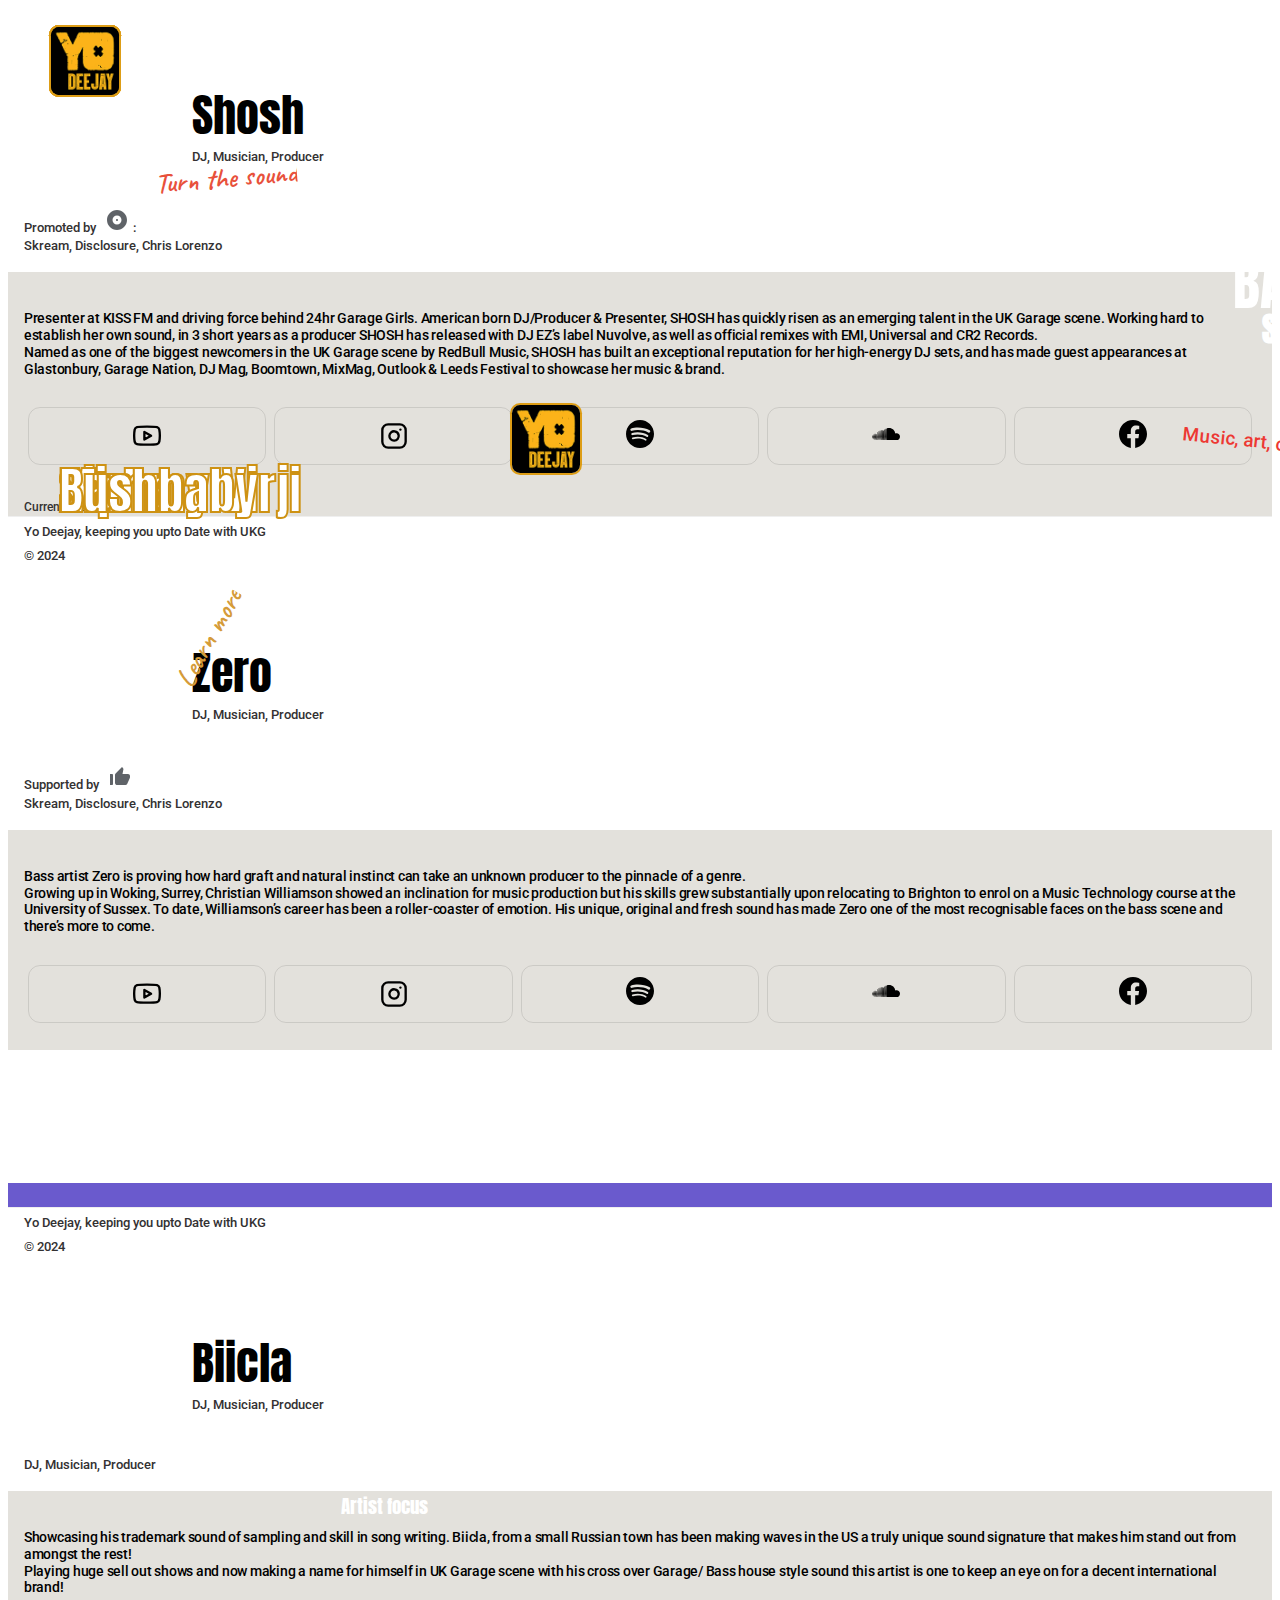
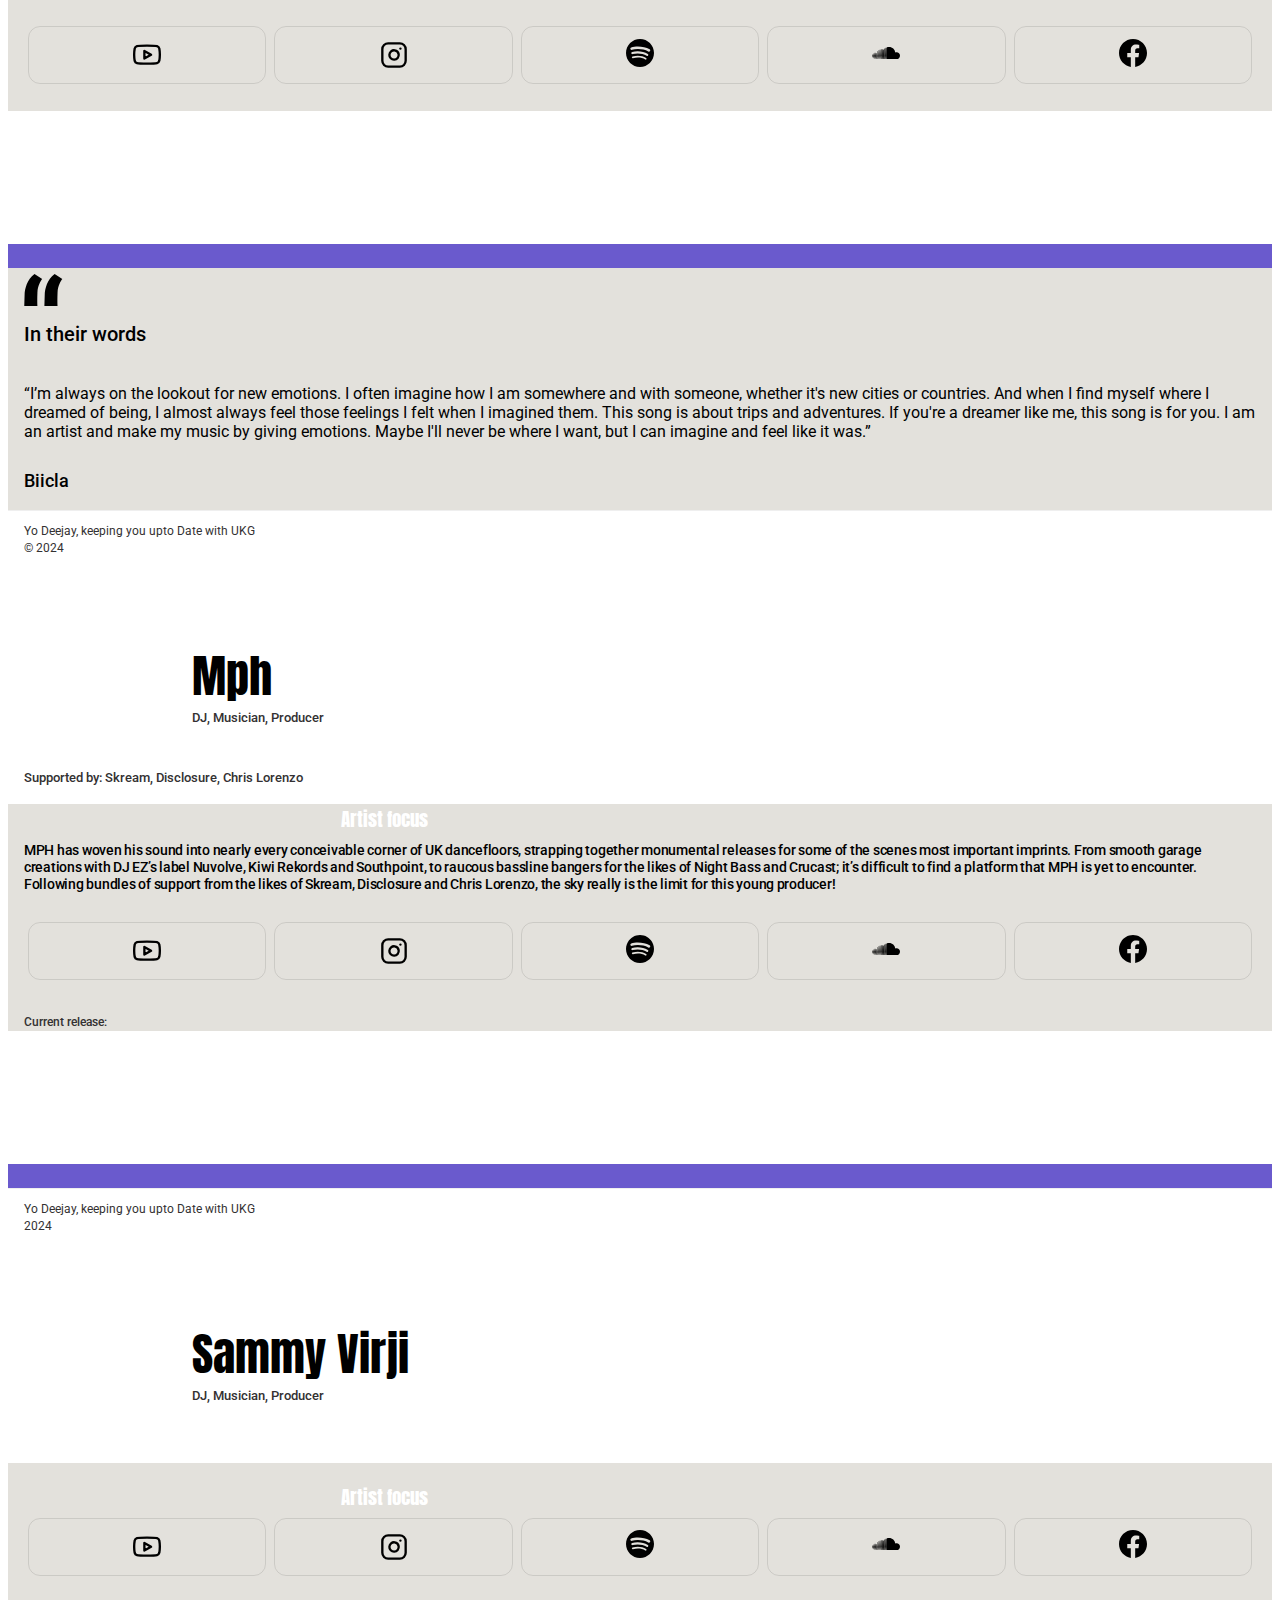
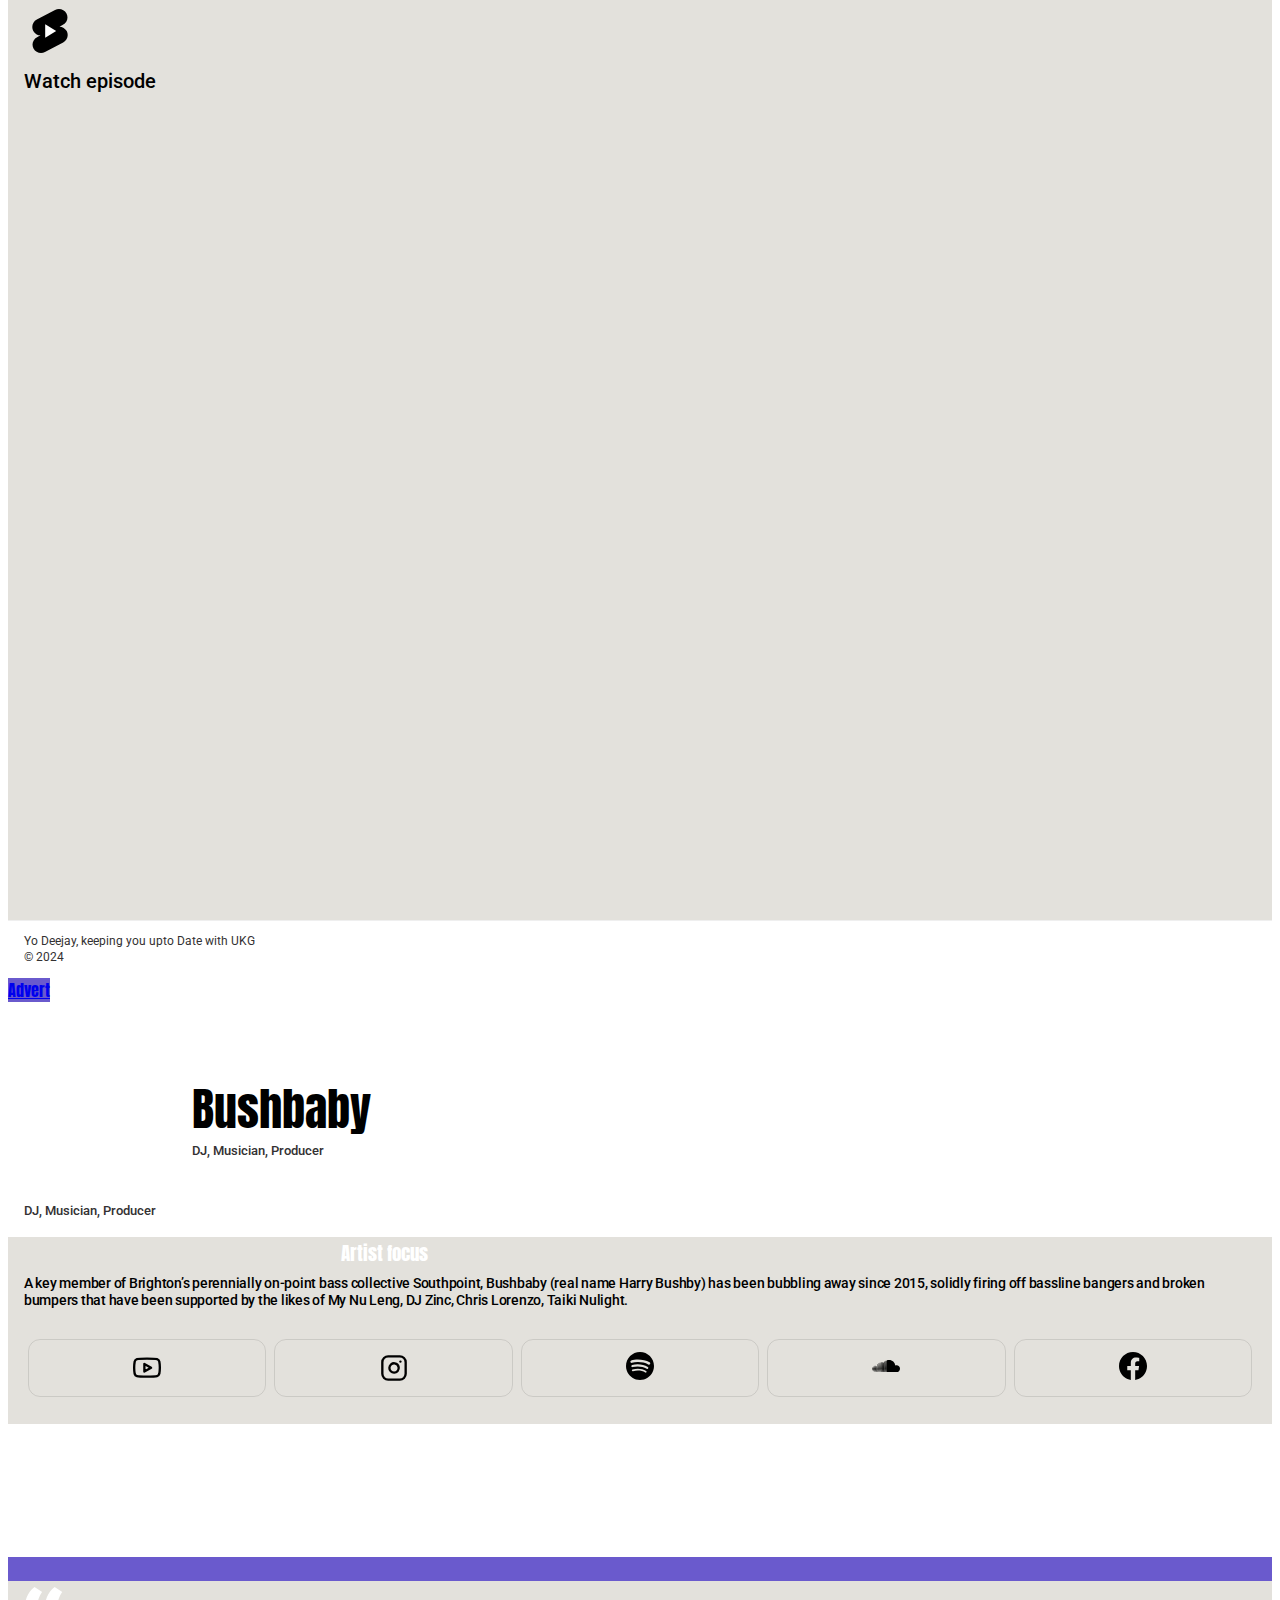
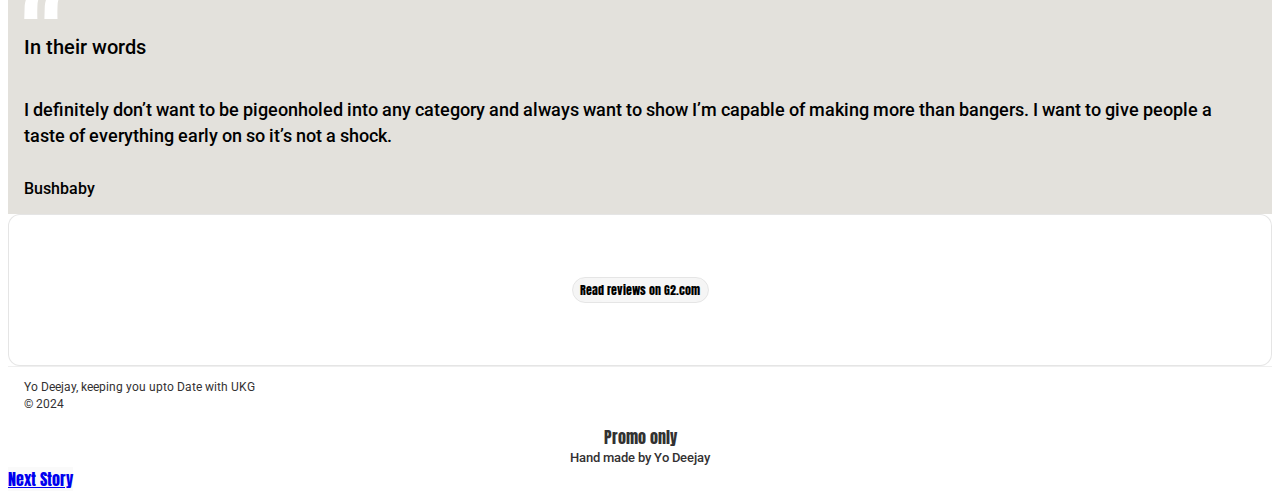
<file: whoiswho.html>
<!DOCTYPE html>
<html amp lang="en">

<head>
    <meta charset="utf-8" />
    <script async src="https://cdn.ampproject.org/v0.js"></script>




    <link rel="preconnect" href="https://fonts.googleapis.com">
    <link rel="preconnect" href="https://fonts.gstatic.com" crossorigin>
    <link
        href="https://fonts.googleapis.com/css2?family=Open+Sans:wght@500;600;800&family=Roboto:wght@300;400;500;700&display=swap"
        rel="stylesheet">

    <link href="https://fonts.googleapis.com/css?family=Caveat:400" rel="stylesheet">


    <link href="https://fonts.googleapis.com/css2?family=Anton&display=swap" rel="stylesheet">


    <script async custom-element="amp-video" src="https://cdn.ampproject.org/v0/amp-video-0.1.js"></script>


    <script async custom-element="amp-youtube" src="https://cdn.ampproject.org/v0/amp-youtube-0.1.js"></script>

    <script async custom-element="amp-social-share"
        src="https://cdn.ampproject.org/v0/amp-social-share-0.1.js"></script>


    <script async custom-element="amp-instagram" src="https://cdn.ampproject.org/v0/amp-instagram-0.1.js"></script>


    <script async custom-element="amp-story" src="https://cdn.ampproject.org/v0/amp-story-1.0.js"></script>
    <title>UKG Scene</title>
    <link rel="canonical" href="http://example.ampproject.org/my-story.html" />
    <meta name="viewport" content="width=device-width,minimum-scale=1,initial-scale=1" />

    <link href="https://fonts.googleapis.com/css?family=Lilita+One&display=swap" rel="stylesheet">
    <style amp-custom>
        amp-story {
            font-family: 'Anton', sans-serif;
            color: #fff;
        }

        amp-story-page {
            background-color: #000;
        }

        .gradient {
            background: linear-gradient(to bottom, transparent 0%, transparent 34%, black 100%);
        }


        .bolder {
            text-align: left;

            position: absolute;
            bottom: 0;
            width: 100%;
            padding: 0% 7% 65% 5%;
            font-weight: 700;
            font-family: 'Anton', sans-serif;
            max-width: 120px;
        }

        .bolder h1 {
            text-align: left;
            color: #e5e5e5;
            font-size: 110px;
            font-family: 'Anton', sans-serif;

        }

        .bolder h3 {
            text-align: left;
            font-size: 25px;
            line-height: 25px;
            color: #e5e5e5;
            font-weight: 200;
        }

        .bolder h4 {
            text-align: left;
            font-size: 13px;
            line-height: 32px;
            color: #fff;
        }

        .caption-top {
            position: absolute;
           
            width: 100%;
            padding: 17% 0% 0% 26%;
            

        }

        .caption-top h1 {

            font-size: 160px;

        }


        .caption-top h3 {

font-weight: 400;

}


        .caption-bottom {


            position: absolute;
            bottom: 0;
            width: 100%;
            padding: 0% 7% 17% 5%;
            font-weight: 700;
            font-family: 'Anton', sans-serif;
        }

        .caption-bottom h3 {
            text-align: left;
            font-size: 38px;
            line-height: 38px;
            color: #e5e5e5;
            font-weight: 200;
        }



        .caption-bottom p {
            font-weight: 200;
        }


        .gradient-bottom {
            background: linear-gradient(to top, rgb(0, 0, 0, 1), rgb(0, 0, 0, .8), rgb(0, 0, 0, .6), rgb(0, 0, 0, .4), rgb(0, 0, 0, .2), transparent);

        }

        .img-credits {
            font-size: 10px;
            color: #fff;
            margin-left: 5px;
        }


        h1 {
            font-weight: bold;
            font-size: 2.875em;
            font-weight: normal;
            line-height: 1.174;
        }



        p {
            font-weight: normal;
            font-size: 1.3em;
            line-height: 1.5em;
            font-family: Roboto, Arial, sans-serif;

        }



        amp-story-grid-layer.bottom {
            align-content: end;
        }

        amp-story-grid-layer.noedge {
            padding: 0px;
        }

        amp-story-grid-layer.center-text {
            align-content: center;
        }

        .wrapper {
            display: grid;
            grid-template-columns: 50% 50%;
            grid-template-rows: 50% 50%;
        }

        .banner-text {
            text-align: center;
            background-color: #000;
            line-height: 2em;
        }








        amp-story-page {
            background: slateblue;
        }

        .container {
            justify-content: center;
            align-content: center;
        }

        .num {
            text-align: center;
            color: white;
            font-size: 300px;
            font-family: 'Anton', sans-serif;
        }



        /*SOCIAL MEDIA*/

        .social-menu ul {

            display: flex;
            padding: 0;
            padding-bottom: 1.666em;
            margin-bottom: 0;
            margin-top: 1.888em;
        }

        .social-menu ul li {
            list-style: none;
            margin: 0 4px;
            min-width: 5%;

            flex: 1 1 0%;

            border: 1px solid rgba(0, 0, 0, .1);
            border-radius: 12px;
            flex-direction: column;
            justify-content: center;
            align-items: center;
            padding: 0.5rem;
            display: flex;

        }

        .social-menu ul li .fab {
            font-size: 30px;
            line-height: 60px;
            transition: .3s;
            color: #000;
            margin: 0 auto;
            display: block;
        }

        .social-menu ul li .fab:hover {
            color: #fff;
        }

        .social-menu ul li a {
            position: relative;
            display: block;
            width: 40px;
            height: 40px;
            border-radius: 50%;

            text-align: center;
            transition: .6s;

            display: flex;
            align-items: center;
            justify-content: center;
            margin: 0 auto;
        }










        .demo-problem,
        .demo-solution {
            font-size: 3em;
        }

        .demo-solution--flexbox {
            display: flex;
            align-items: center;
            margin: auto;

            amp-img {
                margin: 10px;
                padding: 10px;
                transition: margin 300ms;
            }

            &:hover {
                img {
                    margin-left: 15px;
                }
            }
        }



        /**** Video Player ***/

        /* Wrapper that hosts the video and the overlay */
        .video-player {
            position: relative;
            overflow: hidden;
        }

        /* Overlay fills the parent and sits on top of the video */
        .click-to-play-overlay {
            position: absolute;
            top: 0;
            left: 0;
            right: 0;
            bottom: 0;
        }

        .poster-image {
            position: absolute;
            z-index: 1;
        }

        .poster-image img {
            object-fit: cover;
        }

        .video-title {
            position: absolute;
            z-index: 2;

            /* Align to the top left */
            top: 0;
            left: 0;

            font-size: 1.3em;
            background-color: rgba(0, 0, 0, 0.8);
            color: #fafafa;
            padding: 0.5rem;
            margin: 0px;
        }

        .play-icon {
            position: absolute;
            z-index: 2;

            width: 100px;
            height: 100px;

            background-image: url(https://amp.dev/static/samples/img/play-icon.png);
            background-repeat: no-repeat;
            background-size: 100% 100%;

            /* Align to the middle */
            top: 50%;
            left: 50%;
            transform: translate(-50%, -50%);

            cursor: pointer;
            opacity: 0.9;
        }

        .play-icon:hover,
        .play-icon:focus {
            opacity: 1;
        }

        /** Video Player--end***/


        /**xen***/


        .pr1 {
            padding-right: 1rem;

        }

        .pl1 {
            padding-left: 1rem;

        }

        small {
            color: #333132;
            font-size: 13px;
            line-height: 140%;
            font-family: Roboto, Arial, sans-serif;
            font-weight: 500;
        }

        .logo {
            background-image: url('assets/logo.jpg');
            background-repeat: no-repeat;
            background-size: 4.25rem 4.25rem;
            height: 4.25rem;
            object-fit: contain;
            width: 4.25rem;
            border-radius: 12%;
            box-shadow: 0 0 0 2px #dd9d16;
            position: absolute;
            z-index: 9999;
            top: 3%;
            left: 4%;

        }

        .logo-last {
            background-image: url('assets/logo.jpg');
            background-repeat: no-repeat;
            background-size: 4.25rem 4.25rem;
            height: 4.25rem;
            object-fit: contain;
            width: 4.25rem;
            border-radius: 12%;
            box-shadow: 0 0 0 2px #dd9d16;
            position: absolute;
            z-index: 9999;
            top: 45%;
            left: 40%;

        }


        .cover-title {
            text-align: right;
    width: 100%;
    padding: 15% 4%;
    position: absolute;
    font-family: 'Anton', sans-serif;
        }

        .cover-title h1 {
            text-align: right;
    line-height: 1;
    margin: 0;
    color: white;
    font-size: 3.5rem;
        }

        .cover-title h3 {

            line-height: 1;
    margin-top: 0rem;
    font-size: 2.1rem;
        }




        .caption-bottom-right {

            padding-bottom: 25%;
            padding-left: 4%;
            position: absolute;
            bottom: 0;
            font-family: 'Anton', sans-serif;
        }


        .caption-bottom-right h3 {
            font-weight: normal;
            font-size: 3.17rem;
            -webkit-text-fill-color: white;
            -webkit-text-stroke-color: #ce9213;
            -webkit-text-stroke-width: 2px;
            font-family: 'Anton', sans-serif;
        }






        /*attachment_xen*/





        .attachment_bg-svg {
            background-image: url(https://assets-global.website-files.com/61f2936079ce67606fdade16/66333801a50adae5bb88fb39_Frame%209.svg);
        }

        .attachment_bg-grey {
            background-color: #e3e1dc;

        }

        .attachment_infobox {
            padding-top: 1em;
        }

        .attachment_infobox_photo-wrapper {
            display: flex;
            flex-direction: row;
            align-items: center;
        }


        .attachment_infobox_photo-wrapper amp-img {

            place-self: center;
            border-radius: 12%;
            margin-top: 1rem;
            width: 160px;
            height: 160px;
        }

        .attachment_supporting-text {
            padding-top: 1.527em;
        }

        .attachment_supporting-text p {
            color: black;
            font-family: Roboto, Arial, sans-serif;
            line-height: 1.25rem;
            font-size: 0.875rem;
            letter-spacing: -.018em;
            line-height: 1.193;
            font-weight: 500;
        }


        .social-menu ul {
            margin-bottom: 0;
            padding-bottom: 1.666em;
        }

        .infobox h3 {

            font-size: 20px;
            font-weight: 400;
            line-height: 26px;
            margin-block: 0;
        }

        .infobox-data {
            display: flex;
            align-items: center;
            margin-top: 8px;
            margin-bottom: 1em;
            font-weight: 400;
            line-height: 1.33;
            font-size: 1.04167em;
            color: #70757a;
            font-family: Roboto, Arial, sans-serif;

        }

        .infobox-title {
            margin-left: 0.5rem;
            margin-bottom: 0;

        }



        .infobox-data svg {
            padding-left: 6px;
            padding-right: 4px;
        }


        .attachment_container p {
            color: black;
            font-family: Roboto, Arial, sans-serif;
            line-height: 1.25rem;
            font-size: 0.875rem;
        }


        .review-block {
            background-color: rgb(227, 225, 220);
            padding-right: 1rem;
            margin-top: -10px;
            font-family: Roboto, Arial, sans-serif;


            padding-left: 1rem;
            padding-top: 1rem;
            padding-bottom: 1rem;
            "

        }

        .attachment_footer {
            border-top: 1px solid #efefef;
            padding-right: 1rem;
            padding-left: 1rem;
        }

        .attachment_footer p {
            color: #333132;
            font-size: 12px;
            line-height: 140%;
        }

        /*quote_xen*/
        .quote-title {
            margin-bottom: 1.888em;
            font-size: 1.25em;
            font-family: Roboto, Arial, sans-serif;
            font-weight: 500;
            margin-top: .611em;

        }

        .quote {


            font-size: 1.111em;
            line-height: 1.5;
            font-size: 1.1em;

            margin-bottom: 1.666em;
            display: block;
            font-weight: 500;

        }

        .review-block span {
            font-weight: 500;
        }





        /***xen-end***/
    </style>
    <noscript>
        <style amp-boilerplate>
            body {
                -webkit-animation: none;
                -moz-animation: none;
                -ms-animation: none;
                animation: none;
            }
        </style>
    </noscript>
</head>

<body>
    <amp-story standalone title="UKG Scene" publisher="YODJ" publisher-logo-src="https://example.com/logo/1x1.png"
        poster-portrait-src="https://example.com/my-story/poster/3x4.jpg">





        <amp-story-page id="poster-page">


            <amp-story-grid-layer template="fill">


                <amp-img src="assets/images/cover.jpg" width="720" height="1280" layout="responsive">
                </amp-img>

            </amp-story-grid-layer>





            <amp-story-grid-layer template="vertical">



                <div class="cover-title">
                    <h1> UK </h1>
                    <h1> BASS </h1>
                    <h3>SCENE</h3>

<p style=  "  font-size: 2.875em;
font-weight: normal;
line-height: 0.5;     color: #ed3833;
    font-size: 1.17rem;
    font-weight: 500;
    transform: rotate(6deg);
">Music, art, culture</p>


                </div>

            </amp-story-grid-layer>



            <amp-story-grid-layer template="vertical">
                <div class="logo"></div>
            </amp-story-grid-layer>




        </amp-story-page>


        <!---- Snoch Page-->

        <amp-story-page id="page-shosh">

            <amp-story-grid-layer class="video container" template="fill">

                <amp-video autoplay loop width="720" height="1280"
                    poster="assets/images/placeholders/snosh-placeholder.png" layout="fill" cache="google">
                    <source src="assets/video/snosh-comp.mp4" type="video/mp4">

            </amp-story-grid-layer>

            <amp-story-grid-layer template="vertical">
                <div class="logo"></div>
            </amp-story-grid-layer>

            <amp-story-grid-layer template="vertical" style="align-content:end; ">


                <div class="caption-bottom-right">

                    <h3 >
                        Shosh

                    </h3>




                </div>

                <div class="caption-top" animate-in="fly-in-top" animate-in-duration="1s">

                    <h3>Artist focus</h3>


                </div>



            </amp-story-grid-layer>


            <amp-story-grid-layer template="vertical">

                <figure style="     padding-bottom: 25%;
padding-left: 43%;
position: absolute;
bottom: 0;">
                    <amp-img src="assets/images/arrow.gif" width="160" height="160" layout="fixed"
                        style="transform: rotate(90deg);">
                    </amp-img>



                </figure>


                <div animate-in="pulse" animate-in-duration="3s" style="font-family: 'Caveat', sans-serif;
         color: white;     transform: rotate(-61deg);
         left: 155px;
         bottom: 245px;
    position: absolute;     
    color: #d59b39;
    font-size: 28px;
    clear: both; 
    
    overflow: hidden; 
white-space: nowrap; font-weight: 600;">Learn more
                </div>

            </amp-story-grid-layer>


            <amp-story-page-attachment layout="nodisplay" class="attachment;" style=" color: black;">


                <div class="attachment_bg-svg">

                    <div class="attachment_infobox pr1 pl1">



                        <div class="attachment_infobox_photo-wrapper">


                            <amp-img src="assets/images/snosh.jpg" width="160" height="160" layout="fixed">
                            </amp-img>
                            <div>
                                <h1 class="infobox-title">Shosh</h1>
                                <small style="margin-left: 0.5rem;"> DJ, Musician, Producer</small>

                            </div>
                        </div>






                        <div class="infobox-data">


                            <small> Promoted by

                                <svg xmlns="http://www.w3.org/2000/svg" height="24px" viewBox="0 0 24 24" width="24px"
                                    fill="#5f6368">
                                    <path d="M0 0h24v24H0z" fill="none" />
                                    <path
                                        d="M12 2C6.48 2 2 6.48 2 12s4.48 10 10 10 10-4.48 10-10S17.52 2 12 2zm0 14.5c-2.49 0-4.5-2.01-4.5-4.5S9.51 7.5 12 7.5s4.5 2.01 4.5 4.5-2.01 4.5-4.5 4.5zm0-5.5c-.55 0-1 .45-1 1s.45 1 1 1 1-.45 1-1-.45-1-1-1z" />
                                </svg>:

                                <br>
                                Skream, Disclosure, Chris Lorenzo</small>








                        </div>
                    </div>

                </div>
                <div class="attachment_bg-grey">
                    <div class="attachment_supporting-text pr1 pl1 ">


                        <p>

                            Presenter at KISS FM and driving force behind 24hr Garage Girls. American born DJ/Producer &
                            Presenter, SHOSH has quickly risen as an emerging talent in the UK Garage scene. Working
                            hard to establish her own sound, in 3 short years as a producer SHOSH has released with DJ
                            EZ’s label Nuvolve, as well as official remixes with EMI, Universal and CR2 Records.

                            <br> Named as one of the biggest newcomers in the UK Garage scene by RedBull Music, SHOSH
                            has built an exceptional reputation for her high-energy DJ sets, and has made guest
                            appearances at Glastonbury, Garage Nation, DJ Mag, Boomtown, MixMag, Outlook & Leeds
                            Festival to showcase her music & brand.



                        </p>




                    </div>

                    <div class="social-menu pl1 pr1">
                        <ul>

                            <li>
                                <a href="https://www.youtube.com/hashtag/shosh" target="_blank"
                                    rel="noopener noreferrer">


                                    <svg xmlns="http://www.w3.org/2000/svg" width="28" height="28" viewBox="0 0 24 24"
                                        fill="none" stroke="black" stroke-width="2" stroke-linecap="round"
                                        stroke-linejoin="round" class="feather feather-youtube">
                                        <path
                                            d="M22.54 6.42a2.78 2.78 0 0 0-1.94-2C18.88 4 12 4 12 4s-6.88 0-8.6.46a2.78 2.78 0 0 0-1.94 2A29 29 0 0 0 1 11.75a29 29 0 0 0 .46 5.33A2.78 2.78 0 0 0 3.4 19c1.72.46 8.6.46 8.6.46s6.88 0 8.6-.46a2.78 2.78 0 0 0 1.94-2 29 29 0 0 0 .46-5.25 29 29 0 0 0-.46-5.33z" />
                                        <polygon points="9.75 15.02 15.5 11.75 9.75 8.48 9.75 15.02" />
                                    </svg>



                                </a>
                            </li>
                            <li>

                                <a href="https://www.instagram.com/shosh_ukg/?hl=en" target="blank">


                                    <svg xmlns="http://www.w3.org/2000/svg" wwidth="28" height="28" viewBox="0 0 24 24"
                                        fill="none" stroke="black" stroke-width="2" stroke-linecap="round"
                                        stroke-linejoin="round" class="feather feather-instagram">
                                        <rect x="2" y="2" width="20" height="20" rx="5" ry="5" />
                                        <path d="M16 11.37A4 4 0 1 1 12.63 8 4 4 0 0 1 16 11.37z" />
                                        <line x1="17.5" y1="6.5" x2="17.51" y2="6.5" />
                                    </svg>



                                    </i></a>
                            </li>

                            <li>
                                <a href="https://open.spotify.com/artist/1emgVmY6u8GGlRhkHESKKH"
                                    rel="noopener noreferer" target="_blank">
                                    <div class="w-5 h-5">
                                        <svg role="img" viewBox="0 0 24 24" width="28" height="28"
                                            xmlns="http://www.w3.org/2000/svg">
                                            <title>Spotify</title>
                                            <path
                                                d="M12 0C5.4 0 0 5.4 0 12s5.4 12 12 12 12-5.4 12-12S18.66 0 12 0zm5.521 17.34c-.24.359-.66.48-1.021.24-2.82-1.74-6.36-2.101-10.561-1.141-.418.122-.779-.179-.899-.539-.12-.421.18-.78.54-.9 4.56-1.021 8.52-.6 11.64 1.32.42.18.479.659.301 1.02zm1.44-3.3c-.301.42-.841.6-1.262.3-3.239-1.98-8.159-2.58-11.939-1.38-.479.12-1.02-.12-1.14-.6-.12-.48.12-1.021.6-1.141C9.6 9.9 15 10.561 18.72 12.84c.361.181.54.78.241 1.2zm.12-3.36C15.24 8.4 8.82 8.16 5.16 9.301c-.6.179-1.2-.181-1.38-.721-.18-.601.18-1.2.72-1.381 4.26-1.26 11.28-1.02 15.721 1.621.539.3.719 1.02.419 1.56-.299.421-1.02.599-1.559.3z">
                                            </path>
                                        </svg>
                                    </div>
                                </a>
                            </li>
                            <li>
                                <a href="https://soundcloud.com/shosh_ukg" rel="noopener noreferer" target="_blank">
                                    <div class="w-5 h-5">
                                        <svg role="img" viewBox="0 0 24 24" width="28" height="28"
                                            xmlns="http://www.w3.org/2000/svg">
                                            <title>SoundCloud</title>
                                            <path
                                                d="M1.175 12.225c-.051 0-.094.046-.101.1l-.233 2.154.233 2.105c.007.058.05.098.101.098.05 0 .09-.04.099-.098l.255-2.105-.27-2.154c0-.057-.045-.1-.09-.1m-.899.828c-.06 0-.091.037-.104.094L0 14.479l.165 1.308c0 .055.045.094.09.094s.089-.045.104-.104l.21-1.319-.21-1.334c0-.061-.044-.09-.09-.09m1.83-1.229c-.061 0-.12.045-.12.104l-.21 2.563.225 2.458c0 .06.045.12.119.12.061 0 .105-.061.121-.12l.254-2.474-.254-2.548c-.016-.06-.061-.12-.121-.12m.945-.089c-.075 0-.135.06-.15.135l-.193 2.64.21 2.544c.016.077.075.138.149.138.075 0 .135-.061.15-.15l.24-2.532-.24-2.623c0-.075-.06-.135-.135-.135l-.031-.017zm1.155.36c-.005-.09-.075-.149-.159-.149-.09 0-.158.06-.164.149l-.217 2.43.2 2.563c0 .09.075.157.159.157.074 0 .148-.068.148-.158l.227-2.563-.227-2.444.033.015zm.809-1.709c-.101 0-.18.09-.18.181l-.21 3.957.187 2.563c0 .09.08.164.18.164.094 0 .174-.09.18-.18l.209-2.563-.209-3.972c-.008-.104-.088-.18-.18-.18m.959-.914c-.105 0-.195.09-.203.194l-.18 4.872.165 2.548c0 .12.09.209.195.209.104 0 .194-.089.21-.209l.193-2.548-.192-4.856c-.016-.12-.105-.21-.21-.21m.989-.449c-.121 0-.211.089-.225.209l-.165 5.275.165 2.52c.014.119.104.225.225.225.119 0 .225-.105.225-.225l.195-2.52-.196-5.275c0-.12-.105-.225-.225-.225m1.245.045c0-.135-.105-.24-.24-.24-.119 0-.24.105-.24.24l-.149 5.441.149 2.503c.016.135.121.24.256.24s.24-.105.24-.24l.164-2.503-.164-5.456-.016.015zm.749-.134c-.135 0-.255.119-.255.254l-.15 5.322.15 2.473c0 .15.12.255.255.255s.255-.12.255-.27l.15-2.474-.165-5.307c0-.148-.12-.27-.271-.27m1.005.166c-.164 0-.284.135-.284.285l-.103 5.143.135 2.474c0 .149.119.277.284.277.149 0 .271-.12.284-.285l.121-2.443-.135-5.112c-.012-.164-.135-.285-.285-.285m1.184-.945c-.045-.029-.105-.044-.165-.044s-.119.015-.165.044c-.09.054-.149.15-.149.255v.061l-.104 6.048.115 2.449v.008c.008.06.03.135.074.18.058.061.142.104.234.104.08 0 .158-.044.209-.09.058-.06.091-.135.091-.225l.015-.24.117-2.203-.135-6.086c0-.104-.061-.193-.135-.239l-.002-.022zm1.006-.547c-.045-.045-.09-.061-.15-.061-.074 0-.149.016-.209.061-.075.061-.119.15-.119.24v.029l-.137 6.609.076 1.215.061 1.185c0 .164.148.314.328.314.181 0 .33-.15.33-.329l.15-2.414-.15-6.637c0-.12-.074-.221-.165-.277m8.934 3.777c-.405 0-.795.086-1.139.232-.24-2.654-2.46-4.736-5.188-4.736-.659 0-1.305.135-1.889.359-.225.09-.27.18-.285.359v9.368c.016.18.15.33.33.345h8.185C22.681 17.218 24 15.914 24 14.28s-1.319-2.952-2.938-2.952">
                                            </path>
                                        </svg>
                                    </div>
                                </a>

                            </li>

                            <li>
                                <a href="https://www.facebook.com/shosh.ukg/?locale=en_GB" rel="noopener noreferer"
                                    target="_blank">
                                    <div class="w-5 h-5">
                                        <svg role="img" xmlns="http://www.w3.org/2000/svg" viewBox="0 0 24 24"
                                            width="28" height="28">
                                            <title>Facebook</title>
                                            <path
                                                d="M24 12.073c0-6.627-5.373-12-12-12s-12 5.373-12 12c0 5.99 4.388 10.954 10.125 11.854v-8.385H7.078v-3.47h3.047V9.43c0-3.007 1.792-4.669 4.533-4.669 1.312 0 2.686.235 2.686.235v2.953H15.83c-1.491 0-1.956.925-1.956 1.874v2.25h3.328l-.532 3.47h-2.796v8.385C19.612 23.027 24 18.062 24 12.073z">
                                            </path>
                                        </svg>
                                    </div>
                                </a>
                            </li>

                        </ul>

                        <small style="color: #333132;
            font-size: 12px;
            line-height: 140%;
            font-family: Roboto, Arial, sans-serif;">Current release: </small>

                    </div>

                </div>



                <div class="attachment_footer">


                    <small>Yo Deejay, keeping you upto Date with UKG
                        <br>
                        © 2024 </small>




                </div>





            </amp-story-page-attachment>


        </amp-story-page>

        <!---- Page-->



        <!---- Zero Page-->

        <amp-story-page id="page-zero">

            <amp-story-grid-layer class="video container" template="fill">

                <amp-video autoplay loop width="720" height="1280" poster="assets/images/dj.png" layout="fill"
                    cache="google">
                    <source src="assets/video/zero-comp.mp4" type="video/mp4">

            </amp-story-grid-layer>

            <amp-story-grid-layer template="vertical">
                <div class="logo"></div>
            </amp-story-grid-layer>

            <amp-story-grid-layer template="vertical" style="align-content:end; ">


                <div class="caption-bottom-right">

                    <h3>
                        Zero

                    </h3>


                </div>

                <div class="caption-top" animate-in="fly-in-top" animate-in-duration="1s">

                    <h3>Artist focus</h3>


                </div>


            </amp-story-grid-layer>





            <amp-story-grid-layer template="vertical">

                <figure style="    padding-top: 15%;
                padding-left: 48%;
                position: absolute;
                top: 0;">
                    <amp-img src="assets/images/arrow.gif" width="120" height="120" layout="fixed"
                        style="transform: rotate(-90deg);">
                    </amp-img>



                </figure>


                <div style="
                
                font-family: Caveat, sans-serif;
                transform: rotate(-5deg);
    left: 155px;
    top: 160px;
    position: absolute;
    color: #e8513b;
    font-size: 28px;
    clear: both;
    overflow: hidden;
    white-space: nowrap;
    font-weight: 600;">Turn the sound
                </div>

            </amp-story-grid-layer>


            <amp-story-page-attachment layout="nodisplay" class="attachment;" style=" color: black;">


                <div class="attachment_bg-svg">

                    <div class="attachment_infobox pr1 pl1">



                        <div class="attachment_infobox_photo-wrapper">


                            <amp-img src="assets/images/zero.jpg" width="160" height="160" layout="fixed">
                            </amp-img>
                            <div>
                                <h1 class="infobox-title">Zero</h1>
                                <small style="margin-left: 0.5rem;"> DJ, Musician, Producer</small>

                            </div>
                        </div>





                        <div class="infobox-data">

                            <small> Supported by

                                <svg xmlns="http://www.w3.org/2000/svg" height="24px" viewBox="0 0 24 24" width="24px"
                                    fill="#5f6368">
                                    <path d="M24 24H0V0h24v24z" fill="none" />
                                    <path
                                        d="M2 20h2c.55 0 1-.45 1-1v-9c0-.55-.45-1-1-1H2v11zm19.83-7.12c.11-.25.17-.52.17-.8V11c0-1.1-.9-2-2-2h-5.5l.92-4.65c.05-.22.02-.46-.08-.66-.23-.45-.52-.86-.88-1.22L14 2 7.59 8.41C7.21 8.79 7 9.3 7 9.83v7.84C7 18.95 8.05 20 9.34 20h8.11c.7 0 1.36-.37 1.72-.97l2.66-6.15z" />
                                </svg>
                                <br>
                                Skream, Disclosure, Chris Lorenzo</small>

                        </div>
                    </div>

                </div>
                <div class="attachment_bg-grey">
                    <div class="attachment_supporting-text pr1 pl1 ">


                        <p>

                            Bass artist Zero is proving how hard graft and natural instinct can take an unknown producer
                            to the pinnacle of a genre. <br> Growing up in Woking, Surrey, Christian Williamson showed
                            an inclination for music production but his skills grew substantially upon relocating to
                            Brighton to enrol on a Music Technology course at the University of Sussex.
                            To date, Williamson’s career has been a roller-coaster of emotion. His unique, original and
                            fresh sound has made Zero one of the most recognisable faces on the bass scene and there’s
                            more to come.



                        </p>




                    </div>

                    <div class="social-menu pl1 pr1">
                        <ul>

                            <li>
                                <a href="https://www.youtube.com/channel/UCEzT6uwcKBRT2N6Qsckoo6Q" target="_blank"
                                    rel="noopener noreferrer">


                                    <svg xmlns="http://www.w3.org/2000/svg" width="28" height="28" viewBox="0 0 24 24"
                                        fill="none" stroke="black" stroke-width="2" stroke-linecap="round"
                                        stroke-linejoin="round" class="feather feather-youtube">
                                        <path
                                            d="M22.54 6.42a2.78 2.78 0 0 0-1.94-2C18.88 4 12 4 12 4s-6.88 0-8.6.46a2.78 2.78 0 0 0-1.94 2A29 29 0 0 0 1 11.75a29 29 0 0 0 .46 5.33A2.78 2.78 0 0 0 3.4 19c1.72.46 8.6.46 8.6.46s6.88 0 8.6-.46a2.78 2.78 0 0 0 1.94-2 29 29 0 0 0 .46-5.25 29 29 0 0 0-.46-5.33z" />
                                        <polygon points="9.75 15.02 15.5 11.75 9.75 8.48 9.75 15.02" />
                                    </svg>



                                </a>
                            </li>
                            <li>

                                <a href="https://www.instagram.com/zero_uk/?hl=en" >


                                    <svg xmlns="http://www.w3.org/2000/svg" wwidth="28" height="28" viewBox="0 0 24 24"
                                        fill="none" stroke="black" stroke-width="2" stroke-linecap="round"
                                        stroke-linejoin="round" class="feather feather-instagram">
                                        <rect x="2" y="2" width="20" height="20" rx="5" ry="5" />
                                        <path d="M16 11.37A4 4 0 1 1 12.63 8 4 4 0 0 1 16 11.37z" />
                                        <line x1="17.5" y1="6.5" x2="17.51" y2="6.5" />
                                    </svg>



                                    </i></a>
                            </li>

                            <li>
                                <a href="https://open.spotify.com/artist/6ocDQwCTkVro3cmejcF1DH?si=Awe6J0VQR4ucADNaTVIS4Q"
                                    rel="noopener noreferer" target="_blank">
                                    <div class="w-5 h-5">
                                        <svg role="img" viewBox="0 0 24 24" width="28" height="28"
                                            xmlns="http://www.w3.org/2000/svg">
                                            <title>Spotify</title>
                                            <path
                                                d="M12 0C5.4 0 0 5.4 0 12s5.4 12 12 12 12-5.4 12-12S18.66 0 12 0zm5.521 17.34c-.24.359-.66.48-1.021.24-2.82-1.74-6.36-2.101-10.561-1.141-.418.122-.779-.179-.899-.539-.12-.421.18-.78.54-.9 4.56-1.021 8.52-.6 11.64 1.32.42.18.479.659.301 1.02zm1.44-3.3c-.301.42-.841.6-1.262.3-3.239-1.98-8.159-2.58-11.939-1.38-.479.12-1.02-.12-1.14-.6-.12-.48.12-1.021.6-1.141C9.6 9.9 15 10.561 18.72 12.84c.361.181.54.78.241 1.2zm.12-3.36C15.24 8.4 8.82 8.16 5.16 9.301c-.6.179-1.2-.181-1.38-.721-.18-.601.18-1.2.72-1.381 4.26-1.26 11.28-1.02 15.721 1.621.539.3.719 1.02.419 1.56-.299.421-1.02.599-1.559.3z">
                                            </path>
                                        </svg>
                                    </div>
                                </a>
                            </li>
                            <li>
                                <a href="https://soundcloud.com/zero_uk" rel="noopener noreferer" target="_blank">
                                    <div class="w-5 h-5">
                                        <svg role="img" viewBox="0 0 24 24" width="28" height="28"
                                            xmlns="http://www.w3.org/2000/svg">
                                            <title>SoundCloud</title>
                                            <path
                                                d="M1.175 12.225c-.051 0-.094.046-.101.1l-.233 2.154.233 2.105c.007.058.05.098.101.098.05 0 .09-.04.099-.098l.255-2.105-.27-2.154c0-.057-.045-.1-.09-.1m-.899.828c-.06 0-.091.037-.104.094L0 14.479l.165 1.308c0 .055.045.094.09.094s.089-.045.104-.104l.21-1.319-.21-1.334c0-.061-.044-.09-.09-.09m1.83-1.229c-.061 0-.12.045-.12.104l-.21 2.563.225 2.458c0 .06.045.12.119.12.061 0 .105-.061.121-.12l.254-2.474-.254-2.548c-.016-.06-.061-.12-.121-.12m.945-.089c-.075 0-.135.06-.15.135l-.193 2.64.21 2.544c.016.077.075.138.149.138.075 0 .135-.061.15-.15l.24-2.532-.24-2.623c0-.075-.06-.135-.135-.135l-.031-.017zm1.155.36c-.005-.09-.075-.149-.159-.149-.09 0-.158.06-.164.149l-.217 2.43.2 2.563c0 .09.075.157.159.157.074 0 .148-.068.148-.158l.227-2.563-.227-2.444.033.015zm.809-1.709c-.101 0-.18.09-.18.181l-.21 3.957.187 2.563c0 .09.08.164.18.164.094 0 .174-.09.18-.18l.209-2.563-.209-3.972c-.008-.104-.088-.18-.18-.18m.959-.914c-.105 0-.195.09-.203.194l-.18 4.872.165 2.548c0 .12.09.209.195.209.104 0 .194-.089.21-.209l.193-2.548-.192-4.856c-.016-.12-.105-.21-.21-.21m.989-.449c-.121 0-.211.089-.225.209l-.165 5.275.165 2.52c.014.119.104.225.225.225.119 0 .225-.105.225-.225l.195-2.52-.196-5.275c0-.12-.105-.225-.225-.225m1.245.045c0-.135-.105-.24-.24-.24-.119 0-.24.105-.24.24l-.149 5.441.149 2.503c.016.135.121.24.256.24s.24-.105.24-.24l.164-2.503-.164-5.456-.016.015zm.749-.134c-.135 0-.255.119-.255.254l-.15 5.322.15 2.473c0 .15.12.255.255.255s.255-.12.255-.27l.15-2.474-.165-5.307c0-.148-.12-.27-.271-.27m1.005.166c-.164 0-.284.135-.284.285l-.103 5.143.135 2.474c0 .149.119.277.284.277.149 0 .271-.12.284-.285l.121-2.443-.135-5.112c-.012-.164-.135-.285-.285-.285m1.184-.945c-.045-.029-.105-.044-.165-.044s-.119.015-.165.044c-.09.054-.149.15-.149.255v.061l-.104 6.048.115 2.449v.008c.008.06.03.135.074.18.058.061.142.104.234.104.08 0 .158-.044.209-.09.058-.06.091-.135.091-.225l.015-.24.117-2.203-.135-6.086c0-.104-.061-.193-.135-.239l-.002-.022zm1.006-.547c-.045-.045-.09-.061-.15-.061-.074 0-.149.016-.209.061-.075.061-.119.15-.119.24v.029l-.137 6.609.076 1.215.061 1.185c0 .164.148.314.328.314.181 0 .33-.15.33-.329l.15-2.414-.15-6.637c0-.12-.074-.221-.165-.277m8.934 3.777c-.405 0-.795.086-1.139.232-.24-2.654-2.46-4.736-5.188-4.736-.659 0-1.305.135-1.889.359-.225.09-.27.18-.285.359v9.368c.016.18.15.33.33.345h8.185C22.681 17.218 24 15.914 24 14.28s-1.319-2.952-2.938-2.952">
                                            </path>
                                        </svg>
                                    </div>
                                </a>

                            </li>

                            <li>
                                <a href="https://www.facebook.com/zero.uk/?locale=en_GB" rel="noopener noreferer"
                                    target="_blank">
                                    <div class="w-5 h-5">
                                        <svg role="img" xmlns="http://www.w3.org/2000/svg" viewBox="0 0 24 24"
                                            width="28" height="28">
                                            <title>Facebook</title>
                                            <path
                                                d="M24 12.073c0-6.627-5.373-12-12-12s-12 5.373-12 12c0 5.99 4.388 10.954 10.125 11.854v-8.385H7.078v-3.47h3.047V9.43c0-3.007 1.792-4.669 4.533-4.669 1.312 0 2.686.235 2.686.235v2.953H15.83c-1.491 0-1.956.925-1.956 1.874v2.25h3.328l-.532 3.47h-2.796v8.385C19.612 23.027 24 18.062 24 12.073z">
                                            </path>
                                        </svg>
                                    </div>
                                </a>
                            </li>

                        </ul>



                    </div>

                </div>

                <iframe src="https://open.spotify.com/embed/album/63hVrszqSChih5vJ18lquM?utm_source=generator"
                    width="100%" height="152" frameBorder="0" allowfullscreen=""
                    allow="autoplay; clipboard-write; encrypted-media; fullscreen; picture-in-picture"
                    loading="lazy"></iframe>



                <div class="attachment_footer">


                    <small>Yo Deejay, keeping you upto Date with UKG
                        <br>
                        © 2024 </small>




                </div>





            </amp-story-page-attachment>


        </amp-story-page>

        <!---- Page-->



        <!---- Godzilla Page-->

        <amp-story-page id="page-zero">

            <amp-story-grid-layer class="container" template="fill">

                <amp-img src="assets/images/godzilla.webp" width="720" height="1280" layout="responsive">
                </amp-img>

            </amp-story-grid-layer>

            <amp-story-grid-layer template="vertical">
                <div class="logo"></div>
            </amp-story-grid-layer>








        </amp-story-page>

        <!---- Page-->



        <!---- Biicla Page-->


        <amp-story-page id="page-biicla">



            <amp-story-grid-layer class="video container" template="fill">

                <amp-video autoplay loop width="720" height="1280"
                    poster="assets/images/placeholders/biicla-placeholder.png" layout="fill" cache="google">
                    <source src="assets/video/biicla-comp.mp4" type="video/mp4">

            </amp-story-grid-layer>

            <amp-story-grid-layer template="vertical">
                <div class="logo"></div>
            </amp-story-grid-layer>

            <amp-story-grid-layer template="vertical" style="align-content:end; ">


                <div class="caption-bottom-right">

                    <h3 style="font-weight: normal; font-size: 3.17rem; -webkit-text-fill-color: white;
                    -webkit-text-stroke-color: #ce9213;
                    -webkit-text-stroke-width: 2px; font-weight: 400;
        ">
                        Biicla

                    </h3>


                </div>

                <div class="caption-top" animate-in="fly-in-top" animate-in-duration="1s">

                    <h3>Artist focus</h3>


                </div>

            </amp-story-grid-layer>




            <amp-story-page-attachment layout="nodisplay" class="attachment;" style=" color: black;">


                <div class="attachment_bg-svg">

                    <div class="attachment_infobox pr1 pl1">



                        <div class="attachment_infobox_photo-wrapper">


                            <amp-img src="assets/images/biicla.jpg" width="160" height="160" layout="fixed"
                                style="place-self: center; border-radius:12%; margin-top: 1rem;">
                            </amp-img>
                            <div>
                                <h1 class="infobox-title" style="margin-left: 0.5rem; margin-bottom: 0;"> Biicla </h1>
                                <small style="margin-left: 0.5rem;"> DJ, Musician, Producer</small>

                            </div>
                        </div>





                        <div class="infobox-data">


                            <small> DJ, Musician, Producer</small>
                        </div>
                    </div>

                </div>
                <div class="attachment_bg-grey">
                    <div class="attachment_supporting-text pr1 pl1 " style="padding-top: 1.527em;">


                        <p style="color: black;     font-family: Roboto, Arial, sans-serif;
  line-height: 1.25rem;
  font-size: 0.875rem; letter-spacing: -.018em; line-height: 1.193; font-weight:500;">

                            Showcasing his trademark sound of sampling and skill in song writing. Biicla, from a small
                            Russian
                            town has been making waves in the US a truly unique sound signature that makes him stand out
                            from
                            amongst the rest! <br> Playing huge sell out shows and now making a name for himself in UK
                            Garage scene
                            with his cross over Garage/ Bass house style sound this artist is one to keep an eye on for
                            a decent
                            international brand!


                        </p>




                    </div>

                    <div class="social-menu pl1 pr1">
                        <ul style="margin-bottom: 0; padding-bottom: 1.666em;">

                            <li>
                                <a href="https://youtube.com/@biicla4693?si=bF8rKsyr70-JBoPS" target="_blank"
                                    rel="noopener noreferrer">


                                    <svg xmlns="http://www.w3.org/2000/svg" width="28" height="28" viewBox="0 0 24 24"
                                        fill="none" stroke="black" stroke-width="2" stroke-linecap="round"
                                        stroke-linejoin="round" class="feather feather-youtube">
                                        <path
                                            d="M22.54 6.42a2.78 2.78 0 0 0-1.94-2C18.88 4 12 4 12 4s-6.88 0-8.6.46a2.78 2.78 0 0 0-1.94 2A29 29 0 0 0 1 11.75a29 29 0 0 0 .46 5.33A2.78 2.78 0 0 0 3.4 19c1.72.46 8.6.46 8.6.46s6.88 0 8.6-.46a2.78 2.78 0 0 0 1.94-2 29 29 0 0 0 .46-5.25 29 29 0 0 0-.46-5.33z" />
                                        <polygon points="9.75 15.02 15.5 11.75 9.75 8.48 9.75 15.02" />
                                    </svg>



                                </a>
                            </li>
                            <li>

                                <a href="https://www.instagram.com/biicla?igsh=MTNxaWx0bTdjNXM5YQ==" target="blank">


                                    <svg xmlns="http://www.w3.org/2000/svg" wwidth="28" height="28" viewBox="0 0 24 24"
                                        fill="none" stroke="black" stroke-width="2" stroke-linecap="round"
                                        stroke-linejoin="round" class="feather feather-instagram">
                                        <rect x="2" y="2" width="20" height="20" rx="5" ry="5" />
                                        <path d="M16 11.37A4 4 0 1 1 12.63 8 4 4 0 0 1 16 11.37z" />
                                        <line x1="17.5" y1="6.5" x2="17.51" y2="6.5" />
                                    </svg>



                                    </i></a>
                            </li>






                            <li>
                                <a href="https://open.spotify.com/artist/72heZIc2iMXdpDwsTjTcCQ?si=q-c6GgeKRSeqpLVQiNV6Mg"
                                    rel="noopener noreferer" target="_blank">
                                    <div class="w-5 h-5">
                                        <svg role="img" viewBox="0 0 24 24" width="28" height="28"
                                            xmlns="http://www.w3.org/2000/svg">
                                            <title>Spotify</title>
                                            <path
                                                d="M12 0C5.4 0 0 5.4 0 12s5.4 12 12 12 12-5.4 12-12S18.66 0 12 0zm5.521 17.34c-.24.359-.66.48-1.021.24-2.82-1.74-6.36-2.101-10.561-1.141-.418.122-.779-.179-.899-.539-.12-.421.18-.78.54-.9 4.56-1.021 8.52-.6 11.64 1.32.42.18.479.659.301 1.02zm1.44-3.3c-.301.42-.841.6-1.262.3-3.239-1.98-8.159-2.58-11.939-1.38-.479.12-1.02-.12-1.14-.6-.12-.48.12-1.021.6-1.141C9.6 9.9 15 10.561 18.72 12.84c.361.181.54.78.241 1.2zm.12-3.36C15.24 8.4 8.82 8.16 5.16 9.301c-.6.179-1.2-.181-1.38-.721-.18-.601.18-1.2.72-1.381 4.26-1.26 11.28-1.02 15.721 1.621.539.3.719 1.02.419 1.56-.299.421-1.02.599-1.559.3z">
                                            </path>
                                        </svg>
                                    </div>
                                </a>
                            </li>
                            <li>
                                <a href="https://soundcloud.com/biicla" rel="noopener noreferer" target="_blank">
                                    <div class="w-5 h-5">
                                        <svg role="img" viewBox="0 0 24 24" width="28" height="28"
                                            xmlns="http://www.w3.org/2000/svg">
                                            <title>SoundCloud</title>
                                            <path
                                                d="M1.175 12.225c-.051 0-.094.046-.101.1l-.233 2.154.233 2.105c.007.058.05.098.101.098.05 0 .09-.04.099-.098l.255-2.105-.27-2.154c0-.057-.045-.1-.09-.1m-.899.828c-.06 0-.091.037-.104.094L0 14.479l.165 1.308c0 .055.045.094.09.094s.089-.045.104-.104l.21-1.319-.21-1.334c0-.061-.044-.09-.09-.09m1.83-1.229c-.061 0-.12.045-.12.104l-.21 2.563.225 2.458c0 .06.045.12.119.12.061 0 .105-.061.121-.12l.254-2.474-.254-2.548c-.016-.06-.061-.12-.121-.12m.945-.089c-.075 0-.135.06-.15.135l-.193 2.64.21 2.544c.016.077.075.138.149.138.075 0 .135-.061.15-.15l.24-2.532-.24-2.623c0-.075-.06-.135-.135-.135l-.031-.017zm1.155.36c-.005-.09-.075-.149-.159-.149-.09 0-.158.06-.164.149l-.217 2.43.2 2.563c0 .09.075.157.159.157.074 0 .148-.068.148-.158l.227-2.563-.227-2.444.033.015zm.809-1.709c-.101 0-.18.09-.18.181l-.21 3.957.187 2.563c0 .09.08.164.18.164.094 0 .174-.09.18-.18l.209-2.563-.209-3.972c-.008-.104-.088-.18-.18-.18m.959-.914c-.105 0-.195.09-.203.194l-.18 4.872.165 2.548c0 .12.09.209.195.209.104 0 .194-.089.21-.209l.193-2.548-.192-4.856c-.016-.12-.105-.21-.21-.21m.989-.449c-.121 0-.211.089-.225.209l-.165 5.275.165 2.52c.014.119.104.225.225.225.119 0 .225-.105.225-.225l.195-2.52-.196-5.275c0-.12-.105-.225-.225-.225m1.245.045c0-.135-.105-.24-.24-.24-.119 0-.24.105-.24.24l-.149 5.441.149 2.503c.016.135.121.24.256.24s.24-.105.24-.24l.164-2.503-.164-5.456-.016.015zm.749-.134c-.135 0-.255.119-.255.254l-.15 5.322.15 2.473c0 .15.12.255.255.255s.255-.12.255-.27l.15-2.474-.165-5.307c0-.148-.12-.27-.271-.27m1.005.166c-.164 0-.284.135-.284.285l-.103 5.143.135 2.474c0 .149.119.277.284.277.149 0 .271-.12.284-.285l.121-2.443-.135-5.112c-.012-.164-.135-.285-.285-.285m1.184-.945c-.045-.029-.105-.044-.165-.044s-.119.015-.165.044c-.09.054-.149.15-.149.255v.061l-.104 6.048.115 2.449v.008c.008.06.03.135.074.18.058.061.142.104.234.104.08 0 .158-.044.209-.09.058-.06.091-.135.091-.225l.015-.24.117-2.203-.135-6.086c0-.104-.061-.193-.135-.239l-.002-.022zm1.006-.547c-.045-.045-.09-.061-.15-.061-.074 0-.149.016-.209.061-.075.061-.119.15-.119.24v.029l-.137 6.609.076 1.215.061 1.185c0 .164.148.314.328.314.181 0 .33-.15.33-.329l.15-2.414-.15-6.637c0-.12-.074-.221-.165-.277m8.934 3.777c-.405 0-.795.086-1.139.232-.24-2.654-2.46-4.736-5.188-4.736-.659 0-1.305.135-1.889.359-.225.09-.27.18-.285.359v9.368c.016.18.15.33.33.345h8.185C22.681 17.218 24 15.914 24 14.28s-1.319-2.952-2.938-2.952">
                                            </path>
                                        </svg>
                                    </div>
                                </a>

                            </li>

                            <li><a href="https://www.facebook.com/share/k6gByhLugvdRhDmq/" rel="noopener noreferer"
                                    target="_blank">
                                    <div class="w-5 h-5">
                                        <svg role="img" xmlns="http://www.w3.org/2000/svg" viewBox="0 0 24 24"
                                            width="28" height="28">
                                            <title>Facebook</title>
                                            <path
                                                d="M24 12.073c0-6.627-5.373-12-12-12s-12 5.373-12 12c0 5.99 4.388 10.954 10.125 11.854v-8.385H7.078v-3.47h3.047V9.43c0-3.007 1.792-4.669 4.533-4.669 1.312 0 2.686.235 2.686.235v2.953H15.83c-1.491 0-1.956.925-1.956 1.874v2.25h3.328l-.532 3.47h-2.796v8.385C19.612 23.027 24 18.062 24 12.073z">
                                            </path>
                                        </svg>
                                    </div>
                                </a></li>

                        </ul>

                    </div>

                </div>


                <iframe src="https://open.spotify.com/embed/album/4i6iFPnEWL7MwYjOUlqcvk?utm_source=generator&theme=0"
                    width="100%" height="152" frameBorder="0" allowfullscreen=""
                    allow="autoplay; clipboard-write; encrypted-media; fullscreen; picture-in-picture"
                    loading="lazy"></iframe>


                <div class="review-block" style="background-color: rgb(227, 225, 220); padding-right: 1rem; margin-top: -10px;
                padding-left: 1rem;
                padding-top: 1rem;
                padding-bottom: 1rem;">
                    <svg width="52" height="44" viewBox="0 0 52 44" fill="black" xmlns="http://www.w3.org/2000/svg"
                        style="max-width: 2.411em;
                    height: 2.013em;">
                        <path
                            d="M24.5 7L14 0C3.6 7.2 0.666667 21.3333 0.5 27.5L0 44H18C17.8333 41.6667 17.6 34.7 18 25.5C18.4 16.3 22.5 9.33333 24.5 7Z" />
                        <path
                            d="M52 7L41.5 0C31.1 7.2 28.1667 21.3333 28 27.5L27.5 44H45.5C45.3333 41.6667 45.1 34.7 45.5 25.5C45.9 16.3 50 9.33333 52 7Z" />
                    </svg>


                    <h3 class="quote-title">In their words</h3>

                    <q style="margin-bottom: 1.666em; display: block;">I’m always on the lookout for new emotions. I
                        often imagine how I am somewhere and with someone, whether it's new cities or countries. And
                        when I find myself where I dreamed of being, I almost always feel those feelings I felt when I
                        imagined them. This song is about trips and adventures. If you're a dreamer like me, this song
                        is for you. I am an artist and make my music by giving emotions. Maybe I'll never be where I
                        want, but I can imagine and feel like it was.</q>

                    <div class="q" style="font-size: 1.111em;
                            font-weight: 500;
                            line-height: 1.5; font-family: Roboto, Arial, sans-serif;">Biicla</div>

                </div>



                <div class="attachment_footer" style="border-top: 1px solid #efefef; padding-right: 1rem;
padding-left: 1rem;">


                    <p>Yo Deejay, keeping you upto Date with UKG
                        <br>
                        © 2024
                    </p>




                </div>





            </amp-story-page-attachment>


        </amp-story-page>


        <!---- Page-->








        <!---- MPH Page-->

        <amp-story-page id="page-3">

            <amp-story-grid-layer class="video container" template="fill">

                <amp-video autoplay loop width="720" height="1280"
                    poster="assets/images/placeholders/biicla-placeholder.png" layout="fill" cache="google">
                    <source src="assets/video/mph-comp.mp4" type="video/mp4">

            </amp-story-grid-layer>

            <amp-story-grid-layer template="vertical">
                <div class="logo"></div>
            </amp-story-grid-layer>

            <amp-story-grid-layer template="vertical" style="align-content:end; ">


                <div class="caption-bottom-right">

                    <h3>
                        Mph

                    </h3>


                </div>

                <div class="caption-top" animate-in="fly-in-top" animate-in-duration="1s">

                    <h3>Artist focus</h3>


                </div>


            </amp-story-grid-layer>




            <amp-story-page-attachment layout="nodisplay" class="attachment;" style=" color: black;">


                <div class="attachment_bg-svg">

                    <div class="attachment_infobox pr1 pl1">



                        <div class="attachment_infobox_photo-wrapper">


                            <amp-img src="assets/images/mph.webp" width="160" height="160" layout="fixed">
                            </amp-img>
                            <div>
                                <h1 class="infobox-title"> Mph </h1>
                                <small style="margin-left: 0.5rem;"> DJ, Musician, Producer</small>

                            </div>
                        </div>





                        <div class="infobox-data">


                            <small> Supported by: Skream, Disclosure, Chris Lorenzo</small>
                        </div>
                    </div>

                </div>
                <div class="attachment_bg-grey">
                    <div class="attachment_supporting-text pr1 pl1 ">


                        <p>
                            MPH has woven his sound into nearly every conceivable corner of UK dancefloors, strapping
                            together monumental releases for some of the scenes most important imprints. From smooth
                            garage creations with DJ EZ’s label Nuvolve, Kiwi Rekords and Southpoint, to raucous
                            bassline bangers for the likes of Night Bass and Crucast; it’s difficult to find a platform
                            that MPH is yet to encounter. Following bundles of support from the likes of
                            Skream, Disclosure and Chris Lorenzo,
                            the sky really is the limit for this young producer!


                        </p>




                    </div>

                    <div class="social-menu pl1 pr1">
                        <ul>

                            <li>
                                <a href="https://www.youtube.com/results?search_query=mph+ukg" target="_blank"
                                    rel="noopener noreferrer">


                                    <svg xmlns="http://www.w3.org/2000/svg" width="28" height="28" viewBox="0 0 24 24"
                                        fill="none" stroke="black" stroke-width="2" stroke-linecap="round"
                                        stroke-linejoin="round" class="feather feather-youtube">
                                        <path
                                            d="M22.54 6.42a2.78 2.78 0 0 0-1.94-2C18.88 4 12 4 12 4s-6.88 0-8.6.46a2.78 2.78 0 0 0-1.94 2A29 29 0 0 0 1 11.75a29 29 0 0 0 .46 5.33A2.78 2.78 0 0 0 3.4 19c1.72.46 8.6.46 8.6.46s6.88 0 8.6-.46a2.78 2.78 0 0 0 1.94-2 29 29 0 0 0 .46-5.25 29 29 0 0 0-.46-5.33z" />
                                        <polygon points="9.75 15.02 15.5 11.75 9.75 8.48 9.75 15.02" />
                                    </svg>



                                </a>
                            </li>
                            <li>

                                <a href="https://www.instagram.com/mph_uk">


                                    <svg xmlns="http://www.w3.org/2000/svg" wwidth="28" height="28" viewBox="0 0 24 24"
                                        fill="none" stroke="black" stroke-width="2" stroke-linecap="round"
                                        stroke-linejoin="round" class="feather feather-instagram">
                                        <rect x="2" y="2" width="20" height="20" rx="5" ry="5" />
                                        <path d="M16 11.37A4 4 0 1 1 12.63 8 4 4 0 0 1 16 11.37z" />
                                        <line x1="17.5" y1="6.5" x2="17.51" y2="6.5" />
                                    </svg>



                                    </i></a>
                            </li>

                            <li>
                                <a href="https://open.spotify.com/artist/62SCu33InHVq97VaWw3eof?si=B_wv26d3Rp2z80ZtBYfNGw"
                                    rel="noopener noreferer" target="_blank">
                                    <div class="w-5 h-5">
                                        <svg role="img" viewBox="0 0 24 24" width="28" height="28"
                                            xmlns="http://www.w3.org/2000/svg">
                                            <title>Spotify</title>
                                            <path
                                                d="M12 0C5.4 0 0 5.4 0 12s5.4 12 12 12 12-5.4 12-12S18.66 0 12 0zm5.521 17.34c-.24.359-.66.48-1.021.24-2.82-1.74-6.36-2.101-10.561-1.141-.418.122-.779-.179-.899-.539-.12-.421.18-.78.54-.9 4.56-1.021 8.52-.6 11.64 1.32.42.18.479.659.301 1.02zm1.44-3.3c-.301.42-.841.6-1.262.3-3.239-1.98-8.159-2.58-11.939-1.38-.479.12-1.02-.12-1.14-.6-.12-.48.12-1.021.6-1.141C9.6 9.9 15 10.561 18.72 12.84c.361.181.54.78.241 1.2zm.12-3.36C15.24 8.4 8.82 8.16 5.16 9.301c-.6.179-1.2-.181-1.38-.721-.18-.601.18-1.2.72-1.381 4.26-1.26 11.28-1.02 15.721 1.621.539.3.719 1.02.419 1.56-.299.421-1.02.599-1.559.3z">
                                            </path>
                                        </svg>
                                    </div>
                                </a>
                            </li>
                            <li>
                                <a href="https://soundcloud.com/mph-uk" rel="noopener noreferer" target="_blank">
                                    <div class="w-5 h-5">
                                        <svg role="img" viewBox="0 0 24 24" width="28" height="28"
                                            xmlns="http://www.w3.org/2000/svg">
                                            <title>SoundCloud</title>
                                            <path
                                                d="M1.175 12.225c-.051 0-.094.046-.101.1l-.233 2.154.233 2.105c.007.058.05.098.101.098.05 0 .09-.04.099-.098l.255-2.105-.27-2.154c0-.057-.045-.1-.09-.1m-.899.828c-.06 0-.091.037-.104.094L0 14.479l.165 1.308c0 .055.045.094.09.094s.089-.045.104-.104l.21-1.319-.21-1.334c0-.061-.044-.09-.09-.09m1.83-1.229c-.061 0-.12.045-.12.104l-.21 2.563.225 2.458c0 .06.045.12.119.12.061 0 .105-.061.121-.12l.254-2.474-.254-2.548c-.016-.06-.061-.12-.121-.12m.945-.089c-.075 0-.135.06-.15.135l-.193 2.64.21 2.544c.016.077.075.138.149.138.075 0 .135-.061.15-.15l.24-2.532-.24-2.623c0-.075-.06-.135-.135-.135l-.031-.017zm1.155.36c-.005-.09-.075-.149-.159-.149-.09 0-.158.06-.164.149l-.217 2.43.2 2.563c0 .09.075.157.159.157.074 0 .148-.068.148-.158l.227-2.563-.227-2.444.033.015zm.809-1.709c-.101 0-.18.09-.18.181l-.21 3.957.187 2.563c0 .09.08.164.18.164.094 0 .174-.09.18-.18l.209-2.563-.209-3.972c-.008-.104-.088-.18-.18-.18m.959-.914c-.105 0-.195.09-.203.194l-.18 4.872.165 2.548c0 .12.09.209.195.209.104 0 .194-.089.21-.209l.193-2.548-.192-4.856c-.016-.12-.105-.21-.21-.21m.989-.449c-.121 0-.211.089-.225.209l-.165 5.275.165 2.52c.014.119.104.225.225.225.119 0 .225-.105.225-.225l.195-2.52-.196-5.275c0-.12-.105-.225-.225-.225m1.245.045c0-.135-.105-.24-.24-.24-.119 0-.24.105-.24.24l-.149 5.441.149 2.503c.016.135.121.24.256.24s.24-.105.24-.24l.164-2.503-.164-5.456-.016.015zm.749-.134c-.135 0-.255.119-.255.254l-.15 5.322.15 2.473c0 .15.12.255.255.255s.255-.12.255-.27l.15-2.474-.165-5.307c0-.148-.12-.27-.271-.27m1.005.166c-.164 0-.284.135-.284.285l-.103 5.143.135 2.474c0 .149.119.277.284.277.149 0 .271-.12.284-.285l.121-2.443-.135-5.112c-.012-.164-.135-.285-.285-.285m1.184-.945c-.045-.029-.105-.044-.165-.044s-.119.015-.165.044c-.09.054-.149.15-.149.255v.061l-.104 6.048.115 2.449v.008c.008.06.03.135.074.18.058.061.142.104.234.104.08 0 .158-.044.209-.09.058-.06.091-.135.091-.225l.015-.24.117-2.203-.135-6.086c0-.104-.061-.193-.135-.239l-.002-.022zm1.006-.547c-.045-.045-.09-.061-.15-.061-.074 0-.149.016-.209.061-.075.061-.119.15-.119.24v.029l-.137 6.609.076 1.215.061 1.185c0 .164.148.314.328.314.181 0 .33-.15.33-.329l.15-2.414-.15-6.637c0-.12-.074-.221-.165-.277m8.934 3.777c-.405 0-.795.086-1.139.232-.24-2.654-2.46-4.736-5.188-4.736-.659 0-1.305.135-1.889.359-.225.09-.27.18-.285.359v9.368c.016.18.15.33.33.345h8.185C22.681 17.218 24 15.914 24 14.28s-1.319-2.952-2.938-2.952">
                                            </path>
                                        </svg>
                                    </div>
                                </a>

                            </li>

                            <li>
                                <a href="https://www.facebook.com/mphukofficial/" rel="noopener noreferer"
                                    target="_blank">
                                    <div class="w-5 h-5">
                                        <svg role="img" xmlns="http://www.w3.org/2000/svg" viewBox="0 0 24 24"
                                            width="28" height="28">
                                            <title>Facebook</title>
                                            <path
                                                d="M24 12.073c0-6.627-5.373-12-12-12s-12 5.373-12 12c0 5.99 4.388 10.954 10.125 11.854v-8.385H7.078v-3.47h3.047V9.43c0-3.007 1.792-4.669 4.533-4.669 1.312 0 2.686.235 2.686.235v2.953H15.83c-1.491 0-1.956.925-1.956 1.874v2.25h3.328l-.532 3.47h-2.796v8.385C19.612 23.027 24 18.062 24 12.073z">
                                            </path>
                                        </svg>
                                    </div>
                                </a>
                            </li>

                        </ul>

                        <small style="color: #333132;
                font-size: 12px;
                line-height: 140%;
                font-family: Roboto, Arial, sans-serif;">Current release: </small>

                    </div>

                </div>


                <iframe src="https://open.spotify.com/embed/album/4dsnR0F7Kp082CmG1wQAzX?utm_source=generator"
                    width="100%" height="152" frameBorder="0" allowfullscreen=""
                    allow="autoplay; clipboard-write; encrypted-media; fullscreen; picture-in-picture"
                    loading="lazy"></iframe>




                <div class="attachment_footer">


                    <p>Yo Deejay, keeping you upto Date with UKG
                        <br>
                        2024
                    </p>




                </div>





            </amp-story-page-attachment>


        </amp-story-page>




        <!---- Page-->




        <!---- Sammy Virji Page-->

        <amp-story-page id="page-virji">

            <amp-story-grid-layer class="video container" template="fill">

                <amp-video autoplay loop width="720" height="1280" poster="assets/images/dj.png" layout="fill"
                    cache="google">
                    <source src="assets/video/virji.mp4" type="video/mp4">

            </amp-story-grid-layer>

            <amp-story-grid-layer template="vertical">
                <div class="logo"></div>
            </amp-story-grid-layer>

            <amp-story-grid-layer template="vertical" style="align-content:end; ">


                <div class="caption-bottom-right">

                    <h3>
                        Sammy Virji

                    </h3>


                </div>

                <div class="caption-top" animate-in="fly-in-top" animate-in-duration="1s">

                    <h3>Artist focus</h3>


                </div>


            </amp-story-grid-layer>




            <amp-story-page-attachment layout="nodisplay"  cta-text="Watch the whole episode "
            cta-image-2="assets/images/sammy.webp"  cta-image="assets/images/icons/ytshort.svg"  class="attachment;" style=" color: black;">


                <div class="attachment_bg-svg">

                    <div class="attachment_infobox pr1 pl1">



                        <div class="attachment_infobox_photo-wrapper">


                            <amp-img src="assets/images/sammy.webp" width="160" height="160" layout="fixed">
                            </amp-img>
                            <div>
                                <h1 class="infobox-title"> Sammy Virji</h1>
                                <small style="margin-left: 0.5rem;"> DJ, Musician, Producer</small>

                            </div>
                        </div>


                        <div class="infobox-data">


                        </div>



                    </div>

                </div>
                <div class="attachment_bg-grey">
                    <div class="attachment_supporting-text pr1 pl1 ">


                        <p>




                        </p>




                    </div>

                    <div class="social-menu pl1 pr1">
                        <ul>

                            <li>
                                <a href="https://www.youtube.com/@SammyVirji" target="_blank" rel="noopener noreferrer">


                                    <svg xmlns="http://www.w3.org/2000/svg" width="28" height="28" viewBox="0 0 24 24"
                                        fill="none" stroke="black" stroke-width="2" stroke-linecap="round"
                                        stroke-linejoin="round" class="feather feather-youtube">
                                        <path
                                            d="M22.54 6.42a2.78 2.78 0 0 0-1.94-2C18.88 4 12 4 12 4s-6.88 0-8.6.46a2.78 2.78 0 0 0-1.94 2A29 29 0 0 0 1 11.75a29 29 0 0 0 .46 5.33A2.78 2.78 0 0 0 3.4 19c1.72.46 8.6.46 8.6.46s6.88 0 8.6-.46a2.78 2.78 0 0 0 1.94-2 29 29 0 0 0 .46-5.25 29 29 0 0 0-.46-5.33z" />
                                        <polygon points="9.75 15.02 15.5 11.75 9.75 8.48 9.75 15.02" />
                                    </svg>



                                </a>
                            </li>
                            <li>

                                <a href="https://www.instagram.com/mph_uk">


                                    <svg xmlns="http://www.w3.org/2000/svg" wwidth="28" height="28" viewBox="0 0 24 24"
                                        fill="none" stroke="black" stroke-width="2" stroke-linecap="round"
                                        stroke-linejoin="round" class="feather feather-instagram">
                                        <rect x="2" y="2" width="20" height="20" rx="5" ry="5" />
                                        <path d="M16 11.37A4 4 0 1 1 12.63 8 4 4 0 0 1 16 11.37z" />
                                        <line x1="17.5" y1="6.5" x2="17.51" y2="6.5" />
                                    </svg>



                                    </i></a>
                            </li>

                            <li>
                                <a href="https://open.spotify.com/artist/62SCu33InHVq97VaWw3eof?si=B_wv26d3Rp2z80ZtBYfNGw"
                                    rel="noopener noreferer" target="_blank">
                                    <div class="w-5 h-5">
                                        <svg role="img" viewBox="0 0 24 24" width="28" height="28"
                                            xmlns="http://www.w3.org/2000/svg">
                                            <title>Spotify</title>
                                            <path
                                                d="M12 0C5.4 0 0 5.4 0 12s5.4 12 12 12 12-5.4 12-12S18.66 0 12 0zm5.521 17.34c-.24.359-.66.48-1.021.24-2.82-1.74-6.36-2.101-10.561-1.141-.418.122-.779-.179-.899-.539-.12-.421.18-.78.54-.9 4.56-1.021 8.52-.6 11.64 1.32.42.18.479.659.301 1.02zm1.44-3.3c-.301.42-.841.6-1.262.3-3.239-1.98-8.159-2.58-11.939-1.38-.479.12-1.02-.12-1.14-.6-.12-.48.12-1.021.6-1.141C9.6 9.9 15 10.561 18.72 12.84c.361.181.54.78.241 1.2zm.12-3.36C15.24 8.4 8.82 8.16 5.16 9.301c-.6.179-1.2-.181-1.38-.721-.18-.601.18-1.2.72-1.381 4.26-1.26 11.28-1.02 15.721 1.621.539.3.719 1.02.419 1.56-.299.421-1.02.599-1.559.3z">
                                            </path>
                                        </svg>
                                    </div>
                                </a>
                            </li>
                            <li>
                                <a href="https://soundcloud.com/mph-uk" rel="noopener noreferer" target="_blank">
                                    <div class="w-5 h-5">
                                        <svg role="img" viewBox="0 0 24 24" width="28" height="28"
                                            xmlns="http://www.w3.org/2000/svg">
                                            <title>SoundCloud</title>
                                            <path
                                                d="M1.175 12.225c-.051 0-.094.046-.101.1l-.233 2.154.233 2.105c.007.058.05.098.101.098.05 0 .09-.04.099-.098l.255-2.105-.27-2.154c0-.057-.045-.1-.09-.1m-.899.828c-.06 0-.091.037-.104.094L0 14.479l.165 1.308c0 .055.045.094.09.094s.089-.045.104-.104l.21-1.319-.21-1.334c0-.061-.044-.09-.09-.09m1.83-1.229c-.061 0-.12.045-.12.104l-.21 2.563.225 2.458c0 .06.045.12.119.12.061 0 .105-.061.121-.12l.254-2.474-.254-2.548c-.016-.06-.061-.12-.121-.12m.945-.089c-.075 0-.135.06-.15.135l-.193 2.64.21 2.544c.016.077.075.138.149.138.075 0 .135-.061.15-.15l.24-2.532-.24-2.623c0-.075-.06-.135-.135-.135l-.031-.017zm1.155.36c-.005-.09-.075-.149-.159-.149-.09 0-.158.06-.164.149l-.217 2.43.2 2.563c0 .09.075.157.159.157.074 0 .148-.068.148-.158l.227-2.563-.227-2.444.033.015zm.809-1.709c-.101 0-.18.09-.18.181l-.21 3.957.187 2.563c0 .09.08.164.18.164.094 0 .174-.09.18-.18l.209-2.563-.209-3.972c-.008-.104-.088-.18-.18-.18m.959-.914c-.105 0-.195.09-.203.194l-.18 4.872.165 2.548c0 .12.09.209.195.209.104 0 .194-.089.21-.209l.193-2.548-.192-4.856c-.016-.12-.105-.21-.21-.21m.989-.449c-.121 0-.211.089-.225.209l-.165 5.275.165 2.52c.014.119.104.225.225.225.119 0 .225-.105.225-.225l.195-2.52-.196-5.275c0-.12-.105-.225-.225-.225m1.245.045c0-.135-.105-.24-.24-.24-.119 0-.24.105-.24.24l-.149 5.441.149 2.503c.016.135.121.24.256.24s.24-.105.24-.24l.164-2.503-.164-5.456-.016.015zm.749-.134c-.135 0-.255.119-.255.254l-.15 5.322.15 2.473c0 .15.12.255.255.255s.255-.12.255-.27l.15-2.474-.165-5.307c0-.148-.12-.27-.271-.27m1.005.166c-.164 0-.284.135-.284.285l-.103 5.143.135 2.474c0 .149.119.277.284.277.149 0 .271-.12.284-.285l.121-2.443-.135-5.112c-.012-.164-.135-.285-.285-.285m1.184-.945c-.045-.029-.105-.044-.165-.044s-.119.015-.165.044c-.09.054-.149.15-.149.255v.061l-.104 6.048.115 2.449v.008c.008.06.03.135.074.18.058.061.142.104.234.104.08 0 .158-.044.209-.09.058-.06.091-.135.091-.225l.015-.24.117-2.203-.135-6.086c0-.104-.061-.193-.135-.239l-.002-.022zm1.006-.547c-.045-.045-.09-.061-.15-.061-.074 0-.149.016-.209.061-.075.061-.119.15-.119.24v.029l-.137 6.609.076 1.215.061 1.185c0 .164.148.314.328.314.181 0 .33-.15.33-.329l.15-2.414-.15-6.637c0-.12-.074-.221-.165-.277m8.934 3.777c-.405 0-.795.086-1.139.232-.24-2.654-2.46-4.736-5.188-4.736-.659 0-1.305.135-1.889.359-.225.09-.27.18-.285.359v9.368c.016.18.15.33.33.345h8.185C22.681 17.218 24 15.914 24 14.28s-1.319-2.952-2.938-2.952">
                                            </path>
                                        </svg>
                                    </div>
                                </a>

                            </li>

                            <li>
                                <a href="https://www.facebook.com/mphukofficial/" rel="noopener noreferer"
                                    target="_blank">
                                    <div class="w-5 h-5">
                                        <svg role="img" xmlns="http://www.w3.org/2000/svg" viewBox="0 0 24 24"
                                            width="28" height="28">
                                            <title>Facebook</title>
                                            <path
                                                d="M24 12.073c0-6.627-5.373-12-12-12s-12 5.373-12 12c0 5.99 4.388 10.954 10.125 11.854v-8.385H7.078v-3.47h3.047V9.43c0-3.007 1.792-4.669 4.533-4.669 1.312 0 2.686.235 2.686.235v2.953H15.83c-1.491 0-1.956.925-1.956 1.874v2.25h3.328l-.532 3.47h-2.796v8.385C19.612 23.027 24 18.062 24 12.073z">
                                            </path>
                                        </svg>
                                    </div>
                                </a>
                            </li>

                        </ul>



                    </div>

                </div>

                <div class="review-block">
                    <svg xmlns="http://www.w3.org/2000/svg" viewBox="0 0 98.94 122.88" width="52" height="44"
                        style="enable-background:new 0 0 98.94 122.88" xml:space="preserve">
                        <path
                            d="M63.49 2.71c11.59-6.04 25.94-1.64 32.04 9.83 6.1 11.47 1.65 25.66-9.94 31.7l-9.53 5.01c8.21.3 16.04 4.81 20.14 12.52 6.1 11.47 1.66 25.66-9.94 31.7l-50.82 26.7c-11.59 6.04-25.94 1.64-32.04-9.83-6.1-11.47-1.65-25.66 9.94-31.7l9.53-5.01c-8.21-.3-16.04-4.81-20.14-12.52-6.1-11.47-1.65-25.66 9.94-31.7l50.82-26.7zM36.06 42.53l30.76 18.99-30.76 18.9V42.53z"
                            fill="black" />
                        <path d="M36.06,42.53 V 80.42 L 66.82,61.52Z" fill="#fff" />
                    </svg>

                    <h3 class="quote-title">Watch episode</h3>

                </div>

                <div class="yt-embed-holder" style="    padding-right: 1rem;
                padding-left: 1rem;
                background-color: rgb(227, 225, 220); padding-bottom: 3rem;">
                    <iframe width="100%" height="720"
                        src="https://www.youtube.com/embed/Fhn6zSvr_ug?modestbranding=1&autohide=1&showinfo=0&controls=0"
                        frameborder="0" allowfullscreen "
           title=" 4 Biggest Bangers From Sammy Virji" frameborder="0"
                        allow="accelerometer; autoplay; clipboard-write; encrypted-media; gyroscope; picture-in-picture; web-share"
                        referrerpolicy="strict-origin-when-cross-origin" allowfullscreen></iframe>





                </div>

                <div class="attachment_footer">


                    <p>Yo Deejay, keeping you upto Date with UKG
                        <br>
                        © 2024
                    </p>




                </div>





            </amp-story-page-attachment>


        </amp-story-page>

        <!---- Page-->



        <!---- Flowdan Page-->

        <amp-story-page id="page-flowdan">

            <amp-story-grid-layer class="container" template="fill">

                <amp-img src="assets/images/flowdan.webp" width="720" height="1280" layout="responsive">
                </amp-img>

            </amp-story-grid-layer>

            <amp-story-grid-layer template="vertical">
                <div class="logo"></div>
            </amp-story-grid-layer>




            <amp-story-page-outlink layout="nodisplay" theme="custom" cta-accent-element="background"
                cta-accent-color="#000000">
                <a href="https://www.google.com" title="Link Description">Advert</a>
            </amp-story-page-outlink>



        </amp-story-page>

        <!---- Page-->

        <!---- Bushbaby Page-->

        <amp-story-page id="page-bushbaby">

            <amp-story-grid-layer class="video container" template="fill">

                <amp-video autoplay loop width="720" height="1280"
                    poster="assets/images/placeholders/bushbaby-placeholder.png" layout="fill" cache="google">
                    <source src="assets/video/bushbaby-comp.mp4" type="video/mp4">

            </amp-story-grid-layer>

            <amp-story-grid-layer template="vertical">
                <div class="logo"></div>
            </amp-story-grid-layer>

            <amp-story-grid-layer template="vertical" style="align-content:end; ">


                <div class="caption-bottom-right">

                    <h3>
                        Bushbaby

                    </h3>


                </div>


                <div class="caption-top" animate-in="fly-in-top" animate-in-duration="1s">

                    <h3>Artist focus</h3>


                </div>

            </amp-story-grid-layer>




            <amp-story-page-attachment layout="nodisplay" class="attachment;" style=" color: black;">


                <div class="attachment_bg-svg">

                    <div class="attachment_infobox pr1 pl1">



                        <div class="attachment_infobox_photo-wrapper">


                            <amp-img src="assets/images/bushbaby.png" width="160" height="160" layout="fixed">
                            </amp-img>
                            <div>
                                <h1 class="infobox-title"> Bushbaby </h1>
                                <small style="margin-left: 0.5rem;"> DJ, Musician, Producer</small>



                            </div>


                        </div>





                        <div class="infobox-data">


                            <small> DJ, Musician, Producer</small>
                        </div>
                    </div>

                </div>
                <div class="attachment_bg-grey">
                    <div class="attachment_supporting-text pr1 pl1 ">


                        <p>

                            A key member of Brighton’s perennially on-point bass collective Southpoint, Bushbaby (real
                            name Harry Bushby) has been bubbling away since 2015, solidly firing off bassline bangers
                            and broken bumpers that have been supported by the likes of My Nu Leng, DJ Zinc, Chris
                            Lorenzo, Taiki Nulight.


                        </p>




                    </div>

                    <div class="social-menu pl1 pr1">
                        <ul>

                            <li>
                                <a href="https://www.youtube.com/@bushbabybeats" target="_blank"
                                    rel="noopener noreferrer">


                                    <svg xmlns="http://www.w3.org/2000/svg" width="28" height="28" viewBox="0 0 24 24"
                                        fill="none" stroke="black" stroke-width="2" stroke-linecap="round"
                                        stroke-linejoin="round" class="feather feather-youtube">
                                        <path
                                            d="M22.54 6.42a2.78 2.78 0 0 0-1.94-2C18.88 4 12 4 12 4s-6.88 0-8.6.46a2.78 2.78 0 0 0-1.94 2A29 29 0 0 0 1 11.75a29 29 0 0 0 .46 5.33A2.78 2.78 0 0 0 3.4 19c1.72.46 8.6.46 8.6.46s6.88 0 8.6-.46a2.78 2.78 0 0 0 1.94-2 29 29 0 0 0 .46-5.25 29 29 0 0 0-.46-5.33z" />
                                        <polygon points="9.75 15.02 15.5 11.75 9.75 8.48 9.75 15.02" />
                                    </svg>



                                </a>
                            </li>
                            <li>

                                <a href="https://www.instagram.com/bushbabybeats/?hl=en">


                                    <svg xmlns="http://www.w3.org/2000/svg" wwidth="28" height="28" viewBox="0 0 24 24"
                                        fill="none" stroke="black" stroke-width="2" stroke-linecap="round"
                                        stroke-linejoin="round" class="feather feather-instagram">
                                        <rect x="2" y="2" width="20" height="20" rx="5" ry="5" />
                                        <path d="M16 11.37A4 4 0 1 1 12.63 8 4 4 0 0 1 16 11.37z" />
                                        <line x1="17.5" y1="6.5" x2="17.51" y2="6.5" />
                                    </svg>



                                    </i></a>
                            </li>

                            <li>
                                <a href="https://open.spotify.com/artist/6YYg4TQoF8cp50IuM2vU4C?si=htaevYg1QXKXMeXjmrv9Bw"
                                    rel="noopener noreferer" target="_blank">
                                    <div class="w-5 h-5">
                                        <svg role="img" viewBox="0 0 24 24" width="28" height="28"
                                            xmlns="http://www.w3.org/2000/svg">
                                            <title>Spotify</title>
                                            <path
                                                d="M12 0C5.4 0 0 5.4 0 12s5.4 12 12 12 12-5.4 12-12S18.66 0 12 0zm5.521 17.34c-.24.359-.66.48-1.021.24-2.82-1.74-6.36-2.101-10.561-1.141-.418.122-.779-.179-.899-.539-.12-.421.18-.78.54-.9 4.56-1.021 8.52-.6 11.64 1.32.42.18.479.659.301 1.02zm1.44-3.3c-.301.42-.841.6-1.262.3-3.239-1.98-8.159-2.58-11.939-1.38-.479.12-1.02-.12-1.14-.6-.12-.48.12-1.021.6-1.141C9.6 9.9 15 10.561 18.72 12.84c.361.181.54.78.241 1.2zm.12-3.36C15.24 8.4 8.82 8.16 5.16 9.301c-.6.179-1.2-.181-1.38-.721-.18-.601.18-1.2.72-1.381 4.26-1.26 11.28-1.02 15.721 1.621.539.3.719 1.02.419 1.56-.299.421-1.02.599-1.559.3z">
                                            </path>
                                        </svg>
                                    </div>
                                </a>
                            </li>
                            <li>
                                <a href="https://soundcloud.com/bushbaby" rel="noopener noreferer" target="_blank">
                                    <div class="w-5 h-5">
                                        <svg role="img" viewBox="0 0 24 24" width="28" height="28"
                                            xmlns="http://www.w3.org/2000/svg">
                                            <title>SoundCloud</title>
                                            <path
                                                d="M1.175 12.225c-.051 0-.094.046-.101.1l-.233 2.154.233 2.105c.007.058.05.098.101.098.05 0 .09-.04.099-.098l.255-2.105-.27-2.154c0-.057-.045-.1-.09-.1m-.899.828c-.06 0-.091.037-.104.094L0 14.479l.165 1.308c0 .055.045.094.09.094s.089-.045.104-.104l.21-1.319-.21-1.334c0-.061-.044-.09-.09-.09m1.83-1.229c-.061 0-.12.045-.12.104l-.21 2.563.225 2.458c0 .06.045.12.119.12.061 0 .105-.061.121-.12l.254-2.474-.254-2.548c-.016-.06-.061-.12-.121-.12m.945-.089c-.075 0-.135.06-.15.135l-.193 2.64.21 2.544c.016.077.075.138.149.138.075 0 .135-.061.15-.15l.24-2.532-.24-2.623c0-.075-.06-.135-.135-.135l-.031-.017zm1.155.36c-.005-.09-.075-.149-.159-.149-.09 0-.158.06-.164.149l-.217 2.43.2 2.563c0 .09.075.157.159.157.074 0 .148-.068.148-.158l.227-2.563-.227-2.444.033.015zm.809-1.709c-.101 0-.18.09-.18.181l-.21 3.957.187 2.563c0 .09.08.164.18.164.094 0 .174-.09.18-.18l.209-2.563-.209-3.972c-.008-.104-.088-.18-.18-.18m.959-.914c-.105 0-.195.09-.203.194l-.18 4.872.165 2.548c0 .12.09.209.195.209.104 0 .194-.089.21-.209l.193-2.548-.192-4.856c-.016-.12-.105-.21-.21-.21m.989-.449c-.121 0-.211.089-.225.209l-.165 5.275.165 2.52c.014.119.104.225.225.225.119 0 .225-.105.225-.225l.195-2.52-.196-5.275c0-.12-.105-.225-.225-.225m1.245.045c0-.135-.105-.24-.24-.24-.119 0-.24.105-.24.24l-.149 5.441.149 2.503c.016.135.121.24.256.24s.24-.105.24-.24l.164-2.503-.164-5.456-.016.015zm.749-.134c-.135 0-.255.119-.255.254l-.15 5.322.15 2.473c0 .15.12.255.255.255s.255-.12.255-.27l.15-2.474-.165-5.307c0-.148-.12-.27-.271-.27m1.005.166c-.164 0-.284.135-.284.285l-.103 5.143.135 2.474c0 .149.119.277.284.277.149 0 .271-.12.284-.285l.121-2.443-.135-5.112c-.012-.164-.135-.285-.285-.285m1.184-.945c-.045-.029-.105-.044-.165-.044s-.119.015-.165.044c-.09.054-.149.15-.149.255v.061l-.104 6.048.115 2.449v.008c.008.06.03.135.074.18.058.061.142.104.234.104.08 0 .158-.044.209-.09.058-.06.091-.135.091-.225l.015-.24.117-2.203-.135-6.086c0-.104-.061-.193-.135-.239l-.002-.022zm1.006-.547c-.045-.045-.09-.061-.15-.061-.074 0-.149.016-.209.061-.075.061-.119.15-.119.24v.029l-.137 6.609.076 1.215.061 1.185c0 .164.148.314.328.314.181 0 .33-.15.33-.329l.15-2.414-.15-6.637c0-.12-.074-.221-.165-.277m8.934 3.777c-.405 0-.795.086-1.139.232-.24-2.654-2.46-4.736-5.188-4.736-.659 0-1.305.135-1.889.359-.225.09-.27.18-.285.359v9.368c.016.18.15.33.33.345h8.185C22.681 17.218 24 15.914 24 14.28s-1.319-2.952-2.938-2.952">
                                            </path>
                                        </svg>
                                    </div>
                                </a>

                            </li>

                            <li>
                                <a href="https://m.facebook.com/bushbabybeats?locale=zh_CN" rel="noopener noreferer"
                                    target="_blank">
                                    <div class="w-5 h-5">
                                        <svg role="img" xmlns="http://www.w3.org/2000/svg" viewBox="0 0 24 24"
                                            width="28" height="28">
                                            <title>Facebook</title>
                                            <path
                                                d="M24 12.073c0-6.627-5.373-12-12-12s-12 5.373-12 12c0 5.99 4.388 10.954 10.125 11.854v-8.385H7.078v-3.47h3.047V9.43c0-3.007 1.792-4.669 4.533-4.669 1.312 0 2.686.235 2.686.235v2.953H15.83c-1.491 0-1.956.925-1.956 1.874v2.25h3.328l-.532 3.47h-2.796v8.385C19.612 23.027 24 18.062 24 12.073z">
                                            </path>
                                        </svg>
                                    </div>
                                </a>
                            </li>

                        </ul>

                    </div>

                </div>




                <iframe src="https://open.spotify.com/embed/album/3WxoCgsKhjoRRIgaTfctaO?utm_source=generator"
                    width="100%" height="152" frameBorder="0" allowfullscreen=""
                    allow="autoplay; clipboard-write; encrypted-media; fullscreen; picture-in-picture"
                    loading="lazy"></iframe>

                <div class="review-block">
                    <svg width="52" height="44" viewBox="0 0 52 44" fill="white" xmlns="http://www.w3.org/2000/svg"
                        style="max-width: 2.411em;
                    height: 2.013em;">
                        <path
                            d="M24.5 7L14 0C3.6 7.2 0.666667 21.3333 0.5 27.5L0 44H18C17.8333 41.6667 17.6 34.7 18 25.5C18.4 16.3 22.5 9.33333 24.5 7Z" />
                        <path
                            d="M52 7L41.5 0C31.1 7.2 28.1667 21.3333 28 27.5L27.5 44H45.5C45.3333 41.6667 45.1 34.7 45.5 25.5C45.9 16.3 50 9.33333 52 7Z" />
                    </svg>


                    <h3 class="quote-title">In their words</h3>


                    <div class="quote">

                        I definitely don’t want to be pigeonholed into any category and always want to show I’m capable
                        of making more than bangers. I want to give people a taste of everything early on so it’s not a
                        shock.
                    </div>
                    <span>

                        Bushbaby
                    </span>


                </div>

                <div class="div-block-180" style="background-color: #fff;
                        background-image: url(https://assets-global.website-files.com/61f2936079ce67606fdade16/6571c3b7e2cb4add98083c5e_div.framer-13tqlde.png);
                        background-position: 50%;
                        background-size: cover;
                        border: 1px solid rgba(0,0,0,.1);
                        border-radius: 12px;
                        flex-direction: column;
                        justify-content: center;
                        align-items: center;
                        height: 70px;
                        padding-top: 40px;
                        padding-bottom: 40px;
                        display: flex;">




                    <a href="https://www.g2.com/products/hubilo/reviews" class="inline-block" style="border: 1px solid rgba(0,0,0,.1);
                        border-radius: 31px;
                        padding: 4.7px 7.5px;
                        box-shadow: inset 0 0 50px rgba(0,0,0,.05); text-decoration: none; max-width: 100%;
  display: inline-block;
  color: black;">


                        <div class="text-link" style="font-size: 12px;
                            font-weight: 500;
                            line-height: 14px;">Read reviews on G2.com</div>
                    </a>


                </div>

                <div class="attachment_footer">


                    <p>Yo Deejay, keeping you upto Date with UKG
                        <br>
                        © 2024
                    </p>




                </div>





            </amp-story-page-attachment>


        </amp-story-page>



        <!----Bookend Page-->


        <amp-story-page id="page-bookend" style="background-color: #fafafa; color:#333132">
            <amp-story-grid-layer class="container" template="thirds">


                <div class="content" grid-area="lower-third" style="flex-direction: column;
                align-items: center;
                width: 100%;
                
                display: flex;">Promo only <br>
                    <small>Hand made by Yo Deejay </small>
                </div>

            </amp-story-grid-layer>

            <amp-story-grid-layer template="vertical">
                <div class="logo-last"></div>


            </amp-story-grid-layer>
            <amp-story-page-outlink layout="nodisplay" theme="custom" cta-accent-element="background"
                cta-accent-color="#000000">
                <a href="https://www.google.com" title="Link Description">Next Story</a>
            </amp-story-page-outlink>
        </amp-story-page>


        </amp-story-page>







        <amp-story-bookend src="bookendv1.json" layout="nodisplay">
        </amp-story-bookend>
    </amp-story>
</body>

</html>
</file>
